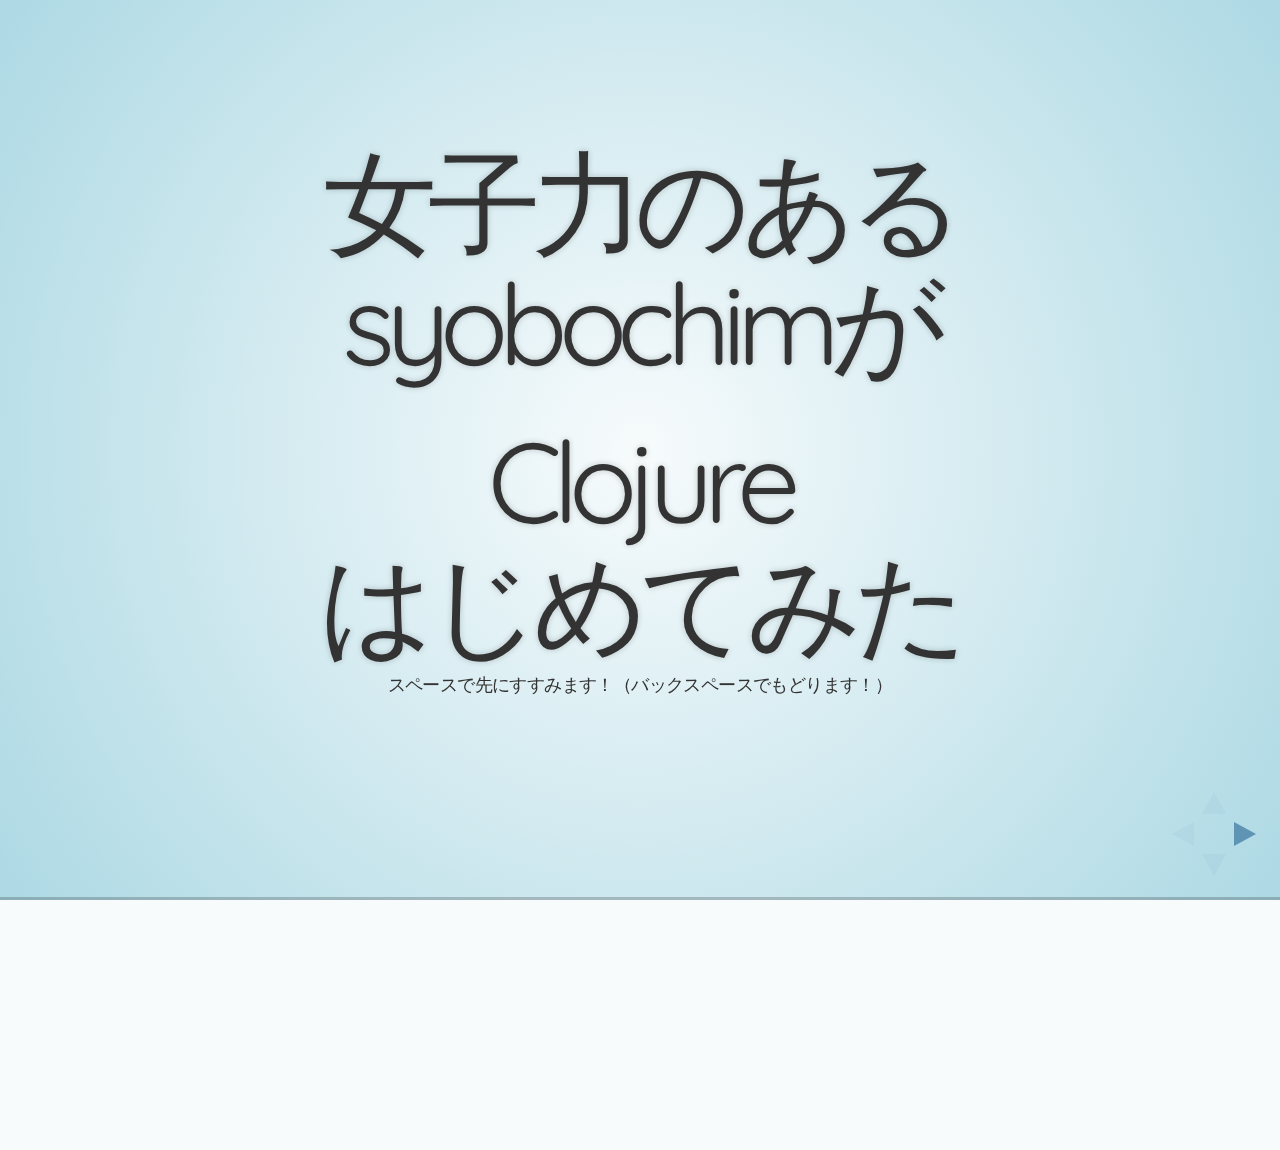
<file: 20141010_Clojure夜会/index.html>
<!doctype html>
<html lang="ja">
<head>
    <meta charset="utf-8">
    <meta name="description" content="A framework for easily creating beautiful presentations using HTML">
    <meta name="author" content="Hakim El Hattab">
    <meta name="apple-mobile-web-app-capable" content="yes">
    <meta name="apple-mobile-web-app-status-bar-style" content="black-translucent">
    <meta name="viewport" content="width=device-width, initial-scale=1.0, maximum-scale=1.0, user-scalable=no">
    <link rel="stylesheet" href="css/reveal.css">
    <link rel="stylesheet" href="css/theme/sky.css" id="theme">
    <link rel="stylesheet" href="lib/css/zenburn.css">
    <link rel="stylesheet" href="css/custom.css">
    <script>
        document.write('<link rel="stylesheet" href="css/print/' + ( window.location.search.match(/print-pdf/gi) ? 'pdf' : 'paper' ) + '.css" type="text/css" media="print">');
    </script>
    <!--[if lt IE 9]>
    <script src="lib/js/html5shiv.js"></script>
    <![endif]-->
</head>
<body>

<div class="reveal">
<div class="slides">


<section>
    <h1>女子力のある</h1>
    <h1>syobochimが</h1>
    <br>
    <h1>Clojure</h1>
    <h1>はじめてみた</h1>
    <small>スペースで先にすすみます！（バックスペースでもどります！）</small>
</section>

<section>
    <h2>こんばんは！</h2>

    <table style="margin-left: 200px;">
        <tr class="intro">
            <td>
                <img src="images/syobochim.jpeg"/>
            </td>
            <td>
                <ul>
                    <li><a href="https://twitter.com/syobochim">@syobochim</a></li>
                    <li>和田みずき</li>
                    <li>Clojure(ガチ)ビギナー</li>
                    <li>BDD(勉強会駆動開発)</li>
                </ul>
            </td>
        </tr>
    </table>
</section>


<section data-transition="fade">
    <h2>はじめに</h2>
    <br />
    <div class="fragment" data-markdown>
        ## みなさん、Twitterやってますか？
    </div>
    <br/>
    <div class="fragment">
        こちらに一言添えてメンションください＞＜
        <br /><br />
        @syobochim
    </div>
    <br />
    <div class="fragment" data-markdown>
        例）@syobochim Clojure夜会頑張ってね！
    </div>
</section>

<section>
    <section data-transition="fade" data-markdown>
    ## ところで
    ## みなさん Clojure やったことありますか？
    </section>
    <section data-transition="fade">
    <div class="fragment" data-markdown>
    ## Clojure はこうやって関数をかきます
    ![hello](images/hello.png)
    </div>
    <br />
    <div class="fragment" data-markdown>
    ## 実行結果するときはこんなかんじ
    ![hello](images/hellosyobochim.png)
    </div>
    </section>
    <section data-transition="fade" data-markdown>
    #  つまり
    </section>
    <section data-transition="fade">
    <div class="fragment" data-markdown>
    ## こうやって関数をかいてもおっけー
    ![hello](images/hello_2.png)
    </div>
    <br />
    <div class="fragment" data-markdown>
    ## 実行結果するときはこんなかんじ
    ![hello](images/hellosyobochim_2.png)
    </div>
    </section>
</section>

<section>
    <section data-transition="fade" data-markdown>
    ## Source Code
    ![clojure code](images/clojure_github.png)
    </section>
</section>

<section>
    <section data-transition="fade" data-markdown>
    ![mytwitter](images/mytwitter_before.png)
    </section>
    <section data-transition="fade" data-markdown>
    # ** ( ** mytwitter ** ) **
    </section>
    <section data-transition="fade" data-markdown>
    # ** ( ** •ॢ◡-ॢ ** ) **
    </section>
    <section data-transition="fade" data-markdown>
    ![mytwitter](images/mymention_before.png)
    </section>
    <section data-transition="fade" data-markdown>
    # ** ( ** mymention ** ) **
    </section>
    <section data-transition="fade" data-markdown>
    # ** ( ** ∩ˇωˇ∩ ** ) **
    </section>
    <section data-transition="fade" data-markdown>
    ![mytwitter](images/mentionInfo_before.png)
    </section>
    <section data-transition="fade" data-markdown>
    # ** ( ** mentionInfo ** ) **
    </section>
    <section data-transition="fade" data-markdown>
    # ** ( ** ╹◡╹ ** ) **
    </section>
    <section data-transition="fade" data-markdown>
    ![mytwitter](images/recent_before.png)
    </section>
    <section data-transition="fade" data-markdown>
    # ** ( ** resentmention ** ) **
    </section>
    <section data-transition="fade" data-markdown>
    # ** ( ** ฅ'ω'ฅ ** ) **
    </section>
    <section data-transition="fade" data-markdown>
    ![mytwitter](images/searchword_before.png)
    </section>
    <section data-transition="fade" data-markdown>
    # ** ( ** searchword ** ) **
    </section>
    <section data-transition="fade" data-markdown>
    # ** ( ** ºωº ** ) **
    </section>
    <section data-transition="fade" data-markdown>
    ![mytwitter](images/gettweet_before.png)
    </section>
    <section data-transition="fade" data-markdown>
    # ** ( ** getmytweet ** ) **
    </section>
    <section data-transition="fade" data-markdown>
    # ** ( ** ⑅ˊᵕˋ⑅ ** ) **
    </section>
</section>
<section>
    <section data-transition="fade" data-markdown>
    ## Source Code : After
    ![clojure code](images/clojure_github_3.png)
    </section>
</section>

<section data-transition="fade">
    <div class="fragment" data-markdown>
        # twitter bot
    </div>
    <br />
    <div class="fragment">
        <img src="images/syobochim_jyoshiryoku-bot.png" width="600px" height="200px" />
    </div>
    <br />
    <div class="fragment" data-markdown>
        ## [女子力bot](https://github.com/syobochim/jyoshiryoku-bot/tree/jyoshiryoku) (๑´ڡ`๑)
    </div>
</section>

<section data-transition="fade" data-markdown>
    ## 女子力bot で出来ること
    - 定期的にメンションを監視
    - メンションをもらう
    - メンションの最初の言葉をとってくる
    - @syobochim の最近のツイートから文章をつくる
    - メンションを返す
</section>

<section>
    <section data-transition="fade" data-markdown>
        ## Twitter
        - Twitter4jを使いました
        - Javaライブラリが簡単に使えて(・∀・) ｲｲ！
    </section>
    <section data-transition="fade" data-markdown>
    ## 文章をつくるところ
    ## マルコフ連鎖をつかった！
    </section>
    <section data-transition="fade" data-markdown>
    ## syobochimのツイートから言葉をとってきて
    ## 文章を組み立てる
    </section>
    <section data-transition="fade" data-markdown>
    ## すなわち
    </section>
    <section data-transition="fade">
    <h2> 女子力の高いツイート ＋ 女子力の高いツイート</h2>
    <br />
    <div class="fragment" data-markdown>
    ## ＝　女子力の高いツイート
    </div>
    </section>
</section>

<section>
    <section data-transition="fade" data-markdown>
    ## さて
    </section>
    <section data-transition="fade">
    <h2> そろそろ最初にいただいたメンションに</h2>
    <br />
    <h2>返信したころかな…？</h2>
    </section>
    <section data-markdown>
        # (๑´ڡ`๑)
    </section>
</section>

<section>
    <section data-transition="fade">
        <h1>Clojure</h1>
        <br />
        <h1>女子力高まる！！</h1>
        <br /><br />
        <h2> ('ω' ≡ 'ω' ≡ 'ω' ≡ 'ω')</h2>
    </section>
</section>

<section>
    <section data-transition="fade" data-markdown>
        ## ありがとうございました
    </section>
</section>

<script src="lib/js/head.min.js"></script>
<script src="js/reveal.min.js"></script>
<script>
    Reveal.initialize({
        controls: true,
        progress: true,
        history: true,
        center: true,
        theme: Reveal.getQueryHash().theme, // available themes are in /css/theme
        transition: Reveal.getQueryHash().transition || 'default', // default/cube/page/concave/zoom/linear/fade/fade
        // Optional libraries used to extend on reveal.js
        dependencies: [
            { src: 'lib/js/classList.js', condition: function () {
                return !document.body.classList;
            } },
            { src: 'plugin/markdown/marked.js', condition: function () {
                return !!document.querySelector('[data-markdown]');
            } },
            { src: 'plugin/markdown/markdown.js', condition: function () {
                return !!document.querySelector('[data-markdown]');
            } },
            { src: 'plugin/highlight/highlight.js', async: true, callback: function () {
                hljs.initHighlightingOnLoad();
            } },
            { src: 'plugin/zoom-js/zoom.js', async: true, condition: function () {
                return !!document.body.classList;
            } },
            { src: 'plugin/notes/notes.js', async: true, condition: function () {
                return !!document.body.classList;
            } }
        ],
        keyboard: {
            13: 'next' // go to the next slide when the ENTER key is pressed
        }
    });
</script>

</body>
</html>
</file>
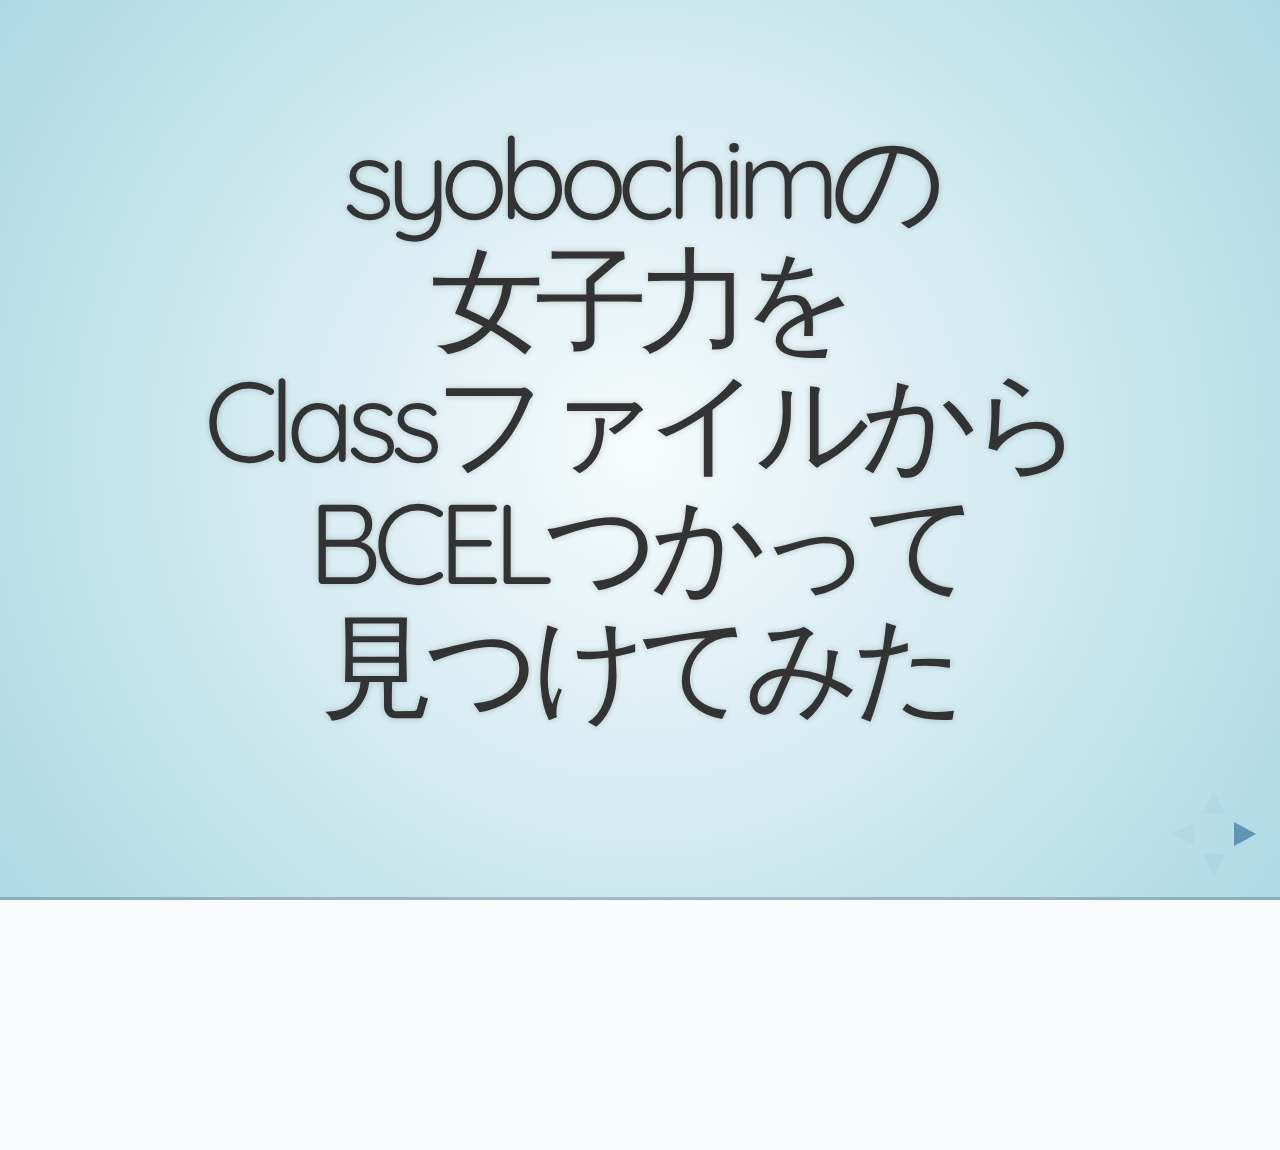
<file: 20141115_JJUGG_CCC/index.html>
<!doctype html>
<html lang="ja">
<head>
    <meta charset="utf-8">
    <meta name="description" content="A framework for easily creating beautiful presentations using HTML">
    <meta name="author" content="Hakim El Hattab">
    <meta name="apple-mobile-web-app-capable" content="yes">
    <meta name="apple-mobile-web-app-status-bar-style" content="black-translucent">
    <meta name="viewport" content="width=device-width, initial-scale=1.0, maximum-scale=1.0, user-scalable=no">
    <link rel="stylesheet" href="css/reveal.css">
    <link rel="stylesheet" href="css/theme/sky.css" id="theme">
    <link rel="stylesheet" href="lib/css/zenburn.css">
    <link rel="stylesheet" href="css/custom.css">
    <script>
        document.write('<link rel="stylesheet" href="css/print/' + ( window.location.search.match(/print-pdf/gi) ? 'pdf' : 'paper' ) + '.css" type="text/css" media="print">');
    </script>
    <!--[if lt IE 9]>
    <script src="lib/js/html5shiv.js"></script>
    <![endif]-->
</head>
<body>

<div class="reveal">
<div class="slides">


<section>
    <h1>syobochimの</h1>
    <h1>女子力を</h1>
    <h1>Classファイルから</h1>
    <h1>BCELつかって</h1>
    <h1>見つけてみた</h1>
</section>

<section>
    <h2>こんばんは！</h2>

    <table style="margin-left: 200px;">
        <tr class="intro">
            <td>
                <img src="images/syobochim.jpeg"/>
            </td>
            <td>
                <ul>
                    <li><a href="https://twitter.com/syobochim">@syobochim</a></li>
                    <li>和田みずき</li>
                </ul>
            </td>
        </tr>
    </table>
</section>

<section>
    <section data-transition="fade" data-markdown>
    ## syobochimの女子力みつからない
    ![gomi](images/2009-7-13-1.jpg)
    </section>
</section>

<section>
    <section data-transition="fade" data-markdown>
    ## あまりにも見つからないから
    ## Classファイルから女子力を探すことにしました。
    </section>
</section>

<section>
    <section data-transition="fade" data-markdown>
    # 自棄です
    </section>
</section>

<section>
    <section data-transition="fade" data-markdown>
    ## syobochimの女子力と仮定するもの
    ## Syobochimクラス
    ## jyoshiryokuメソッド
    ![sagasu](images/syobochim.png)
    </section>
</section>

<section>
    <section data-transition="fade" data-markdown>
    # しかし
    </section>
</section>

<section>
    <section data-transition="fade">
    <h2>Javaファイルのままだと</h2>
    <img src="./images/java.png" /> <br>
    メソッドが使われている場所をみても<br>
    どのクラスのメソッドかわからない<br><br>
    </section>
</section>

<section>
    <section data-transition="fade" data-markdown>
    IDE使えばいけるという元も子もない話はしない！！
    </section>
</section>

<section>
    <section data-transition="fade" data-markdown>
    # じゃあ
    # Classファイル
    # だっ！！！
    </section>
</section>

<section data-transition="fade">
    <div class="fragment">
    <h2>Hoge.java </h2>
    ↓ $ javac Hoge.java <br><br>
    <h2>Hoge.class</h2>
    </div>
</section>

<section data-transition="fade" data-markdown>
	## エディタで開くとこうなる
	![class](images/GenBonjovi_class.png)
</section>

<section data-transition="fade" data-markdown>
	# よめない
</section>

<section data-transition="fade">
	 <h2>ので、Classファイルを読むコマンドを使う</h2>
    <div class="fragment">
    <h2>Hoge.class </h2>
    <h2>$ javap -c -p Hoge </h2>
    </div>
</section>

<section>
    <section data-transition="fade" data-markdown>
    ![javap](images/javap1_txt.png)
    </section>
</section>

<section data-transition="fade" data-markdown>
	# よめる
</section>

<section data-transition="fade" data-markdown>
	## ちなみに、目的のメソッド呼び出しは
	## こう出力される
	![target](images/jyoshiryoku.png)
	## インスタンス生成でも
	## static呼び出しでも一緒で安心(๑´ڡ`๑)
</section>

<section data-transition="fade" data-markdown>
	## でも、これだと、
	## 毎回コマンド打たなければならない
</section>

<section data-transition="fade" data-markdown>
	## ファイルがいっぱいだとめんどくさい
	## そもそも出力結果に対して検索するの辛い
</section>

<section data-transition="fade">
    <h2>このままでは女子力がみつからない</h2>
    <img src="./images/nai.jpg" width="500">
</section>

<section data-transition="fade" data-markdown>
	## なので
	## Classファイルを
	## 静的解析しましょう
</section>

<section>
    <section data-transition="fade" data-markdown>
    ## つかったもの
    # BCEL
    http://commons.apache.org/proper/commons-bcel/
    </section>
</section>

<section>
    <section data-transition="fade" data-markdown>
    ## javaClassを宣言して
    ![javaClass](images/javaClass.png)
    </section>
</section>

<section>
    <section data-transition="fade" data-markdown>
    ## 解析していくことで
    ![hasJyoshiryoku](images/printClass.png)
    </section>
</section>

<section>
    <section data-transition="fade" data-markdown>
    ## javapしたときと同じ情報を取得することができる
    ![javap](images/log.png)
    </section>
</section>

<section>
    <section data-transition="fade" data-markdown>
    # なので
    </section>
</section>

<section>
    <section data-transition="fade">
    <h2>こうすれば女子力を見つけられる！！</h2>
    <img src="./images/hasJyoshiryoku.png" width="2000" />
    Java 8 の stream のおかげですごく簡単に書ける！！
    </section>
</section>

<section>
    <section data-transition="fade">
    <h2>実行結果</h2>
    <h2>女子力がないClassファイル</h2>
    <img src="./images/jyoshiryokunai.png" width="2000" />
    </section>
</section>

<section>
    <section data-transition="fade">
    <h2>実行結果</h2>
    <h2>女子力があるClassファイル</h2>
    <img src="./images/jyoshiryokuaru.png" width="2000" />
    </section>
</section>

<section>
    <section data-transition="fade" data-markdown>
    ## みつけた
    </section>
</section>

<section>
    <section data-transition="fade" data-markdown>
    ## これで女子力を見つけるのがはかどりますね！！
    </section>
</section>

<section>
    <section data-transition="fade" data-markdown>
    ただし、なぜか実行にすごく時間がかかる…。
    </section>
</section>

<section>
    <section data-transition="fade" data-markdown>
        ## ありがとうございました
    </section>
</section>

<script src="lib/js/head.min.js"></script>
<script src="js/reveal.min.js"></script>
<script>
    Reveal.initialize({
        controls: true,
        progress: true,
        history: true,
        center: true,
        theme: Reveal.getQueryHash().theme, // available themes are in /css/theme
        transition: Reveal.getQueryHash().transition || 'default', // default/cube/page/concave/zoom/linear/fade/fade
        // Optional libraries used to extend on reveal.js
        dependencies: [
            { src: 'lib/js/classList.js', condition: function () {
                return !document.body.classList;
            } },
            { src: 'plugin/markdown/marked.js', condition: function () {
                return !!document.querySelector('[data-markdown]');
            } },
            { src: 'plugin/markdown/markdown.js', condition: function () {
                return !!document.querySelector('[data-markdown]');
            } },
            { src: 'plugin/highlight/highlight.js', async: true, callback: function () {
                hljs.initHighlightingOnLoad();
            } },
            { src: 'plugin/zoom-js/zoom.js', async: true, condition: function () {
                return !!document.body.classList;
            } },
            { src: 'plugin/notes/notes.js', async: true, condition: function () {
                return !!document.body.classList;
            } }
        ],
        keyboard: {
            13: 'next' // go to the next slide when the ENTER key is pressed
        }
    });
</script>

</body>
</html>
</file>
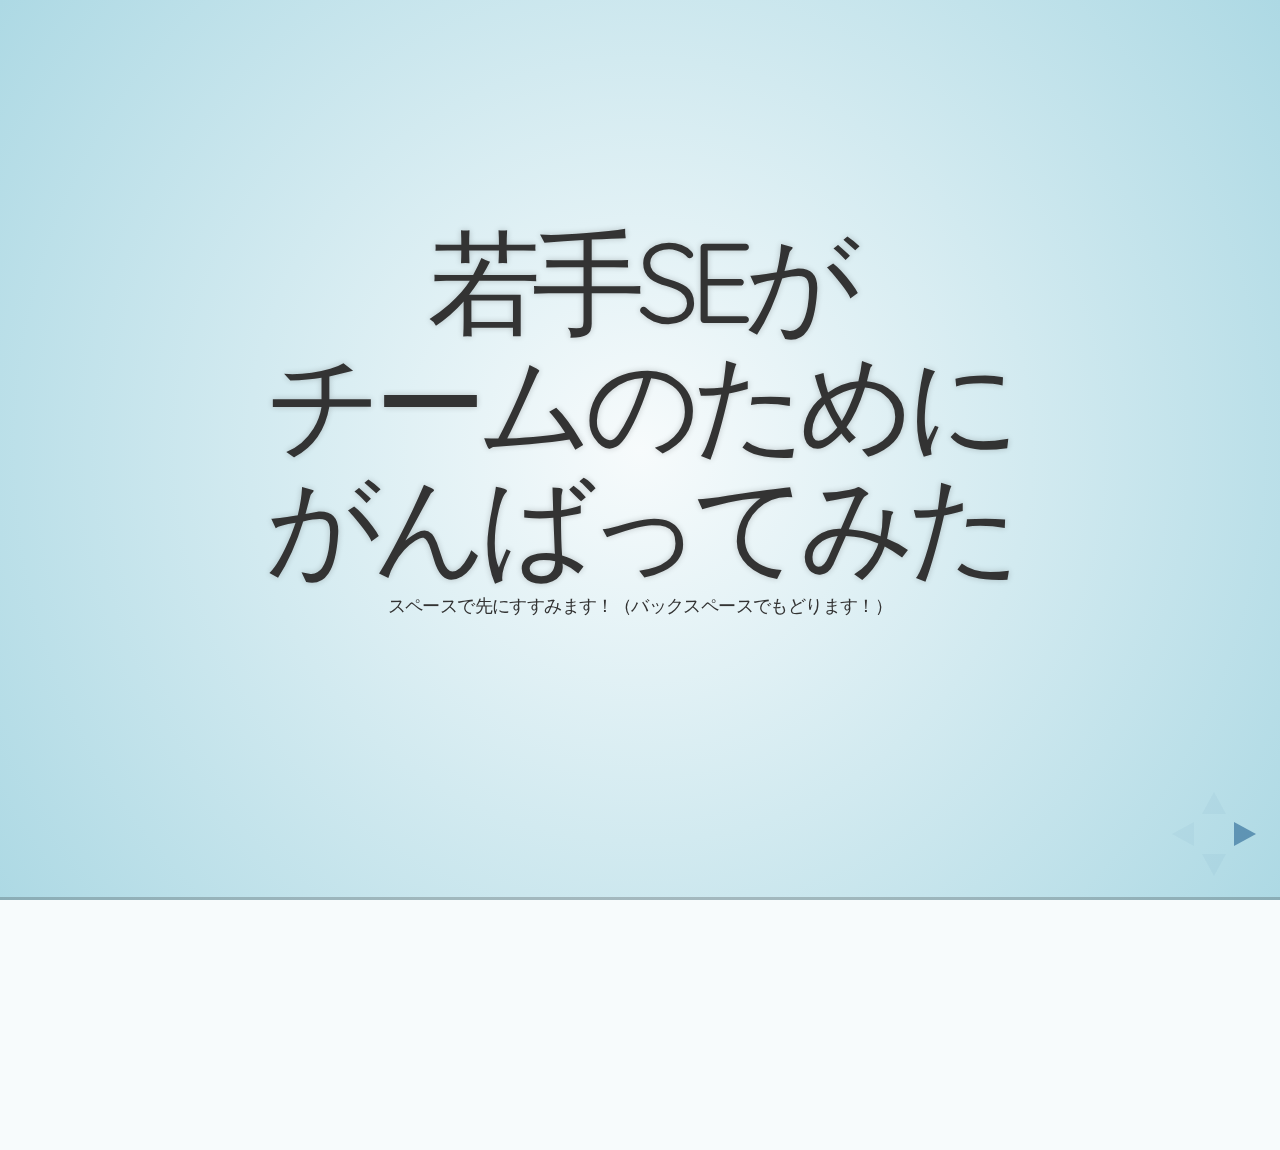
<file: 2014_DEVLOVE甲子園_LT/index.html>
<!doctype html>
<html lang="ja">
<head>
    <meta charset="utf-8">
    <meta name="description" content="A framework for easily creating beautiful presentations using HTML">
    <meta name="author" content="Hakim El Hattab">
    <meta name="apple-mobile-web-app-capable" content="yes">
    <meta name="apple-mobile-web-app-status-bar-style" content="black-translucent">
    <meta name="viewport" content="width=device-width, initial-scale=1.0, maximum-scale=1.0, user-scalable=no">
    <link rel="stylesheet" href="css/reveal.css">
    <link rel="stylesheet" href="css/theme/sky.css" id="theme">
    <link rel="stylesheet" href="lib/css/zenburn.css">
    <link rel="stylesheet" href="css/custom.css">
    <script>
        document.write('<link rel="stylesheet" href="css/print/' + ( window.location.search.match(/print-pdf/gi) ? 'pdf' : 'paper' ) + '.css" type="text/css" media="print">');
    </script>
    <!--[if lt IE 9]>
    <script src="lib/js/html5shiv.js"></script>
    <![endif]-->
</head>
<body>

<div class="reveal">
<div class="slides">


<section>
    <h1>若手SEが</h1>
    <h1>チームのために</h1>
     <h1>がんばってみた</h1>
    <small>スペースで先にすすみます！（バックスペースでもどります！）</small>
</section>

<section>
    <h2>自己紹介</h2>

    <table style="margin-left: 200px;">
        <tr class="intro">
            <td>
                <img src="images/syobochim.jpeg"/>
            </td>
            <td>
                <ul>
                    <li>和田みずき</li>
                    <li>社会人3年目</li>
                    <li>@syobochim</li>
                </ul>
            </td>
        </tr>
    </table>
</section>


<section>
    <section data-transition="fade" data-markdown>
        ## おしごと
        - 入社 〜 2014/06 ： 金融系企業のシステム保守・運用
        - 2014/07/01 〜 ： 金融系企業のシステム開発
    </section>
    <section data-transition="fade" data-markdown>
        ## このタイミングで参入
        ![ウォータフォール](images/flow.jpg)
    </section>
</section>

<section>
    <section data-transition="fade" data-markdown>
        ## 統合テストでやっていること
        - セキュアルーム(別室）からサーバーログをとる
        - iPad端末でテスト実施 ＋ **スクリーンショット** とログをとる
        - 自分の端末(windows7)で **エビデンス** づくり
    </section>
    <section data-transition="fade">
        <h2>統合テストパーティー</h2>
        新人さんからおじいちゃんまでいる
        <img src="images/party.jpg"/>
    </section>
    <section data-transition="fade">
        <h2>テスト実施時間</h2>

        <div class="fragment" data-markdown>
            - サーバーでのログ取り (5分)
            - iPad (5分)
            - エビデンス集め (10分)
            - エビデンス作り (40分)
        </div>
        <br/>

        <div class="fragment" data-markdown>
            ## 正常ケース１件：60分
        </div>
        <div class="fragment" data-markdown>
            ## 就業時間：8時間
        </div>
        <div class="fragment" data-markdown>
            ## つまり、１日に８ケースできる！
        </div>
        <div class="fragment" data-markdown>
            ## マネージャー「１日１５ケースできないとヤバい」
        </div>
    </section>
    <section data-transition="fade">
        <h1> ほぼ２倍 </h1>
        <br/>

        <h1> ＼(＾o＾)／</h1>
    </section>
    <section data-transition="fade">
        <h1>どうしますか</h1>
        <br/>
        <br/>
        <div class="fragment">
            <h2 style="text-align: left;margin-left: 200px">▶︎　倍速で動く</h2>
            <h2 style="text-align: left;margin-left: 200px">▶︎　分裂する</h2>
        </div>
    </section>
    <section data-transition="fade" data-markdown>
        # 自動化だっ！！！
    </section>
</section>


<section>
    <section data-transition="fade" data-markdown>
        ## 勝手にいじっても良い範囲
        - サーバー ← テスト環境なので平気っぽい
        - iPad, Mac ←他の部署のもちものなので無理っぽい
        - 自分の端末 ←なにやってもいい
    </section>
    <section data-transition="fade" data-markdown>
        ## つくったもの
        - Teraterm MACRO
        - VBA
    </section>
    <section data-transition="fade">
        <h2>Teraterm MACRO</h2>

        <div class="fragment" data-markdown>
            ## できるようにしたこと
        </div>
        <div class="fragment">
            <ul>
                <li>サーバログ取得をダブルクリックで全部できるように!!</li>
                <li>必要な時間分のログだけ取得できるからログ容量がかるい</li>
                <li>ログのダウンロードもさくさく</li>
            </ul>
        </div>
        <br/><br/>

        <div class="fragment" data-markdown>
            ## サーバログ取得 正常ケース　:　5分 ⇒ 5秒
            ## エビデンス集め 正常ケース　:　10分 ⇒ 5分
        </div>
    </section>

    <section data-transition="fade">
        <h2>VBA</h2>

        <div class="fragment" data-markdown>
            ## できるようにしたこと
        </div>
        <div class="fragment">
            <ul>
                <li>ポップアップの質問に答えればエビデンスがまるっとできる！</li>
                <li>あとは本来の仕事、確認観点のチェックだけすればOK</li>
            </ul>
        </div>
        <br/><br/>

        <div class="fragment" data-markdown>
            ## エビデンス作り 正常ケース　:　40分 ⇒ 10分
        </div>
    </section>
</section>

<section>
    <section data-transition="fade">
        <h2>お気づきだっただろうか</h2>
    </section>
    <section data-transition="fade">
        <ul>
            <li>サーバーでのログ取り：5分　⇒　5秒</li>
            <li>iPad：5分　⇒　5分</li>
            <li>エビデンス集め：10分　⇒　5分</li>
            <li>エビデンス作り：40分　⇒　10分</li>
        </ul>
        <br/><br/>

        <div class="fragment" data-markdown>
            **正常系ケース：60分　⇒　20分**
        </div>
        <br/>
        <div class="fragment" data-markdown>
            生産性約３倍！
            <br/>
        </div>
        <br/>
        <div class="fragment">
            <h2>１日１５ケースいける！！！！</h2>
        </div>
    </section>
    <section data-transition="fade">
        <img src="images/misawa.png">
    </section>
</section>

<section>
    <section data-transition="fade" data-markdown>
        # しかし
    </section>
    <section data-transition="fade" data-markdown>
        ## おじいちゃん「ツール使ってない」
        ![jiji](images/jiji.png)
    </section>
    <section data-transition="fade" data-markdown>
        # は？
    </section>
    <section data-transition="fade" data-markdown>
        ## おじいちゃん「使い方がわからん」「うごかん」
        ![jiji](images/jiji.png)
    </section>
    <section data-transition="fade" data-markdown>
        # ・・・( ﾟдﾟ )？
    </section>
</section>


<section>
    <section data-transition="fade" data-markdown>
        ## 手順書を読んでもらえなかった
        ## ツール使ってもらえなかった
    </section>
    <section data-transition="fade" data-markdown>
        ## どうやったら使ってもらえるんだろう
    </section>

    <section data-transition="fade">
        <h2>展開方法を考える</h2>

        <div class="fragment" data-markdown>
           ## **使い方とファイルパスをメールするだけではダメ**
        </div>
        <div class="fragment" data-markdown>
            - 使えてますかって声をかける
            - 困ってる感じだったら一回一緒に動かしてみる
            - 初めて動かしたときにエラーがおこると、二度と使われなくなる
        </div>
        <br/><br/>
        <div class="fragment">
            <strong>
            「よくわからないから使わない」　から <br/> <br/>
             「便利！つかおう！」　って思ってもらう
            </strong>
        </div>
    </section>
    <section data-transition="fade">
        <h2>ツールの使い方を考える</h2>
        <div class="fragment" data-markdown>
            ## **使い方を覚えてもらうのではなく**
            ## **なにも覚えなくても使えるように**
        </div>
        <div class="fragment" data-markdown>
            - ツールを使うターゲットは誰なのか考える
               * 今回作ったツールの使用者：新人さん〜おじいちゃん
            - 使用者のレベルにあわせて使用方法を決める
               * シェルスクリプトの実行は難しくて(←？)やってもらえない(^p^)
               * Teratermマクロならダブルクリックで済む
        </div>
        <br/>
        <div class="fragment">
            <strong>
            詳細な手順書がなくても直感的にツールが動くようにする
            </strong>
        </div>
    </section>
    <section data-transition="fade" data-markdown>
        ## 絶対便利だしみんな使ってくれるはず！
        ## って思っててもダメ
    </section>
    <section data-transition="fade">
        <h2>工夫をして、やっと使ってもらえるようになった</h2>

        <div class="fragment">
            <p class="small">昨日、統合テストが無事に完了しました！！</p>
        </div>
    </section>
</section>

<section>
    <section data-transition="fade">
        <h2>ツールを作ってみて</h2>
        <br/>
        <div class="fragment">
            承認欲求が満たされなくても自分が楽になるっていうのは励み <br/> <br/>
            <p class="small">なぜかツールを作ったのは先輩で私はツールの使い方説明おねえさんだと思われている…。 <br/></p>
            <p class="small">つらくない！！ <br/> ₍₍⁽⁽(ી(´・ᴗ・`)ʃ)₎₎⁾⁾</p>
        </div>
        <br/> <br/>
        <div class="fragment">
            空き時間にこそこそ作るのも、自分のためだとつらくない！！ <br/> <br/>
            <p class="small">仕事で頼まれた訳ではないので、昼休みとかちょっとした待ち時間に作った！</p>
            <p class="small">つらくない！！全然つらくないよ！！ <br/> ₍₍⁽⁽(ી(´・ᴗ・`)ʃ)₎₎⁾⁾</p>
        </div>
        <br/> <br/>
        <div class="fragment" data-markdown>
            なにより **ツールの作成から公開までの流れをまなぶことができた**
        </div>
    </section>
</section>


<section>
    <section data-transition="fade">
        <h2>テストのやり方を変えるには権力が必要</h2>

        <div class="fragment">
            <p class="small">正直、若手は上が決めたテスト方法に立ち向かう事しかできない</p>
        </div>
        <br/><br/>
    </section>
    <section data-transition="fade" data-markdown>
        ## でも、ツールを作るのは個人の自由！！
    </section>
    <section data-transition="fade" data-markdown>
        自分がなんとかできる範囲でなんとかして、つらさと闘っていく
    </section>
</section>

<section>
    <section data-transition="fade" data-markdown>
        # 最後に
    </section>
    <section data-transition="fade" data-markdown>
        ## エクセルは表計算ソフトです
    </section>
    <section data-transition="fade" data-markdown>
        ## ありがとうございました
    </section>
</section>

</div>
</div>

<script src="lib/js/head.min.js"></script>
<script src="js/reveal.min.js"></script>
<script>
    Reveal.initialize({
        controls: true,
        progress: true,
        history: true,
        center: true,
        theme: Reveal.getQueryHash().theme, // available themes are in /css/theme
        transition: Reveal.getQueryHash().transition || 'default', // default/cube/page/concave/zoom/linear/fade/fade
        // Optional libraries used to extend on reveal.js
        dependencies: [
            { src: 'lib/js/classList.js', condition: function () {
                return !document.body.classList;
            } },
            { src: 'plugin/markdown/marked.js', condition: function () {
                return !!document.querySelector('[data-markdown]');
            } },
            { src: 'plugin/markdown/markdown.js', condition: function () {
                return !!document.querySelector('[data-markdown]');
            } },
            { src: 'plugin/highlight/highlight.js', async: true, callback: function () {
                hljs.initHighlightingOnLoad();
            } },
            { src: 'plugin/zoom-js/zoom.js', async: true, condition: function () {
                return !!document.body.classList;
            } },
            { src: 'plugin/notes/notes.js', async: true, condition: function () {
                return !!document.body.classList;
            } }
        ],
        keyboard: {
            13: 'next' // go to the next slide when the ENTER key is pressed
        }
    });
</script>

</body>
</html>
</file>
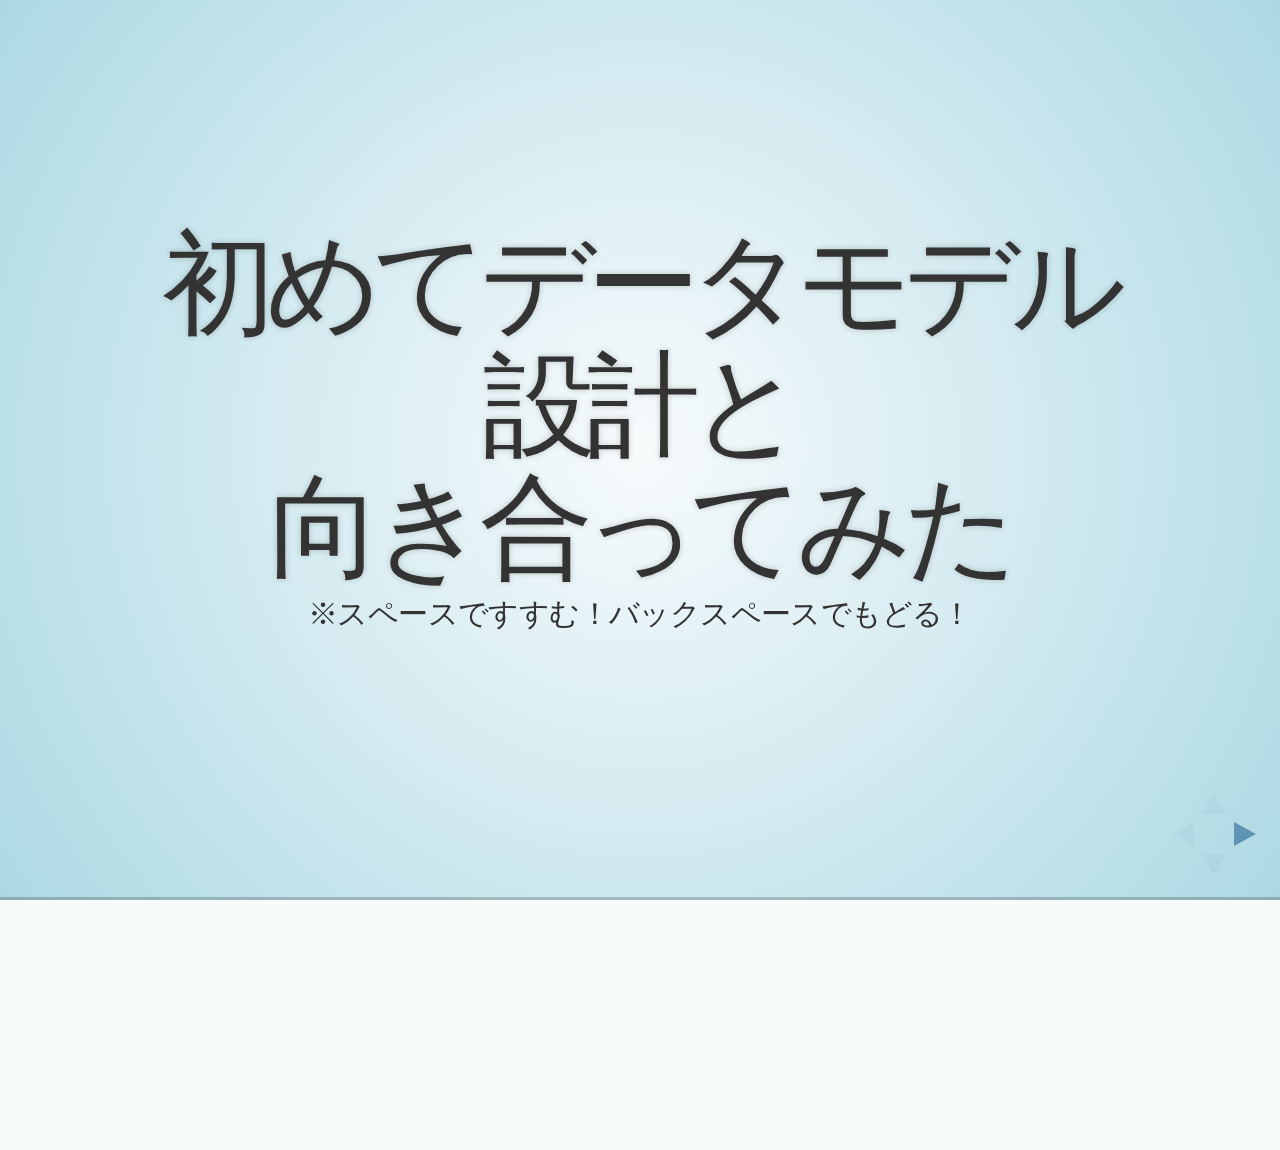
<file: 20150221_syoboben#1_データモデル/index.html>
<!doctype html>
<html lang="ja">
<head>
    <meta charset="utf-8">
    <meta name="description" content="A framework for easily creating beautiful presentations using HTML">
    <meta name="author" content="Hakim El Hattab">
    <meta name="apple-mobile-web-app-capable" content="yes">
    <meta name="apple-mobile-web-app-status-bar-style" content="black-translucent">
    <meta name="viewport" content="width=device-width, initial-scale=1.0, maximum-scale=1.0, user-scalable=no">
    <link rel="stylesheet" href="css/reveal.css">
    <link rel="stylesheet" href="css/theme/sky.css" id="theme">
    <link rel="stylesheet" href="lib/css/zenburn.css">
    <link rel="stylesheet" href="css/custom.css">
    <script>
        document.write('<link rel="stylesheet" href="css/print/' + ( window.location.search.match(/print-pdf/gi) ? 'pdf' : 'paper' ) + '.css" type="text/css" media="print">');
    </script>
    <!--[if lt IE 9]>
    <script src="lib/js/html5shiv.js"></script>
    <![endif]-->
</head>
<body>

<div class="reveal">
    <div class="slides">


        <section>
            <h1>初めてデータモデル</h1>
            <h1>設計と</h1>
            <h1>向き合ってみた</h1>
            ※スペースですすむ！バックスペースでもどる！
        </section>

        <section>
            <h2>こんにちは！</h2>

            <table style="margin-left: 200px;">
                <tr class="intro">
                    <td>
                        <img src="images/syobochim.jpeg"/>
                    </td>
                    <td>
                        <ul>
                            <li><a href="https://twitter.com/syobochim">@syobochim</a></li>
                            <li>和田みずき</li>
                        </ul>
                    </td>
                </tr>
            </table>
        </section>

        <section>
            <section data-transition="fade" data-markdown>
                # 突然ですが
            </section>
            <section data-transition="fade" data-markdown>
                # あなたのチームの
                # データモデル設計は
                # どうなってますか？
            </section>
            <section data-transition="fade" data-markdown>
                # チームの
                # 若手メンバーには
                # データモデル設計を
                # 任せられますか？
            </section>
        </section>

        <section>
            <section data-transition="fade" data-markdown>
                # これは
                # 某社にてあった
                # 事実を元にした
                # おはなし
            </section>
        </section>

        <section>
            <section data-transition="fade" data-markdown>
                ## しょぼちむ初めての開発チーム
            </section>
            <section data-transition="fade" data-markdown>
                ## チームリーダーからDBAを任される
            </section>
            <section data-transition="fade" data-markdown>
                ## (DBAってなんだろう…？データベース…？)
            </section>
            <section data-transition="fade" data-markdown>
                ## やっていた仕事
                1. チームメンバー「このテーブルにこの項目を追加して」
                2. しょぼちむ「おっけー」
                3. サブリーダー「確認した。承認した。」
                4. しょぼちむ：申請通りにER図をいじって設計書生成してコミット
                5. チームメンバー「反映されてる。オッケー」
            </section>
            <section data-transition="fade" data-markdown>
                ## (まためんどくさい雑用を押し付けられた！)Oo
                ## （´・ω・｀）
            </section>
            <section data-transition="fade" data-markdown>
                ## はい
            </section>
            <section data-transition="fade" data-markdown>
                ## データモデル設計の大切さ
                ## わかってなかった
            </section>
            <section data-transition="fade" data-markdown>
                ## そしてすすんでいく外部設計工程
            </section>
        </section>

        <section>
            <section data-transition="fade" data-markdown>
                ## そんなとき
            </section>
            <section data-transition="fade">
                <h2>てんてんさんがチームにアーキテクトして参入</h2>
                ･:*+.\\(( °ω° ))/.:+ <br/><br/>
                <img src="images/tenten.jpeg" width="200"/>　　　<img src="images/tenten2.jpeg" width="200"/>
            </section>
            <section data-transition="fade" data-markdown>
                ## そしてX Dayを迎える
            </section>
            <section data-transition="fade" data-markdown>
                ## そう、あれは、クリスマス、、、
            </section>
            <section data-transition="fade" data-markdown>
                ## 明日で今年の仕事も終わる。そんな冬の日。
            </section>
            <section data-transition="fade">
                <h2>てんてんさんがパートナーさんから相談をうける</h2>
                <ul>
                    <li class="fragment">パートナーさん「データの検索条件が複雑になっちゃう」</li>
                    <li class="fragment">てんてんさん「データモデル設計を見てみる」</li>
                    <li class="fragment">しょぼちむ「|дﾟ)ﾁﾗｯ」</li>
                    <li class="fragment">てんてんさん「これってFKとか設定してないの？」</li>
                    <li class="fragment">しょぼちむ「( ﾟдﾟ)ﾊｯ!!」</li>
                    <li class="fragment">てんてんさん「データの整合性チェックどうしてるの？」</li>
                    <li class="fragment">しょぼちむ「( ﾟдﾟ)ﾊｯ!!」</li>
                </ul>
            </section>
            <section data-transition="fade" data-markdown>
                # ( ﾟдﾟ)ﾊｯ !!
            </section>
            <section data-transition="fade" data-markdown>
                ## FK、そういえばそんなのあったな。 #あかん
            </section>
            <section data-transition="fade" data-markdown>
                ## ん？あれ？？あれ？？？
            </section>
            <section data-transition="fade" data-markdown>
                ## サブリーダーが作ってくれて
                ## チームリーダーが業務的な観点でレビューして
                ## パートナーさんがアーキテクトとしてレビューした
                ## そんなER図
            </section>
            <section data-transition="fade">
                <img src="images/edm1.png" width="740"/> <br/>
                ※業務で使用してるER図ではありません。
            </section>
            <section data-transition="fade">
                <img src="images/jyan1.jpg" width="740"/>
            </section>
            <section data-transition="fade">
                <img src="images/jyan2.jpg" width="740"/>
            </section>
            <section data-transition="fade">
                <img src="images/jyan3.jpg" width="740"/>
            </section>
            <section data-transition="fade" data-markdown>
                # ＿人人人人人人＿
                # ＞　ただの線　＜
                # ￣Y^Y^Y^Y^Y￣
            </section>
            <section data-transition="fade" data-markdown>
                ![tweet](images/tweet2.png)
            </section>
            <section data-transition="fade" data-markdown>
                ![tweet](images/tweet3.png)
            </section>
            <section data-transition="fade">
                <img src="images/jyan3.jpg" width="740"/> <br/>
            </section>
            <section data-transition="fade" data-markdown>
                ![tweet](images/tweet4.png)
            </section>
            <section data-transition="fade" data-markdown>
                # ＼(^o^)／
            </section>
            <section data-transition="fade" data-markdown>
                ![tweet](images/tweet5.png)
            </section>
            <section data-transition="fade" data-markdown>
                ![tweet](images/tweet6.png)
            </section>
            <section data-transition="fade" data-markdown>
                ![tweet](images/no.gif)
            </section>
        </section>

        <section>
            <section data-transition="fade" data-markdown>
                ## データモデルの修正をはじめた
            </section>
            <section data-transition="fade">
                リレーションシップをペロっとはればいいんでしょ！！ <br/> <br/>
                余裕余裕！！
            </section>
            <section data-transition="fade">
                <img src="images/edm3.png" width="740"/>
            </section>
            <section data-transition="fade">
                <img src="images/edm4.png" width="740"/> <br/>
                子テーブルのPKが増えた(・_・)
            </section>
            <section data-transition="fade" data-markdown>
                ## そもそも親テーブルがもつ項目はこれでいいの？
                ![oya](images/edm5.png)
            </section>
        </section>

        <section>
            <section data-transition="fade" data-markdown>
                ## 親テーブルの項目の見直すことに
                ## (´・ω・｀)
            </section>
            <section data-transition="fade">
                <table style="margin-left: 10px;">
                    <tr class="intro">
                        <td>
                            <img src="images/edm11-1.png" style="min-width: 260px; min-height: 501px;"/>
                        </td>
                        <td style="vertical-align: middle;">
                            <div style="margin-left: 10px;">
                                そもそもなんでPKに変更適用日時なるものが<br/>
                                入っているかというと
                            </div>
                        </td>
                    </tr>
                </table>
            </section>
            <section data-transition="fade">
                <img src="images/data1.png"/>
                <ul>
                    <li>ユーザ情報は画面から変更したい</li>
                    <li>変更した設定をいつから適用するか決めたい</li>
                    <li>過去にどんな設定だったのかを残したい</li>
                    <li>※いくつかの項目は登録以降は変更しない</li>
                </ul>
            </section>
            <section data-transition="fade">
                <table style="margin-left: 10px;">
                    <tr class="intro">
                        <td>
                            <img src="images/edm11.png" style="min-width: 260px; min-height: 501px;"/>
                        </td>
                        <td style="vertical-align: middle;">
                            <div style="margin-left: 10px;">親にしようとしていたテーブルは <br/>
                            マスタで設定変更履歴で設定変更予約だった。 <br/> <br/></div>
                        </td>
                    </tr>
                </table>
            </section>
            <section data-transition="fade">
                <table style="margin-left: 10px;">
                    <tr class="intro">
                        <td>
                            <img src="images/edm11-2.png" style="min-width: 260px; min-height: 501px;" />
                        </td>
                        <td style="vertical-align: middle;">
                            <div style="margin-left: 10px;">
                                さらにテーブルの項目に見直しをかけていくと、
                                <ul>
                                    <li>外部システムから参照するだけの項目があった</li>
                                    <li>ある特定の業務でしか参照＋更新しない項目があった</li>
                                </ul>
                            </div>
                        </td>
                    </tr>
                </table>
            </section>
            <section data-transition="fade">
                <table style="margin-left: 10px;">
                    <tr class="intro">
                        <td>
                            <img src="images/data2.png" style="min-width: 260px; min-height: 501px;" />
                        </td>
                        <td style="vertical-align: middle;">
                            <div style="margin-left: 10px;">
                                さらにテーブルの項目に見直しをかけていくと、
                                <ul>
                                    <li>外部システムから参照するだけの項目があった</li>
                                    <li>ある特定の業務でしか参照＋更新しない項目があった</li>
                                </ul>
                            </div>
                        </td>
                    </tr>
                </table>
            </section>
            <section data-transition="fade">
                <table style="margin-left: 10px;">
                    <tr class="intro">
                        <td>
                            <img src="images/edm11.png" style="min-width: 260px; min-height: 501px;" />
                        </td>
                        <td style="vertical-align: middle;">
                            <div style="margin-left: 10px;">
                                このままだと
                                <ul>
                                    <li>不変な項目をとる場合でもSQLに<br/>「1件を取得する」っていう条件を書かなきゃいけない</li>
                                    <li> 不変な項目でも毎回INSERTするときにデータを入れないといけない</li>
                                    <li>外部システムがデータを参照する場合にも<br/>「1件を取得する」っていう条件を書かなきゃいけない</li>
                                </ul>
                            </div>
                        </td>
                    </tr>
                </table>
            </section>
            <section data-transition="fade">
                テーブルを役割ごと＋業務ごとにわけてみると、<br/> <br/>
                    <img src="images/edm5.png" height="400" class="fragment"/>　　<img src="images/edm6.png" height="400" class="fragment"/>
            </section>
        </section>
        <section>
            <section data-transition="fade">
                <img src="images/edm6.png"/>
                <br/>
                <ul>
                    <li>ひとつひとつのテーブルがシンプルになった！</li>
                    <li>各業務で、余計な項目をとらなくてもよくなった！</li>
                    <li>不変な項目と変更可能な項目がわかりやすくなった！</li>
                </ul>
            </section>
            <section data-transition="fade">
                マスタテーブルからリレーションシップをつけてみる <br/>
                <img src="images/edm7.png" class="fragment"/>
            </section>
            <section data-transition="fade">
                <h1>つけられた</h1>
                <br/> <br/>
                ･:*+.\\(( °ω° ))/.:+
            </section>
            <section data-transition="fade">
                <img src="images/edm7.png" height="400">
                <ul>
                    <li>それぞれの関係が明確になった！</li>
                    <li>関係性がないのに線が引いてあったのを検知した！</li>
                </ul>
            </section>
            <section data-transition="fade">
                <h2>Before</h2>
                <img src="images/edm1.png" height="550"/>
            </section>
            <section data-transition="fade">
                <h2>After</h2>
                <img src="images/edm7.png" height="550"/>
            </section>
            <section data-transition="fade" data-markdown>
                ## さらに良かったこと
            </section>
            <section data-transition="fade">
                <h2>それぞれのエンティティが</h2>
                <h2>何対何の関係になっているのかを考えることで </h2>
                <h2>不明確になっていた要件を</h2>
                <h2>検知することができた！！</h2>
            </section>
            <section data-transition="fade">
                ユーザとユーザグループのカーディナリティは？
            </section>
            <section data-transition="fade">
                この２つのER図でシステムに差がでる <br/> <br/>
                <img src="images/edm8.png" height="450"/>　　　<img src="images/edm9.png" height="450"/>
            </section>
            <section data-transition="fade">
                <h2>最終的に</h2>
                <ul>
                    <li>ちゃんとデータの整合性を保つ仕組みがある(FK)</li>
                    <li>各エンティティ同士の関係性もパッと確認することができる</li>
                    <li>それぞれの項目の役割ごとにテーブルがわかれている</li>
                </ul>
                <img src="images/edm10.png" height="400"/>
            </section>
            <section data-transition="fade">
                <h2>くやしかったこと</h2>
                <ul class="fragment">
                    <li>自分の知識がなくて、ただの線に違和感をもてなかった</li>
                    <li>外部設計工程が終わってからの修正だったのでガッツリ修正はできなかった</li>
                </ul>
            </section>
            <section data-transition="fade">
                <h2>よかったこと</h2>
                <ul class="fragment">
                    <li>データモデル設計の大切さを知ることができた</li>
                    <li>データモデル修正で色々相談していたときに「遅延評価」とか、いままで知らなかったことを知ることができた</li>
                    <li>この勉強会をひらけた！！</li>
                </ul>
            </section>
            <section data-transition="fade">
                <h2>意識を改めなきゃいけないこと</h2>
                <ul>
                    <li>DBAは雑用なんかじゃない。大切なお仕事だった。</li>
                    <li>(本当にごめんなさい)</li>
                </ul>
            </section>
            <section data-transition="fade">
                <h2>たいせつなこと</h2>
                <h1 class="fragment">リレーションシップ</h1>
                <h1 class="fragment">ちゃんとつけよう。</h1>
            </section>
        </section>

        <section>
            <section data-transition="fade" data-markdown>
                ## ありがとうございました
                ![bye](images/bye.gif)
            </section>
        </section>

        <script src="lib/js/head.min.js"></script>
        <script src="js/reveal.min.js"></script>
        <script>
            Reveal.initialize({
                controls: true,
                progress: true,
                history: true,
                center: true,
                theme: Reveal.getQueryHash().theme, // available themes are in /css/theme
                transition: Reveal.getQueryHash().transition || 'default', // default/cube/page/concave/zoom/linear/fade/fade
                // Optional libraries used to extend on reveal.js
                dependencies: [
                    {
                        src: 'lib/js/classList.js', condition: function () {
                        return !document.body.classList;
                    }
                    },
                    {
                        src: 'plugin/markdown/marked.js', condition: function () {
                        return !!document.querySelector('[data-markdown]');
                    }
                    },
                    {
                        src: 'plugin/markdown/markdown.js', condition: function () {
                        return !!document.querySelector('[data-markdown]');
                    }
                    },
                    {
                        src: 'plugin/highlight/highlight.js', async: true, callback: function () {
                        hljs.initHighlightingOnLoad();
                    }
                    },
                    {
                        src: 'plugin/zoom-js/zoom.js', async: true, condition: function () {
                        return !!document.body.classList;
                    }
                    },
                    {
                        src: 'plugin/notes/notes.js', async: true, condition: function () {
                        return !!document.body.classList;
                    }
                    }
                ],
                keyboard: {
                    13: 'next' // go to the next slide when the ENTER key is pressed
                }
            });
        </script>

</body>
</html>
</file>
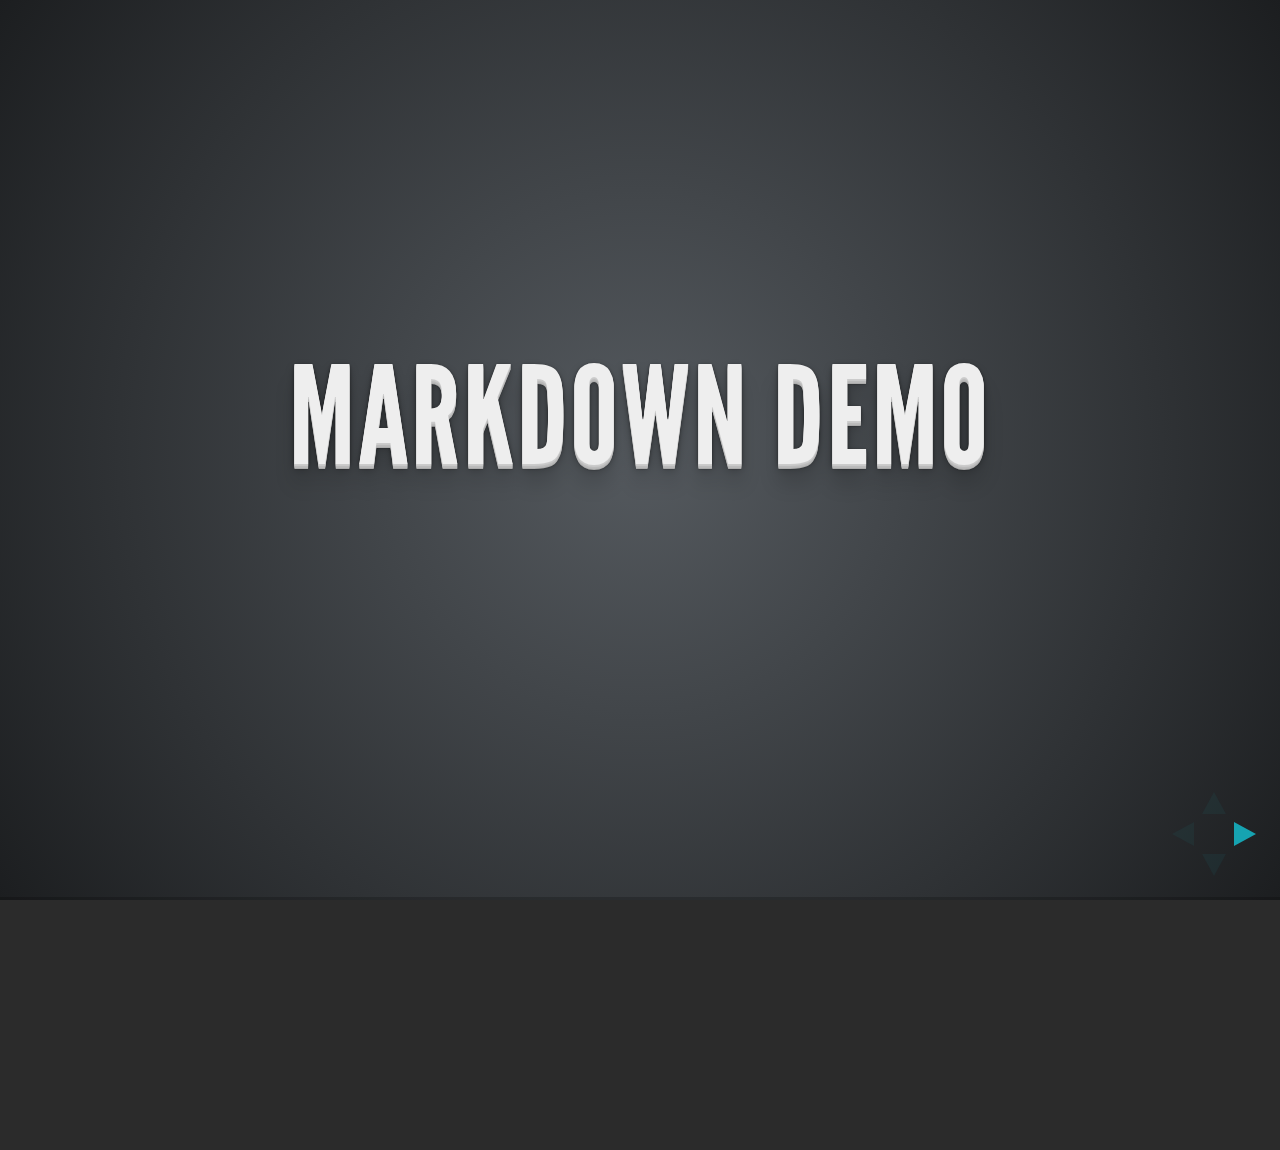
<file: 20141010_Clojure夜会/plugin/markdown/example.html>
<!doctype html>
<html lang="en">

	<head>
		<meta charset="utf-8">

		<title>reveal.js - Markdown Demo</title>

		<link rel="stylesheet" href="../../css/reveal.css">
		<link rel="stylesheet" href="../../css/theme/default.css" id="theme">
	</head>

	<body>

		<div class="reveal">

			<div class="slides">

                <!-- Use external markdown resource, separate slides by three newlines; vertical slides by two newlines -->
                <section data-markdown="example.md" data-separator="^\n\n\n" data-vertical="^\n\n"></section>

                <!-- Slides are separated by three dashes (quick 'n dirty regular expression) -->
                <section data-markdown data-separator="---">
                    <script type="text/template">
                        ## Demo 1
                        Slide 1
                        ---
                        ## Demo 1
                        Slide 2
                        ---
                        ## Demo 1
                        Slide 3
                    </script>
                </section>

                <!-- Slides are separated by newline + three dashes + newline, vertical slides identical but two dashes -->
                <section data-markdown data-separator="^\n---\n$" data-vertical="^\n--\n$">
                    <script type="text/template">
                        ## Demo 2
                        Slide 1.1

                        --

                        ## Demo 2
                        Slide 1.2

                        ---

                        ## Demo 2
                        Slide 2
                    </script>
                </section>

                <!-- No "extra" slides, since there are no separators defined (so they'll become horizontal rulers) -->
                <section data-markdown>
                    <script type="text/template">
                        A

                        ---

                        B

                        ---

                        C
                    </script>
                </section>

            </div>
		</div>

		<script src="../../lib/js/head.min.js"></script>
		<script src="../../js/reveal.js"></script>

		<script>

			Reveal.initialize({
				controls: true,
				progress: true,
				history: true,
				center: true,

				theme: Reveal.getQueryHash().theme,
				transition: Reveal.getQueryHash().transition || 'default',

				// Optional libraries used to extend on reveal.js
				dependencies: [
					{ src: '../../lib/js/classList.js', condition: function() { return !document.body.classList; } },
					{ src: 'marked.js', condition: function() { return !!document.querySelector( '[data-markdown]' ); } },
                    { src: 'markdown.js', condition: function() { return !!document.querySelector( '[data-markdown]' ); } },
					{ src: '../notes/notes.js' }
				]
			});

		</script>

	</body>
</html>
</file>
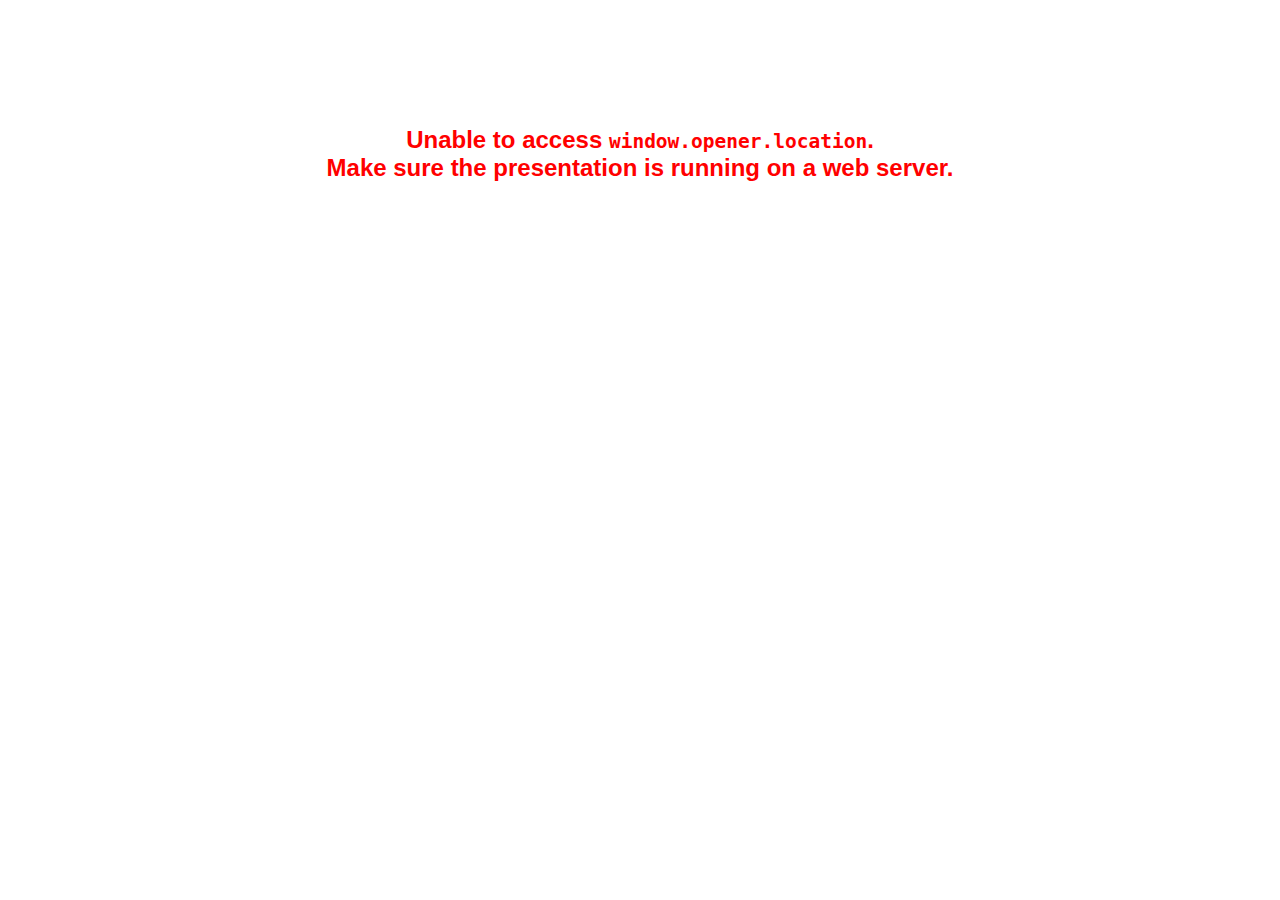
<file: 20141010_Clojure夜会/plugin/notes/notes.html>
<!doctype html>
<html lang="en">
	<head>
		<meta charset="utf-8">

		<title>reveal.js - Slide Notes</title>

		<style>
			body {
				font-family: Helvetica;
			}

			#notes {
				font-size: 24px;
				width: 640px;
				margin-top: 5px;
				clear: left;
			}

			#wrap-current-slide {
				width: 640px;
				height: 512px;
				float: left;
				overflow: hidden;
			}

			#current-slide {
				width: 1280px;
				height: 1024px;
				border: none;

				-webkit-transform-origin: 0 0;
				   -moz-transform-origin: 0 0;
					-ms-transform-origin: 0 0;
					 -o-transform-origin: 0 0;
						transform-origin: 0 0;

				-webkit-transform: scale(0.5);
				   -moz-transform: scale(0.5);
					-ms-transform: scale(0.5);
					 -o-transform: scale(0.5);
						transform: scale(0.5);
			}

			#wrap-next-slide {
				width: 448px;
				height: 358px;
				float: left;
				margin: 0 0 0 10px;
				overflow: hidden;
			}

			#next-slide {
				width: 1280px;
				height: 1024px;
				border: none;

				-webkit-transform-origin: 0 0;
				   -moz-transform-origin: 0 0;
					-ms-transform-origin: 0 0;
					 -o-transform-origin: 0 0;
						transform-origin: 0 0;

				-webkit-transform: scale(0.35);
				   -moz-transform: scale(0.35);
					-ms-transform: scale(0.35);
					 -o-transform: scale(0.35);
						transform: scale(0.35);
			}

			.slides {
				position: relative;
				margin-bottom: 10px;
				border: 1px solid black;
				border-radius: 2px;
				background: rgb(28, 30, 32);
			}

			.slides span {
				position: absolute;
				top: 3px;
				left: 3px;
				font-weight: bold;
				font-size: 14px;
				color: rgba( 255, 255, 255, 0.9 );
			}

			.error {
				font-weight: bold;
				color: red;
				font-size: 1.5em;
				text-align: center;
				margin-top: 10%;
			}

			.error code {
				font-family: monospace;
			}

			.time {
				width: 448px;
				margin: 30px 0 0 10px;
				float: left;
				text-align: center;
				opacity: 0;

				-webkit-transition: opacity 0.4s;
				   -moz-transition: opacity 0.4s;
				     -o-transition: opacity 0.4s;
				        transition: opacity 0.4s;
			}

			.elapsed,
			.clock {
				color: #333;
				font-size: 2em;
				text-align: center;
				display: inline-block;
				padding: 0.5em;
				background-color: #eee;
				border-radius: 10px;
			}

			.elapsed h2,
			.clock h2 {
				font-size: 0.8em;
				line-height: 100%;
				margin: 0;
				color: #aaa;
			}

			.elapsed .mute {
				color: #ddd;
			}

		</style>
	</head>

	<body>

		<div id="wrap-current-slide" class="slides">
			<script>document.write( '<iframe width="1280" height="1024" id="current-slide" src="'+ window.opener.location.href +'"></iframe>' );</script>
		</div>

		<div id="wrap-next-slide" class="slides">
			<script>document.write( '<iframe width="640" height="512" id="next-slide" src="'+ window.opener.location.href +'"></iframe>' );</script>
			<span>UPCOMING:</span>
		</div>

		<div class="time">
			<div class="clock">
				<h2>Time</h2>
				<span id="clock">0:00:00 AM</span>
			</div>
			<div class="elapsed">
				<h2>Elapsed</h2>
				<span id="hours">00</span><span id="minutes">:00</span><span id="seconds">:00</span>
			</div>
		</div>

		<div id="notes"></div>

		<script src="../../plugin/markdown/marked.js"></script>
		<script>

			window.addEventListener( 'load', function() {

				if( window.opener && window.opener.location && window.opener.location.href ) {

					var notes = document.getElementById( 'notes' ),
						currentSlide = document.getElementById( 'current-slide' ),
						nextSlide = document.getElementById( 'next-slide' ),
						silenced = false;

					window.addEventListener( 'message', function( event ) {
						var data = JSON.parse( event.data );

						// No need for updating the notes in case of fragment changes
						if ( data.notes !== undefined) {
							if( data.markdown ) {
								notes.innerHTML = marked( data.notes );
							}
							else {
								notes.innerHTML = data.notes;
							}
						}

						silenced = true;

						// Update the note slides
						currentSlide.contentWindow.Reveal.slide( data.indexh, data.indexv, data.indexf );
						nextSlide.contentWindow.Reveal.slide( data.nextindexh, data.nextindexv );

						silenced = false;

					}, false );

					var start = new Date(),
						timeEl = document.querySelector( '.time' ),
						clockEl = document.getElementById( 'clock' ),
						hoursEl = document.getElementById( 'hours' ),
						minutesEl = document.getElementById( 'minutes' ),
						secondsEl = document.getElementById( 'seconds' );

					setInterval( function() {

						timeEl.style.opacity = 1;

						var diff, hours, minutes, seconds,
							now = new Date();

						diff = now.getTime() - start.getTime();
						hours = Math.floor( diff / ( 1000 * 60 * 60 ) );
						minutes = Math.floor( ( diff / ( 1000 * 60 ) ) % 60 );
						seconds = Math.floor( ( diff / 1000 ) % 60 );

						clockEl.innerHTML = now.toLocaleTimeString();
						hoursEl.innerHTML = zeroPadInteger( hours );
						hoursEl.className = hours > 0 ? "" : "mute";
						minutesEl.innerHTML = ":" + zeroPadInteger( minutes );
						minutesEl.className = minutes > 0 ? "" : "mute";
						secondsEl.innerHTML = ":" + zeroPadInteger( seconds );

					}, 1000 );

					// Broadcasts the state of the notes window to synchronize
					// the main window
					function synchronizeMainWindow() {

						if( !silenced ) {
							var indices = currentSlide.contentWindow.Reveal.getIndices();
							window.opener.Reveal.slide( indices.h, indices.v, indices.f );
						}

					}

					// Navigate the main window when the notes slide changes
					currentSlide.contentWindow.Reveal.addEventListener( 'slidechanged', synchronizeMainWindow );
					currentSlide.contentWindow.Reveal.addEventListener( 'fragmentshown', synchronizeMainWindow );
					currentSlide.contentWindow.Reveal.addEventListener( 'fragmenthidden', synchronizeMainWindow );

				}
				else {

					document.body.innerHTML =  '<p class="error">Unable to access <code>window.opener.location</code>.<br>Make sure the presentation is running on a web server.</p>';

				}


			}, false );

			function zeroPadInteger( num ) {
				var str = "00" + parseInt( num );
				return str.substring( str.length - 2 );
			}

		</script>
	</body>
</html>
</file>
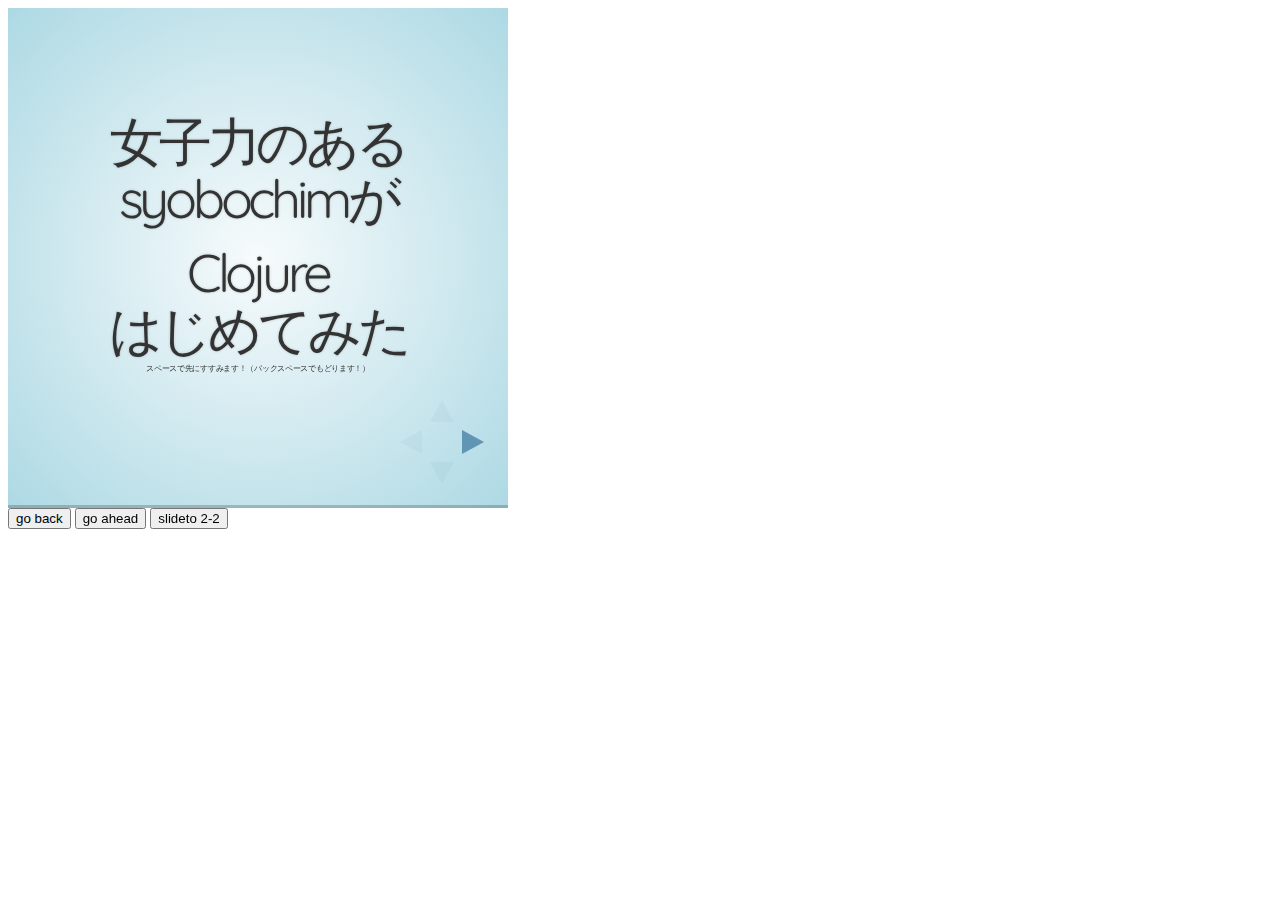
<file: 20141010_Clojure夜会/plugin/postmessage/example.html>
<html>
	<body>

		<iframe id="reveal" src="../../index.html" style="border: 0;" width="500" height="500"></iframe>

		<div>
			<input id="back" type="button" value="go back"/>
			<input id="ahead" type="button" value="go ahead"/>
			<input id="slideto" type="button" value="slideto 2-2"/>
		</div>

		<script>

			(function (){

				var back = document.getElementById( 'back' ),
						ahead = document.getElementById( 'ahead' ),
						slideto = document.getElementById( 'slideto' ),
						reveal =  window.frames[0];

					back.addEventListener( 'click', function () {
						
					reveal.postMessage( JSON.stringify({method: 'prev', args: []}), '*' );
				}, false );

				ahead.addEventListener( 'click', function (){
					reveal.postMessage( JSON.stringify({method: 'next', args: []}), '*' );
				}, false );

				slideto.addEventListener( 'click', function (){
					reveal.postMessage( JSON.stringify({method: 'slide', args: [2,2]}), '*' );
				}, false );

			}());

		</script>

	</body>
</html>
</file>
<file: 20141010_Clojure夜会/css/reveal.css>
@charset "UTF-8";

/*!
 * reveal.js
 * http://lab.hakim.se/reveal-js
 * MIT licensed
 *
 * Copyright (C) 2013 Hakim El Hattab, http://hakim.se
 */


/*********************************************
 * RESET STYLES
 *********************************************/

html, body, .reveal div, .reveal span, .reveal applet, .reveal object, .reveal iframe,
.reveal h1, .reveal h2, .reveal h3, .reveal h4, .reveal h5, .reveal h6, .reveal p, .reveal blockquote, .reveal pre,
.reveal a, .reveal abbr, .reveal acronym, .reveal address, .reveal big, .reveal cite, .reveal code,
.reveal del, .reveal dfn, .reveal em, .reveal img, .reveal ins, .reveal kbd, .reveal q, .reveal s, .reveal samp,
.reveal small, .reveal strike, .reveal strong, .reveal sub, .reveal sup, .reveal tt, .reveal var,
.reveal b, .reveal u, .reveal i, .reveal center,
.reveal dl, .reveal dt, .reveal dd, .reveal ol, .reveal ul, .reveal li,
.reveal fieldset, .reveal form, .reveal label, .reveal legend,
.reveal table, .reveal caption, .reveal tbody, .reveal tfoot, .reveal thead, .reveal tr, .reveal th, .reveal td,
.reveal article, .reveal aside, .reveal canvas, .reveal details, .reveal embed,
.reveal figure, .reveal figcaption, .reveal footer, .reveal header, .reveal hgroup,
.reveal menu, .reveal nav, .reveal output, .reveal ruby, .reveal section, .reveal summary,
.reveal time, .reveal mark, .reveal audio, video {
	margin: 0;
	padding: 0;
	border: 0;
	font-size: 100%;
	font: inherit;
	vertical-align: baseline;
}

.reveal article, .reveal aside, .reveal details, .reveal figcaption, .reveal figure,
.reveal footer, .reveal header, .reveal hgroup, .reveal menu, .reveal nav, .reveal section {
	display: block;
}


/*********************************************
 * GLOBAL STYLES
 *********************************************/

html,
body {
	width: 100%;
	height: 100%;
	overflow: hidden;
}

body {
	position: relative;
	line-height: 1;
}

::selection {
	background: #FF5E99;
	color: #fff;
	text-shadow: none;
}


/*********************************************
 * HEADERS
 *********************************************/

.reveal h1,
.reveal h2,
.reveal h3,
.reveal h4,
.reveal h5,
.reveal h6 {
	-webkit-hyphens: auto;
	   -moz-hyphens: auto;
	        hyphens: auto;

	word-wrap: break-word;
	line-height: 1;
}

.reveal h1 { font-size: 3.77em; }
.reveal h2 { font-size: 2.11em;	}
.reveal h3 { font-size: 1.55em;	}
.reveal h4 { font-size: 1em;	}


/*********************************************
 * VIEW FRAGMENTS
 *********************************************/

.reveal .slides section .fragment {
	opacity: 0;

	-webkit-transition: all .2s ease;
	   -moz-transition: all .2s ease;
	    -ms-transition: all .2s ease;
	     -o-transition: all .2s ease;
	        transition: all .2s ease;
}
	.reveal .slides section .fragment.visible {
		opacity: 1;
	}

.reveal .slides section .fragment.grow {
	opacity: 1;
}
	.reveal .slides section .fragment.grow.visible {
		-webkit-transform: scale( 1.3 );
		   -moz-transform: scale( 1.3 );
		    -ms-transform: scale( 1.3 );
		     -o-transform: scale( 1.3 );
		        transform: scale( 1.3 );
	}

.reveal .slides section .fragment.shrink {
	opacity: 1;
}
	.reveal .slides section .fragment.shrink.visible {
		-webkit-transform: scale( 0.7 );
		   -moz-transform: scale( 0.7 );
		    -ms-transform: scale( 0.7 );
		     -o-transform: scale( 0.7 );
		        transform: scale( 0.7 );
	}

.reveal .slides section .fragment.zoom-in {
	opacity: 0;

	-webkit-transform: scale( 0.1 );
	   -moz-transform: scale( 0.1 );
	    -ms-transform: scale( 0.1 );
	     -o-transform: scale( 0.1 );
	        transform: scale( 0.1 );
}

	.reveal .slides section .fragment.zoom-in.visible {
		opacity: 1;

		-webkit-transform: scale( 1 );
		   -moz-transform: scale( 1 );
		    -ms-transform: scale( 1 );
		     -o-transform: scale( 1 );
		        transform: scale( 1 );
	}

.reveal .slides section .fragment.roll-in {
	opacity: 0;

	-webkit-transform: rotateX( 90deg );
	   -moz-transform: rotateX( 90deg );
	    -ms-transform: rotateX( 90deg );
	     -o-transform: rotateX( 90deg );
	        transform: rotateX( 90deg );
}
	.reveal .slides section .fragment.roll-in.visible {
		opacity: 1;

		-webkit-transform: rotateX( 0 );
		   -moz-transform: rotateX( 0 );
		    -ms-transform: rotateX( 0 );
		     -o-transform: rotateX( 0 );
		        transform: rotateX( 0 );
	}

.reveal .slides section .fragment.fade-out {
	opacity: 1;
}
	.reveal .slides section .fragment.fade-out.visible {
		opacity: 0;
	}

.reveal .slides section .fragment.semi-fade-out {
	opacity: 1;
}
	.reveal .slides section .fragment.semi-fade-out.visible {
		opacity: 0.5;
	}

.reveal .slides section .fragment.highlight-red,
.reveal .slides section .fragment.highlight-green,
.reveal .slides section .fragment.highlight-blue {
	opacity: 1;
}
	.reveal .slides section .fragment.highlight-red.visible {
		color: #ff2c2d
	}
	.reveal .slides section .fragment.highlight-green.visible {
		color: #17ff2e;
	}
	.reveal .slides section .fragment.highlight-blue.visible {
		color: #1b91ff;
	}


/*********************************************
 * DEFAULT ELEMENT STYLES
 *********************************************/

/* Fixes issue in Chrome where italic fonts did not appear when printing to PDF */
.reveal:after {
  content: '';
  font-style: italic;
}

.reveal iframe {
	z-index: 1;
}

/* Ensure certain elements are never larger than the slide itself */
.reveal img,
.reveal video,
.reveal iframe {
	max-width: 95%;
	max-height: 95%;
}

/** Prevents layering issues in certain browser/transition combinations */
.reveal a {
	position: relative;
}

.reveal strong,
.reveal b {
	font-weight: bold;
}

.reveal em,
.reveal i {
	font-style: italic;
}

.reveal ol,
.reveal ul {
	display: inline-block;

	text-align: left;
	margin: 0 0 0 1em;
}

.reveal ol {
	list-style-type: decimal;
}

.reveal ul {
	list-style-type: disc;
}

.reveal ul ul {
	list-style-type: square;
}

.reveal ul ul ul {
	list-style-type: circle;
}

.reveal ul ul,
.reveal ul ol,
.reveal ol ol,
.reveal ol ul {
	display: block;
	margin-left: 40px;
}

.reveal p {
	margin-bottom: 10px;
	line-height: 1.2em;
}

.reveal q,
.reveal blockquote {
	quotes: none;
}

.reveal blockquote {
	display: block;
	position: relative;
	width: 70%;
	margin: 5px auto;
	padding: 5px;

	font-style: italic;
	background: rgba(255, 255, 255, 0.05);
	box-shadow: 0px 0px 2px rgba(0,0,0,0.2);
}
	.reveal blockquote p:first-child,
	.reveal blockquote p:last-child {
		display: inline-block;
	}

.reveal q {
	font-style: italic;
}

.reveal pre {
	display: block;
	position: relative;
	width: 90%;
	margin: 15px auto;

	text-align: left;
	font-size: 0.55em;
	font-family: monospace;
	line-height: 1.2em;

	word-wrap: break-word;

	box-shadow: 0px 0px 6px rgba(0,0,0,0.3);
}
.reveal code {
	font-family: monospace;
}
.reveal pre code {
	padding: 5px;
	overflow: auto;
	max-height: 400px;
	word-wrap: normal;
}
.reveal pre.stretch code {
	height: 100%;
	max-height: 100%;

	-webkit-box-sizing: border-box;
	   -moz-box-sizing: border-box;
	        box-sizing: border-box;
}

.reveal table th,
.reveal table td {
	text-align: left;
	padding-right: .3em;
}

.reveal table th {
	text-shadow: rgb(255,255,255) 1px 1px 2px;
}

.reveal sup {
	vertical-align: super;
}
.reveal sub {
	vertical-align: sub;
}

.reveal small {
	display: inline-block;
	font-size: 0.6em;
	line-height: 1.2em;
	vertical-align: top;
}

.reveal small * {
	vertical-align: top;
}

.reveal .stretch {
	max-width: none;
	max-height: none;
}


/*********************************************
 * CONTROLS
 *********************************************/

.reveal .controls {
	display: none;
	position: fixed;
	width: 110px;
	height: 110px;
	z-index: 30;
	right: 10px;
	bottom: 10px;
}

.reveal .controls div {
	position: absolute;
	opacity: 0.05;
	width: 0;
	height: 0;
	border: 12px solid transparent;

	-moz-transform: scale(.9999);

	-webkit-transition: all 0.2s ease;
	   -moz-transition: all 0.2s ease;
	    -ms-transition: all 0.2s ease;
	     -o-transition: all 0.2s ease;
	        transition: all 0.2s ease;
}

.reveal .controls div.enabled {
	opacity: 0.7;
	cursor: pointer;
}

.reveal .controls div.enabled:active {
	margin-top: 1px;
}

	.reveal .controls div.navigate-left {
		top: 42px;

		border-right-width: 22px;
		border-right-color: #eee;
	}
		.reveal .controls div.navigate-left.fragmented {
			opacity: 0.3;
		}

	.reveal .controls div.navigate-right {
		left: 74px;
		top: 42px;

		border-left-width: 22px;
		border-left-color: #eee;
	}
		.reveal .controls div.navigate-right.fragmented {
			opacity: 0.3;
		}

	.reveal .controls div.navigate-up {
		left: 42px;

		border-bottom-width: 22px;
		border-bottom-color: #eee;
	}
		.reveal .controls div.navigate-up.fragmented {
			opacity: 0.3;
		}

	.reveal .controls div.navigate-down {
		left: 42px;
		top: 74px;

		border-top-width: 22px;
		border-top-color: #eee;
	}
		.reveal .controls div.navigate-down.fragmented {
			opacity: 0.3;
		}


/*********************************************
 * PROGRESS BAR
 *********************************************/

.reveal .progress {
	position: fixed;
	display: none;
	height: 3px;
	width: 100%;
	bottom: 0;
	left: 0;
	z-index: 10;
}
	.reveal .progress:after {
		content: '';
		display: 'block';
		position: absolute;
		height: 20px;
		width: 100%;
		top: -20px;
	}
	.reveal .progress span {
		display: block;
		height: 100%;
		width: 0px;

		-webkit-transition: width 800ms cubic-bezier(0.260, 0.860, 0.440, 0.985);
		   -moz-transition: width 800ms cubic-bezier(0.260, 0.860, 0.440, 0.985);
		    -ms-transition: width 800ms cubic-bezier(0.260, 0.860, 0.440, 0.985);
		     -o-transition: width 800ms cubic-bezier(0.260, 0.860, 0.440, 0.985);
		        transition: width 800ms cubic-bezier(0.260, 0.860, 0.440, 0.985);
	}


/*********************************************
 * SLIDES
 *********************************************/

.reveal {
	position: relative;
	width: 100%;
	height: 100%;

	-ms-touch-action: none;
}

.reveal .slides {
	position: absolute;
	width: 100%;
	height: 100%;
	left: 50%;
	top: 50%;

	overflow: visible;
	z-index: 1;
	text-align: center;

	-webkit-transition: -webkit-perspective .4s ease;
	   -moz-transition: -moz-perspective .4s ease;
	    -ms-transition: -ms-perspective .4s ease;
	     -o-transition: -o-perspective .4s ease;
	        transition: perspective .4s ease;

	-webkit-perspective: 600px;
	   -moz-perspective: 600px;
	    -ms-perspective: 600px;
	        perspective: 600px;

	-webkit-perspective-origin: 0px -100px;
	   -moz-perspective-origin: 0px -100px;
	    -ms-perspective-origin: 0px -100px;
	        perspective-origin: 0px -100px;
}

.reveal .slides>section,
.reveal .slides>section>section {
	display: none;
	position: absolute;
	width: 100%;
	padding: 20px 0px;

	z-index: 10;
	line-height: 1.2em;
	font-weight: normal;

	-webkit-transform-style: preserve-3d;
	   -moz-transform-style: preserve-3d;
	    -ms-transform-style: preserve-3d;
	        transform-style: preserve-3d;

	-webkit-transition: -webkit-transform-origin 800ms cubic-bezier(0.260, 0.860, 0.440, 0.985),
						-webkit-transform 800ms cubic-bezier(0.260, 0.860, 0.440, 0.985),
						visibility 800ms cubic-bezier(0.260, 0.860, 0.440, 0.985),
						opacity 800ms cubic-bezier(0.260, 0.860, 0.440, 0.985);
	   -moz-transition: -moz-transform-origin 800ms cubic-bezier(0.260, 0.860, 0.440, 0.985),
						-moz-transform 800ms cubic-bezier(0.260, 0.860, 0.440, 0.985),
						visibility 800ms cubic-bezier(0.260, 0.860, 0.440, 0.985),
						opacity 800ms cubic-bezier(0.260, 0.860, 0.440, 0.985);
	    -ms-transition: -ms-transform-origin 800ms cubic-bezier(0.260, 0.860, 0.440, 0.985),
						-ms-transform 800ms cubic-bezier(0.260, 0.860, 0.440, 0.985),
						visibility 800ms cubic-bezier(0.260, 0.860, 0.440, 0.985),
						opacity 800ms cubic-bezier(0.260, 0.860, 0.440, 0.985);
	     -o-transition: -o-transform-origin 800ms cubic-bezier(0.260, 0.860, 0.440, 0.985),
						-o-transform 800ms cubic-bezier(0.260, 0.860, 0.440, 0.985),
						visibility 800ms cubic-bezier(0.260, 0.860, 0.440, 0.985),
						opacity 800ms cubic-bezier(0.260, 0.860, 0.440, 0.985);
	        transition: transform-origin 800ms cubic-bezier(0.260, 0.860, 0.440, 0.985),
						transform 800ms cubic-bezier(0.260, 0.860, 0.440, 0.985),
						visibility 800ms cubic-bezier(0.260, 0.860, 0.440, 0.985),
						opacity 800ms cubic-bezier(0.260, 0.860, 0.440, 0.985);
}

/* Global transition speed settings */
.reveal[data-transition-speed="fast"] .slides section {
	-webkit-transition-duration: 400ms;
	   -moz-transition-duration: 400ms;
	    -ms-transition-duration: 400ms;
	        transition-duration: 400ms;
}
.reveal[data-transition-speed="slow"] .slides section {
	-webkit-transition-duration: 1200ms;
	   -moz-transition-duration: 1200ms;
	    -ms-transition-duration: 1200ms;
	        transition-duration: 1200ms;
}

/* Slide-specific transition speed overrides */
.reveal .slides section[data-transition-speed="fast"] {
	-webkit-transition-duration: 400ms;
	   -moz-transition-duration: 400ms;
	    -ms-transition-duration: 400ms;
	        transition-duration: 400ms;
}
.reveal .slides section[data-transition-speed="slow"] {
	-webkit-transition-duration: 1200ms;
	   -moz-transition-duration: 1200ms;
	    -ms-transition-duration: 1200ms;
	        transition-duration: 1200ms;
}

.reveal .slides>section {
	left: -50%;
	top: -50%;
}

.reveal .slides>section.stack {
	padding-top: 0;
	padding-bottom: 0;
}

.reveal .slides>section.present,
.reveal .slides>section>section.present {
	display: block;
	z-index: 11;
	opacity: 1;
}

.reveal.center,
.reveal.center .slides,
.reveal.center .slides section {
	min-height: auto !important;
}

/* Don't allow interaction with invisible slides */
.reveal .slides>section.future,
.reveal .slides>section>section.future,
.reveal .slides>section.past,
.reveal .slides>section>section.past {
	pointer-events: none;
}

.reveal.overview .slides>section,
.reveal.overview .slides>section>section {
	pointer-events: auto;
}



/*********************************************
 * DEFAULT TRANSITION
 *********************************************/

.reveal .slides>section[data-transition=default].past,
.reveal .slides>section.past {
	display: block;
	opacity: 0;

	-webkit-transform: translate3d(-100%, 0, 0) rotateY(-90deg) translate3d(-100%, 0, 0);
	   -moz-transform: translate3d(-100%, 0, 0) rotateY(-90deg) translate3d(-100%, 0, 0);
	    -ms-transform: translate3d(-100%, 0, 0) rotateY(-90deg) translate3d(-100%, 0, 0);
	        transform: translate3d(-100%, 0, 0) rotateY(-90deg) translate3d(-100%, 0, 0);
}
.reveal .slides>section[data-transition=default].future,
.reveal .slides>section.future {
	display: block;
	opacity: 0;

	-webkit-transform: translate3d(100%, 0, 0) rotateY(90deg) translate3d(100%, 0, 0);
	   -moz-transform: translate3d(100%, 0, 0) rotateY(90deg) translate3d(100%, 0, 0);
	    -ms-transform: translate3d(100%, 0, 0) rotateY(90deg) translate3d(100%, 0, 0);
	        transform: translate3d(100%, 0, 0) rotateY(90deg) translate3d(100%, 0, 0);
}

.reveal .slides>section>section[data-transition=default].past,
.reveal .slides>section>section.past {
	display: block;
	opacity: 0;

	-webkit-transform: translate3d(0, -300px, 0) rotateX(70deg) translate3d(0, -300px, 0);
	   -moz-transform: translate3d(0, -300px, 0) rotateX(70deg) translate3d(0, -300px, 0);
	    -ms-transform: translate3d(0, -300px, 0) rotateX(70deg) translate3d(0, -300px, 0);
	        transform: translate3d(0, -300px, 0) rotateX(70deg) translate3d(0, -300px, 0);
}
.reveal .slides>section>section[data-transition=default].future,
.reveal .slides>section>section.future {
	display: block;
	opacity: 0;

	-webkit-transform: translate3d(0, 300px, 0) rotateX(-70deg) translate3d(0, 300px, 0);
	   -moz-transform: translate3d(0, 300px, 0) rotateX(-70deg) translate3d(0, 300px, 0);
	    -ms-transform: translate3d(0, 300px, 0) rotateX(-70deg) translate3d(0, 300px, 0);
	        transform: translate3d(0, 300px, 0) rotateX(-70deg) translate3d(0, 300px, 0);
}


/*********************************************
 * CONCAVE TRANSITION
 *********************************************/

.reveal .slides>section[data-transition=concave].past,
.reveal.concave  .slides>section.past {
	-webkit-transform: translate3d(-100%, 0, 0) rotateY(90deg) translate3d(-100%, 0, 0);
	   -moz-transform: translate3d(-100%, 0, 0) rotateY(90deg) translate3d(-100%, 0, 0);
	    -ms-transform: translate3d(-100%, 0, 0) rotateY(90deg) translate3d(-100%, 0, 0);
	        transform: translate3d(-100%, 0, 0) rotateY(90deg) translate3d(-100%, 0, 0);
}
.reveal .slides>section[data-transition=concave].future,
.reveal.concave .slides>section.future {
	-webkit-transform: translate3d(100%, 0, 0) rotateY(-90deg) translate3d(100%, 0, 0);
	   -moz-transform: translate3d(100%, 0, 0) rotateY(-90deg) translate3d(100%, 0, 0);
	    -ms-transform: translate3d(100%, 0, 0) rotateY(-90deg) translate3d(100%, 0, 0);
	        transform: translate3d(100%, 0, 0) rotateY(-90deg) translate3d(100%, 0, 0);
}

.reveal .slides>section>section[data-transition=concave].past,
.reveal.concave .slides>section>section.past {
	-webkit-transform: translate3d(0, -80%, 0) rotateX(-70deg) translate3d(0, -80%, 0);
	   -moz-transform: translate3d(0, -80%, 0) rotateX(-70deg) translate3d(0, -80%, 0);
	    -ms-transform: translate3d(0, -80%, 0) rotateX(-70deg) translate3d(0, -80%, 0);
	        transform: translate3d(0, -80%, 0) rotateX(-70deg) translate3d(0, -80%, 0);
}
.reveal .slides>section>section[data-transition=concave].future,
.reveal.concave .slides>section>section.future {
	-webkit-transform: translate3d(0, 80%, 0) rotateX(70deg) translate3d(0, 80%, 0);
	   -moz-transform: translate3d(0, 80%, 0) rotateX(70deg) translate3d(0, 80%, 0);
	    -ms-transform: translate3d(0, 80%, 0) rotateX(70deg) translate3d(0, 80%, 0);
	        transform: translate3d(0, 80%, 0) rotateX(70deg) translate3d(0, 80%, 0);
}


/*********************************************
 * ZOOM TRANSITION
 *********************************************/

.reveal .slides>section[data-transition=zoom].past,
.reveal.zoom .slides>section.past {
	opacity: 0;
	visibility: hidden;

	-webkit-transform: scale(16);
	   -moz-transform: scale(16);
	    -ms-transform: scale(16);
	     -o-transform: scale(16);
	        transform: scale(16);
}
.reveal .slides>section[data-transition=zoom].future,
.reveal.zoom .slides>section.future {
	opacity: 0;
	visibility: hidden;

	-webkit-transform: scale(0.2);
	   -moz-transform: scale(0.2);
	    -ms-transform: scale(0.2);
	     -o-transform: scale(0.2);
	        transform: scale(0.2);
}

.reveal .slides>section>section[data-transition=zoom].past,
.reveal.zoom .slides>section>section.past {
	-webkit-transform: translate(0, -150%);
	   -moz-transform: translate(0, -150%);
	    -ms-transform: translate(0, -150%);
	     -o-transform: translate(0, -150%);
	        transform: translate(0, -150%);
}
.reveal .slides>section>section[data-transition=zoom].future,
.reveal.zoom .slides>section>section.future {
	-webkit-transform: translate(0, 150%);
	   -moz-transform: translate(0, 150%);
	    -ms-transform: translate(0, 150%);
	     -o-transform: translate(0, 150%);
	        transform: translate(0, 150%);
}


/*********************************************
 * LINEAR TRANSITION
 *********************************************/

.reveal.linear section {
	-webkit-backface-visibility: hidden;
	   -moz-backface-visibility: hidden;
	    -ms-backface-visibility: hidden;
	        backface-visibility: hidden;
}

.reveal .slides>section[data-transition=linear].past,
.reveal.linear .slides>section.past {
	-webkit-transform: translate(-150%, 0);
	   -moz-transform: translate(-150%, 0);
	    -ms-transform: translate(-150%, 0);
	     -o-transform: translate(-150%, 0);
	        transform: translate(-150%, 0);
}
.reveal .slides>section[data-transition=linear].future,
.reveal.linear .slides>section.future {
	-webkit-transform: translate(150%, 0);
	   -moz-transform: translate(150%, 0);
	    -ms-transform: translate(150%, 0);
	     -o-transform: translate(150%, 0);
	        transform: translate(150%, 0);
}

.reveal .slides>section>section[data-transition=linear].past,
.reveal.linear .slides>section>section.past {
	-webkit-transform: translate(0, -150%);
	   -moz-transform: translate(0, -150%);
	    -ms-transform: translate(0, -150%);
	     -o-transform: translate(0, -150%);
	        transform: translate(0, -150%);
}
.reveal .slides>section>section[data-transition=linear].future,
.reveal.linear .slides>section>section.future {
	-webkit-transform: translate(0, 150%);
	   -moz-transform: translate(0, 150%);
	    -ms-transform: translate(0, 150%);
	     -o-transform: translate(0, 150%);
	        transform: translate(0, 150%);
}


/*********************************************
 * CUBE TRANSITION
 *********************************************/

.reveal.cube .slides {
	-webkit-perspective: 1300px;
	   -moz-perspective: 1300px;
	    -ms-perspective: 1300px;
	        perspective: 1300px;
}

.reveal.cube .slides section {
	padding: 30px;
	min-height: 700px;

	-webkit-backface-visibility: hidden;
	   -moz-backface-visibility: hidden;
	    -ms-backface-visibility: hidden;
	        backface-visibility: hidden;

	-webkit-box-sizing: border-box;
	   -moz-box-sizing: border-box;
	        box-sizing: border-box;
}
	.reveal.center.cube .slides section {
		min-height: auto;
	}
	.reveal.cube .slides section:not(.stack):before {
		content: '';
		position: absolute;
		display: block;
		width: 100%;
		height: 100%;
		left: 0;
		top: 0;
		background: rgba(0,0,0,0.1);
		border-radius: 4px;

		-webkit-transform: translateZ( -20px );
		   -moz-transform: translateZ( -20px );
		    -ms-transform: translateZ( -20px );
		     -o-transform: translateZ( -20px );
		        transform: translateZ( -20px );
	}
	.reveal.cube .slides section:not(.stack):after {
		content: '';
		position: absolute;
		display: block;
		width: 90%;
		height: 30px;
		left: 5%;
		bottom: 0;
		background: none;
		z-index: 1;

		border-radius: 4px;
		box-shadow: 0px 95px 25px rgba(0,0,0,0.2);

		-webkit-transform: translateZ(-90px) rotateX( 65deg );
		   -moz-transform: translateZ(-90px) rotateX( 65deg );
		    -ms-transform: translateZ(-90px) rotateX( 65deg );
		     -o-transform: translateZ(-90px) rotateX( 65deg );
		        transform: translateZ(-90px) rotateX( 65deg );
	}

.reveal.cube .slides>section.stack {
	padding: 0;
	background: none;
}

.reveal.cube .slides>section.past {
	-webkit-transform-origin: 100% 0%;
	   -moz-transform-origin: 100% 0%;
	    -ms-transform-origin: 100% 0%;
	        transform-origin: 100% 0%;

	-webkit-transform: translate3d(-100%, 0, 0) rotateY(-90deg);
	   -moz-transform: translate3d(-100%, 0, 0) rotateY(-90deg);
	    -ms-transform: translate3d(-100%, 0, 0) rotateY(-90deg);
	        transform: translate3d(-100%, 0, 0) rotateY(-90deg);
}

.reveal.cube .slides>section.future {
	-webkit-transform-origin: 0% 0%;
	   -moz-transform-origin: 0% 0%;
	    -ms-transform-origin: 0% 0%;
	        transform-origin: 0% 0%;

	-webkit-transform: translate3d(100%, 0, 0) rotateY(90deg);
	   -moz-transform: translate3d(100%, 0, 0) rotateY(90deg);
	    -ms-transform: translate3d(100%, 0, 0) rotateY(90deg);
	        transform: translate3d(100%, 0, 0) rotateY(90deg);
}

.reveal.cube .slides>section>section.past {
	-webkit-transform-origin: 0% 100%;
	   -moz-transform-origin: 0% 100%;
	    -ms-transform-origin: 0% 100%;
	        transform-origin: 0% 100%;

	-webkit-transform: translate3d(0, -100%, 0) rotateX(90deg);
	   -moz-transform: translate3d(0, -100%, 0) rotateX(90deg);
	    -ms-transform: translate3d(0, -100%, 0) rotateX(90deg);
	        transform: translate3d(0, -100%, 0) rotateX(90deg);
}

.reveal.cube .slides>section>section.future {
	-webkit-transform-origin: 0% 0%;
	   -moz-transform-origin: 0% 0%;
	    -ms-transform-origin: 0% 0%;
	        transform-origin: 0% 0%;

	-webkit-transform: translate3d(0, 100%, 0) rotateX(-90deg);
	   -moz-transform: translate3d(0, 100%, 0) rotateX(-90deg);
	    -ms-transform: translate3d(0, 100%, 0) rotateX(-90deg);
	        transform: translate3d(0, 100%, 0) rotateX(-90deg);
}


/*********************************************
 * PAGE TRANSITION
 *********************************************/

.reveal.page .slides {
	-webkit-perspective-origin: 0% 50%;
	   -moz-perspective-origin: 0% 50%;
	    -ms-perspective-origin: 0% 50%;
	        perspective-origin: 0% 50%;

	-webkit-perspective: 3000px;
	   -moz-perspective: 3000px;
	    -ms-perspective: 3000px;
	        perspective: 3000px;
}

.reveal.page .slides section {
	padding: 30px;
	min-height: 700px;

	-webkit-box-sizing: border-box;
	   -moz-box-sizing: border-box;
	        box-sizing: border-box;
}
	.reveal.page .slides section.past {
		z-index: 12;
	}
	.reveal.page .slides section:not(.stack):before {
		content: '';
		position: absolute;
		display: block;
		width: 100%;
		height: 100%;
		left: 0;
		top: 0;
		background: rgba(0,0,0,0.1);

		-webkit-transform: translateZ( -20px );
		   -moz-transform: translateZ( -20px );
		    -ms-transform: translateZ( -20px );
		     -o-transform: translateZ( -20px );
		        transform: translateZ( -20px );
	}
	.reveal.page .slides section:not(.stack):after {
		content: '';
		position: absolute;
		display: block;
		width: 90%;
		height: 30px;
		left: 5%;
		bottom: 0;
		background: none;
		z-index: 1;

		border-radius: 4px;
		box-shadow: 0px 95px 25px rgba(0,0,0,0.2);

		-webkit-transform: translateZ(-90px) rotateX( 65deg );
	}

.reveal.page .slides>section.stack {
	padding: 0;
	background: none;
}

.reveal.page .slides>section.past {
	-webkit-transform-origin: 0% 0%;
	   -moz-transform-origin: 0% 0%;
	    -ms-transform-origin: 0% 0%;
	        transform-origin: 0% 0%;

	-webkit-transform: translate3d(-40%, 0, 0) rotateY(-80deg);
	   -moz-transform: translate3d(-40%, 0, 0) rotateY(-80deg);
	    -ms-transform: translate3d(-40%, 0, 0) rotateY(-80deg);
	        transform: translate3d(-40%, 0, 0) rotateY(-80deg);
}

.reveal.page .slides>section.future {
	-webkit-transform-origin: 100% 0%;
	   -moz-transform-origin: 100% 0%;
	    -ms-transform-origin: 100% 0%;
	        transform-origin: 100% 0%;

	-webkit-transform: translate3d(0, 0, 0);
	   -moz-transform: translate3d(0, 0, 0);
	    -ms-transform: translate3d(0, 0, 0);
	        transform: translate3d(0, 0, 0);
}

.reveal.page .slides>section>section.past {
	-webkit-transform-origin: 0% 0%;
	   -moz-transform-origin: 0% 0%;
	    -ms-transform-origin: 0% 0%;
	        transform-origin: 0% 0%;

	-webkit-transform: translate3d(0, -40%, 0) rotateX(80deg);
	   -moz-transform: translate3d(0, -40%, 0) rotateX(80deg);
	    -ms-transform: translate3d(0, -40%, 0) rotateX(80deg);
	        transform: translate3d(0, -40%, 0) rotateX(80deg);
}

.reveal.page .slides>section>section.future {
	-webkit-transform-origin: 0% 100%;
	   -moz-transform-origin: 0% 100%;
	    -ms-transform-origin: 0% 100%;
	        transform-origin: 0% 100%;

	-webkit-transform: translate3d(0, 0, 0);
	   -moz-transform: translate3d(0, 0, 0);
	    -ms-transform: translate3d(0, 0, 0);
	        transform: translate3d(0, 0, 0);
}


/*********************************************
 * FADE TRANSITION
 *********************************************/

.reveal .slides section[data-transition=fade],
.reveal.fade .slides section,
.reveal.fade .slides>section>section {
    -webkit-transform: none;
	   -moz-transform: none;
	    -ms-transform: none;
	     -o-transform: none;
	        transform: none;

	-webkit-transition: opacity 0.5s;
	   -moz-transition: opacity 0.5s;
	    -ms-transition: opacity 0.5s;
	     -o-transition: opacity 0.5s;
	        transition: opacity 0.5s;
}


.reveal.fade.overview .slides section,
.reveal.fade.overview .slides>section>section,
.reveal.fade.exit-overview .slides section,
.reveal.fade.exit-overview .slides>section>section {
	-webkit-transition: none;
	   -moz-transition: none;
	    -ms-transition: none;
	     -o-transition: none;
	        transition: none;
}


/*********************************************
 * NO TRANSITION
 *********************************************/

.reveal .slides section[data-transition=none],
.reveal.none .slides section {
	-webkit-transform: none;
	   -moz-transform: none;
	    -ms-transform: none;
	     -o-transform: none;
	        transform: none;

	-webkit-transition: none;
	   -moz-transition: none;
	    -ms-transition: none;
	     -o-transition: none;
	        transition: none;
}


/*********************************************
 * OVERVIEW
 *********************************************/

.reveal.overview .slides {
	-webkit-perspective-origin: 0% 0%;
	   -moz-perspective-origin: 0% 0%;
	    -ms-perspective-origin: 0% 0%;
	        perspective-origin: 0% 0%;

	-webkit-perspective: 700px;
	   -moz-perspective: 700px;
	    -ms-perspective: 700px;
	        perspective: 700px;
}

.reveal.overview .slides section {
	height: 600px;
	top: -300px !important;
	overflow: hidden;
	opacity: 1 !important;
	visibility: visible !important;
	cursor: pointer;
	background: rgba(0,0,0,0.1);
}
.reveal.overview .slides section .fragment {
	opacity: 1;
}
.reveal.overview .slides section:after,
.reveal.overview .slides section:before {
	display: none !important;
}
.reveal.overview .slides section>section {
	opacity: 1;
	cursor: pointer;
}
	.reveal.overview .slides section:hover {
		background: rgba(0,0,0,0.3);
	}
	.reveal.overview .slides section.present {
		background: rgba(0,0,0,0.3);
	}
.reveal.overview .slides>section.stack {
	padding: 0;
	top: 0 !important;
	background: none;
	overflow: visible;
}


/*********************************************
 * PAUSED MODE
 *********************************************/

.reveal .pause-overlay {
	position: absolute;
	top: 0;
	left: 0;
	width: 100%;
	height: 100%;
	background: black;
	visibility: hidden;
	opacity: 0;
	z-index: 100;

	-webkit-transition: all 1s ease;
	   -moz-transition: all 1s ease;
	    -ms-transition: all 1s ease;
	     -o-transition: all 1s ease;
	        transition: all 1s ease;
}
.reveal.paused .pause-overlay {
	visibility: visible;
	opacity: 1;
}


/*********************************************
 * FALLBACK
 *********************************************/

.no-transforms {
	overflow-y: auto;
}

.no-transforms .reveal .slides {
	position: relative;
	width: 80%;
	height: auto !important;
	top: 0;
	left: 50%;
	margin: 0;
	text-align: center;
}

.no-transforms .reveal .controls,
.no-transforms .reveal .progress {
	display: none !important;
}

.no-transforms .reveal .slides section {
	display: block !important;
	opacity: 1 !important;
	position: relative !important;
	height: auto;
	min-height: auto;
	top: 0;
	left: -50%;
	margin: 70px 0;

	-webkit-transform: none;
	   -moz-transform: none;
	    -ms-transform: none;
	     -o-transform: none;
	        transform: none;
}

.no-transforms .reveal .slides section section {
	left: 0;
}

.reveal .no-transition,
.reveal .no-transition * {
	-webkit-transition: none !important;
	   -moz-transition: none !important;
	    -ms-transition: none !important;
	     -o-transition: none !important;
	        transition: none !important;
}


/*********************************************
 * BACKGROUND STATES [DEPRECATED]
 *********************************************/

.reveal .state-background {
	position: absolute;
	width: 100%;
	height: 100%;
	background: rgba( 0, 0, 0, 0 );

	-webkit-transition: background 800ms ease;
	   -moz-transition: background 800ms ease;
	    -ms-transition: background 800ms ease;
	     -o-transition: background 800ms ease;
	        transition: background 800ms ease;
}
.alert .reveal .state-background {
	background: rgba( 200, 50, 30, 0.6 );
}
.soothe .reveal .state-background {
	background: rgba( 50, 200, 90, 0.4 );
}
.blackout .reveal .state-background {
	background: rgba( 0, 0, 0, 0.6 );
}
.whiteout .reveal .state-background {
	background: rgba( 255, 255, 255, 0.6 );
}
.cobalt .reveal .state-background {
	background: rgba( 22, 152, 213, 0.6 );
}
.mint .reveal .state-background {
	background: rgba( 22, 213, 75, 0.6 );
}
.submerge .reveal .state-background {
	background: rgba( 12, 25, 77, 0.6);
}
.lila .reveal .state-background {
	background: rgba( 180, 50, 140, 0.6 );
}
.sunset .reveal .state-background {
	background: rgba( 255, 122, 0, 0.6 );
}


/*********************************************
 * PER-SLIDE BACKGROUNDS
 *********************************************/

.reveal>.backgrounds {
	position: absolute;
	width: 100%;
	height: 100%;
}
	.reveal .slide-background {
		position: absolute;
		width: 100%;
		height: 100%;
		opacity: 0;
		visibility: hidden;

		background-color: rgba( 0, 0, 0, 0 );
		background-position: 50% 50%;
		background-repeat: no-repeat;
		background-size: cover;

		-webkit-transition: all 600ms cubic-bezier(0.260, 0.860, 0.440, 0.985);
		   -moz-transition: all 600ms cubic-bezier(0.260, 0.860, 0.440, 0.985);
		    -ms-transition: all 600ms cubic-bezier(0.260, 0.860, 0.440, 0.985);
		     -o-transition: all 600ms cubic-bezier(0.260, 0.860, 0.440, 0.985);
		        transition: all 600ms cubic-bezier(0.260, 0.860, 0.440, 0.985);
	}
	.reveal .slide-background.present {
		opacity: 1;
		visibility: visible;
	}

	.print-pdf .reveal .slide-background {
		opacity: 1 !important;
		visibility: visible !important;
	}

/* Immediate transition style */
.reveal[data-background-transition=none]>.backgrounds .slide-background,
.reveal>.backgrounds .slide-background[data-background-transition=none] {
	-webkit-transition: none;
	   -moz-transition: none;
	    -ms-transition: none;
	     -o-transition: none;
	        transition: none;
}

/* Linear sliding transition style */
.reveal[data-background-transition=slide]>.backgrounds .slide-background,
.reveal>.backgrounds .slide-background[data-background-transition=slide] {
	opacity: 1;

	-webkit-backface-visibility: hidden;
	   -moz-backface-visibility: hidden;
	    -ms-backface-visibility: hidden;
	        backface-visibility: hidden;

	-webkit-transition-duration: 800ms;
	   -moz-transition-duration: 800ms;
	    -ms-transition-duration: 800ms;
	     -o-transition-duration: 800ms;
	        transition-duration: 800ms;
}
	.reveal[data-background-transition=slide]>.backgrounds .slide-background.past,
	.reveal>.backgrounds .slide-background.past[data-background-transition=slide] {
		-webkit-transform: translate(-100%, 0);
		   -moz-transform: translate(-100%, 0);
		    -ms-transform: translate(-100%, 0);
		     -o-transform: translate(-100%, 0);
		        transform: translate(-100%, 0);
	}
	.reveal[data-background-transition=slide]>.backgrounds .slide-background.future,
	.reveal>.backgrounds .slide-background.future[data-background-transition=slide] {
		-webkit-transform: translate(100%, 0);
		   -moz-transform: translate(100%, 0);
		    -ms-transform: translate(100%, 0);
		     -o-transform: translate(100%, 0);
		        transform: translate(100%, 0);
	}

	.reveal[data-background-transition=slide]>.backgrounds .slide-background>.slide-background.past,
	.reveal>.backgrounds .slide-background>.slide-background.past[data-background-transition=slide] {
		-webkit-transform: translate(0, -100%);
		   -moz-transform: translate(0, -100%);
		    -ms-transform: translate(0, -100%);
		     -o-transform: translate(0, -100%);
		        transform: translate(0, -100%);
	}
	.reveal[data-background-transition=slide]>.backgrounds .slide-background>.slide-background.future,
	.reveal>.backgrounds .slide-background>.slide-background.future[data-background-transition=slide] {
		-webkit-transform: translate(0, 100%);
		   -moz-transform: translate(0, 100%);
		    -ms-transform: translate(0, 100%);
		     -o-transform: translate(0, 100%);
		        transform: translate(0, 100%);
	}


/* Global transition speed settings */
.reveal[data-transition-speed="fast"]>.backgrounds .slide-background {
	-webkit-transition-duration: 400ms;
	   -moz-transition-duration: 400ms;
	    -ms-transition-duration: 400ms;
	        transition-duration: 400ms;
}
.reveal[data-transition-speed="slow"]>.backgrounds .slide-background {
	-webkit-transition-duration: 1200ms;
	   -moz-transition-duration: 1200ms;
	    -ms-transition-duration: 1200ms;
	        transition-duration: 1200ms;
}


/*********************************************
 * RTL SUPPORT
 *********************************************/

.reveal.rtl .slides,
.reveal.rtl .slides h1,
.reveal.rtl .slides h2,
.reveal.rtl .slides h3,
.reveal.rtl .slides h4,
.reveal.rtl .slides h5,
.reveal.rtl .slides h6 {
	direction: rtl;
	font-family: sans-serif;
}

.reveal.rtl pre,
.reveal.rtl code {
	direction: ltr;
}

.reveal.rtl ol,
.reveal.rtl ul {
	text-align: right;
}

.reveal.rtl .progress span {
	float: right
}


/*********************************************
 * LINK PREVIEW OVERLAY
 *********************************************/

 .reveal .preview-link-overlay {
 	position: absolute;
 	top: 0;
 	left: 0;
 	width: 100%;
 	height: 100%;
 	z-index: 1000;
 	background: rgba( 0, 0, 0, 0.9 );
 	opacity: 0;
 	visibility: hidden;

 	-webkit-transition: all 0.3s ease;
 	   -moz-transition: all 0.3s ease;
 	    -ms-transition: all 0.3s ease;
 	        transition: all 0.3s ease;
 }
 	.reveal .preview-link-overlay.visible {
 		opacity: 1;
 		visibility: visible;
 	}

 	.reveal .preview-link-overlay .spinner {
 		position: absolute;
 		display: block;
 		top: 50%;
 		left: 50%;
 		width: 32px;
 		height: 32px;
 		margin: -16px 0 0 -16px;
 		z-index: 10;
 		background-image: url([data-uri]%2F%2F%2F6%2Bvr8nJybW1tcDAwOjo6Nvb26ioqKOjo7Ozs%2FLy8vz8%2FAAAAAAAAAAAACH%2FC05FVFNDQVBFMi4wAwEAAAAh%2FhpDcmVhdGVkIHdpdGggYWpheGxvYWQuaW5mbwAh%[base64]%2FV%2FnmOM82XiHRLYKhKP1oZmADdEAAAh%2BQQJCgAAACwAAAAAIAAgAAAE6hDISWlZpOrNp1lGNRSdRpDUolIGw5RUYhhHukqFu8DsrEyqnWThGvAmhVlteBvojpTDDBUEIFwMFBRAmBkSgOrBFZogCASwBDEY%2FCZSg7GSE0gSCjQBMVG023xWBhklAnoEdhQEfyNqMIcKjhRsjEdnezB%2BA4k8gTwJhFuiW4dokXiloUepBAp5qaKpp6%2BHo7aWW54wl7obvEe0kRuoplCGepwSx2jJvqHEmGt6whJpGpfJCHmOoNHKaHx61WiSR92E4lbFoq%2BB6QDtuetcaBPnW6%2BO7wDHpIiK9SaVK5GgV543tzjgGcghAgAh%[base64]%2B%2BG%2Bw48edZPK%2BM6hLJpQg484enXIdQFSS1u6UhksENEQAAIfkECQoAAAAsAAAAACAAIAAABOcQyEmpGKLqzWcZRVUQnZYg1aBSh2GUVEIQ2aQOE%2BG%2BcD4ntpWkZQj1JIiZIogDFFyHI0UxQwFugMSOFIPJftfVAEoZLBbcLEFhlQiqGp1Vd140AUklUN3eCA51C1EWMzMCezCBBmkxVIVHBWd3HHl9JQOIJSdSnJ0TDKChCwUJjoWMPaGqDKannasMo6WnM562R5YluZRwur0wpgqZE7NKUm%2BFNRPIhjBJxKZteWuIBMN4zRMIVIhffcgojwCF117i4nlLnY5ztRLsnOk%2BaV%2BoJY7V7m76PdkS4trKcdg0Zc0tTcKkRAAAIfkECQoAAAAsAAAAACAAIAAABO4QyEkpKqjqzScpRaVkXZWQEximw1BSCUEIlDohrft6cpKCk5xid5MNJTaAIkekKGQkWyKHkvhKsR7ARmitkAYDYRIbUQRQjWBwJRzChi9CRlBcY1UN4g0%[base64]%[base64]%2BE71SRQeyqUToLA7VxF0JDyIQh%2FMVVPMt1ECZlfcjZJ9mIKoaTl1MRIl5o4CUKXOwmyrCInCKqcWtvadL2SYhyASyNDJ0uIiRMDjI0Fd30%2FiI2UA5GSS5UDj2l6NoqgOgN4gksEBgYFf0FDqKgHnyZ9OX8HrgYHdHpcHQULXAS2qKpENRg7eAMLC7kTBaixUYFkKAzWAAnLC7FLVxLWDBLKCwaKTULgEwbLA4hJtOkSBNqITT3xEgfLpBtzE%2FjiuL04RGEBgwWhShRgQExHBAAh%2BQQJCgAAACwAAAAAIAAgAAAE7xDISWlSqerNpyJKhWRdlSAVoVLCWk6JKlAqAavhO9UkUHsqlE6CwO1cRdCQ8iEIfzFVTzLdRAmZX3I2SfZiCqGk5dTESJeaOAlClzsJsqwiJwiqnFrb2nS9kmIcgEsjQydLiIlHehhpejaIjzh9eomSjZR%[base64]%2BE71SRQeyqUToLA7VxF0JDyIQh%[base64]%2BE71SRQeyqUToLA7VxF0JDyIQh%2FMVVPMt1ECZlfcjZJ9mIKoaTl1MRIl5o4CUKXOwmyrCInCKqcWtvadL2SYhyASyNDJ0uIiUd6GAULDJCRiXo1CpGXDJOUjY%2BYip9DhToJA4RBLwMLCwVDfRgbBAaqqoZ1XBMHswsHtxtFaH1iqaoGNgAIxRpbFAgfPQSqpbgGBqUD1wBXeCYp1AYZ19JJOYgH1KwA4UBvQwXUBxPqVD9L3sbp2BNk2xvvFPJd%2BMFCN6HAAIKgNggY0KtEBAAh%[base64]%2BvsYMDAzZQPC9VCNkDWUhGkuE5PxJNwiUK4UfLzOlD4WvzAHaoG9nxPi5d%2BjYUqfAhhykOFwJWiAAAIfkECQoAAAAsAAAAACAAIAAABPAQyElpUqnqzaciSoVkXVUMFaFSwlpOCcMYlErAavhOMnNLNo8KsZsMZItJEIDIFSkLGQoQTNhIsFehRww2CQLKF0tYGKYSg%2BygsZIuNqJksKgbfgIGepNo2cIUB3V1B3IvNiBYNQaDSTtfhhx0CwVPI0UJe0%2Bbm4g5VgcGoqOcnjmjqDSdnhgEoamcsZuXO1aWQy8KAwOAuTYYGwi7w5h%2BKr0SJ8MFihpNbx%2B4Erq7BYBuzsdiH1jCAzoSfl0rVirNbRXlBBlLX%2BBP0XJLAPGzTkAuAOqb0WT5AH7OcdCm5B8TgRwSRKIHQtaLCwg1RAAAOwAAAAAAAAAAAA%3D%3D);

 		visibility: visible;
 		opacity: 0.6;

 		-webkit-transition: all 0.3s ease;
 		   -moz-transition: all 0.3s ease;
 		    -ms-transition: all 0.3s ease;
 		        transition: all 0.3s ease;
 	}

 	.reveal .preview-link-overlay header {
 		position: absolute;
 		left: 0;
 		top: 0;
 		width: 100%;
 		height: 40px;
 		z-index: 2;
 		border-bottom: 1px solid #222;
 	}
 		.reveal .preview-link-overlay header a {
 			display: inline-block;
 			width: 40px;
 			height: 40px;
 			padding: 0 10px;
 			float: right;
 			opacity: 0.6;

 			box-sizing: border-box;
 		}
 			.reveal .preview-link-overlay header a:hover {
 				opacity: 1;
 			}
 			.reveal .preview-link-overlay header a .icon {
 				display: inline-block;
 				width: 20px;
 				height: 20px;

 				background-position: 50% 50%;
 				background-size: 100%;
 				background-repeat: no-repeat;
 			}
 			.reveal .preview-link-overlay header a.close .icon {
 				background-image: url([data-uri]);
 			}
 			.reveal .preview-link-overlay header a.external .icon {
 				background-image: url([data-uri]);
 			}

 	.reveal .preview-link-overlay .viewport {
 		position: absolute;
 		top: 40px;
 		right: 0;
 		bottom: 0;
 		left: 0;
 	}

 	.reveal .preview-link-overlay .viewport iframe {
 		width: 100%;
 		height: 100%;
 		max-width: 100%;
 		max-height: 100%;
 		border: 0;

 		opacity: 0;
 		visibility: hidden;

 		-webkit-transition: all 0.3s ease;
 		   -moz-transition: all 0.3s ease;
 		    -ms-transition: all 0.3s ease;
 		        transition: all 0.3s ease;
 	}

 	.reveal .preview-link-overlay.loaded .viewport iframe {
 		opacity: 1;
 		visibility: visible;
 	}

 	.reveal .preview-link-overlay.loaded .spinner {
 		opacity: 0;
 		visibility: hidden;

 		-webkit-transform: scale(0.2);
 		   -moz-transform: scale(0.2);
 		    -ms-transform: scale(0.2);
 		        transform: scale(0.2);
 	}


/*********************************************
 * ROLLING LINKS
 *********************************************/

.reveal .roll {
	display: inline-block;
	line-height: 1.2;
	overflow: hidden;

	vertical-align: top;

	-webkit-perspective: 400px;
	   -moz-perspective: 400px;
	    -ms-perspective: 400px;
	        perspective: 400px;

	-webkit-perspective-origin: 50% 50%;
	   -moz-perspective-origin: 50% 50%;
	    -ms-perspective-origin: 50% 50%;
	        perspective-origin: 50% 50%;
}
	.reveal .roll:hover {
		background: none;
		text-shadow: none;
	}
.reveal .roll span {
	display: block;
	position: relative;
	padding: 0 2px;

	pointer-events: none;

	-webkit-transition: all 400ms ease;
	   -moz-transition: all 400ms ease;
	    -ms-transition: all 400ms ease;
	        transition: all 400ms ease;

	-webkit-transform-origin: 50% 0%;
	   -moz-transform-origin: 50% 0%;
	    -ms-transform-origin: 50% 0%;
	        transform-origin: 50% 0%;

	-webkit-transform-style: preserve-3d;
	   -moz-transform-style: preserve-3d;
	    -ms-transform-style: preserve-3d;
	        transform-style: preserve-3d;

	-webkit-backface-visibility: hidden;
	   -moz-backface-visibility: hidden;
	        backface-visibility: hidden;
}
	.reveal .roll:hover span {
	    background: rgba(0,0,0,0.5);

	    -webkit-transform: translate3d( 0px, 0px, -45px ) rotateX( 90deg );
	       -moz-transform: translate3d( 0px, 0px, -45px ) rotateX( 90deg );
	        -ms-transform: translate3d( 0px, 0px, -45px ) rotateX( 90deg );
	            transform: translate3d( 0px, 0px, -45px ) rotateX( 90deg );
	}
.reveal .roll span:after {
	content: attr(data-title);

	display: block;
	position: absolute;
	left: 0;
	top: 0;
	padding: 0 2px;

	-webkit-backface-visibility: hidden;
	   -moz-backface-visibility: hidden;
	        backface-visibility: hidden;

	-webkit-transform-origin: 50% 0%;
	   -moz-transform-origin: 50% 0%;
	    -ms-transform-origin: 50% 0%;
	        transform-origin: 50% 0%;

	-webkit-transform: translate3d( 0px, 110%, 0px ) rotateX( -90deg );
	   -moz-transform: translate3d( 0px, 110%, 0px ) rotateX( -90deg );
	    -ms-transform: translate3d( 0px, 110%, 0px ) rotateX( -90deg );
	        transform: translate3d( 0px, 110%, 0px ) rotateX( -90deg );
}


/*********************************************
 * SPEAKER NOTES
 *********************************************/

.reveal aside.notes {
	display: none;
}


/*********************************************
 * ZOOM PLUGIN
 *********************************************/

.zoomed .reveal *,
.zoomed .reveal *:before,
.zoomed .reveal *:after {
	-webkit-transform: none !important;
	   -moz-transform: none !important;
	    -ms-transform: none !important;
	        transform: none !important;

	-webkit-backface-visibility: visible !important;
	   -moz-backface-visibility: visible !important;
	    -ms-backface-visibility: visible !important;
	        backface-visibility: visible !important;
}

.zoomed .reveal .progress,
.zoomed .reveal .controls {
	opacity: 0;
}

.zoomed .reveal .roll span {
	background: none;
}

.zoomed .reveal .roll span:after {
	visibility: hidden;
}
</file>
<file: 20141010_Clojure夜会/css/theme/sky.css>
@import url(https://fonts.googleapis.com/css?family=Quicksand:400,700,400italic,700italic);
@import url(https://fonts.googleapis.com/css?family=Open+Sans:400italic,700italic,400,700);
/**
 * Sky theme for reveal.js.
 *
 * Copyright (C) 2011-2012 Hakim El Hattab, http://hakim.se
 */
.reveal a:not(.image) {
  line-height: 1.3em; }

/*********************************************
 * GLOBAL STYLES
 *********************************************/
body {
  background: #add9e4;
  background: -moz-radial-gradient(center, circle cover, #f7fbfc 0%, #add9e4 100%);
  background: -webkit-gradient(radial, center center, 0px, center center, 100%, color-stop(0%, #f7fbfc), color-stop(100%, #add9e4));
  background: -webkit-radial-gradient(center, circle cover, #f7fbfc 0%, #add9e4 100%);
  background: -o-radial-gradient(center, circle cover, #f7fbfc 0%, #add9e4 100%);
  background: -ms-radial-gradient(center, circle cover, #f7fbfc 0%, #add9e4 100%);
  background: radial-gradient(center, circle cover, #f7fbfc 0%, #add9e4 100%);
  background-color: #f7fbfc; }

.reveal {
  font-family: "Open Sans", sans-serif;
  font-size: 36px;
  font-weight: 200;
  letter-spacing: -0.02em;
  color: #333333; }

::selection {
  color: white;
  background: #134674;
  text-shadow: none; }

/*********************************************
 * HEADERS
 *********************************************/
.reveal h1,
.reveal h2,
.reveal h3,
.reveal h4,
.reveal h5,
.reveal h6 {
  margin: 0 0 20px 0;
  color: #333333;
  font-family: "Quicksand", sans-serif;
  line-height: 0.9em;
  letter-spacing: -0.08em;
  text-transform: uppercase;
  text-shadow: none; }

.reveal h1 {
  text-shadow: 0px 0px 6px rgba(0, 0, 0, 0.2); }

/*********************************************
 * LINKS
 *********************************************/
.reveal a:not(.image) {
  color: #3b759e;
  text-decoration: none;
  -webkit-transition: color .15s ease;
  -moz-transition: color .15s ease;
  -ms-transition: color .15s ease;
  -o-transition: color .15s ease;
  transition: color .15s ease; }

.reveal a:not(.image):hover {
  color: #74a7cb;
  text-shadow: none;
  border: none; }

.reveal .roll span:after {
  color: #fff;
  background: #264c66; }

/*********************************************
 * IMAGES
 *********************************************/
.reveal section img {
  margin: 15px 0px;
  background: rgba(255, 255, 255, 0.12);
  border: 4px solid #333333;
  box-shadow: 0 0 10px rgba(0, 0, 0, 0.15);
  -webkit-transition: all .2s linear;
  -moz-transition: all .2s linear;
  -ms-transition: all .2s linear;
  -o-transition: all .2s linear;
  transition: all .2s linear; }

.reveal a:hover img {
  background: rgba(255, 255, 255, 0.2);
  border-color: #3b759e;
  box-shadow: 0 0 20px rgba(0, 0, 0, 0.55); }

/*********************************************
 * NAVIGATION CONTROLS
 *********************************************/
.reveal .controls div.navigate-left,
.reveal .controls div.navigate-left.enabled {
  border-right-color: #3b759e; }

.reveal .controls div.navigate-right,
.reveal .controls div.navigate-right.enabled {
  border-left-color: #3b759e; }

.reveal .controls div.navigate-up,
.reveal .controls div.navigate-up.enabled {
  border-bottom-color: #3b759e; }

.reveal .controls div.navigate-down,
.reveal .controls div.navigate-down.enabled {
  border-top-color: #3b759e; }

.reveal .controls div.navigate-left.enabled:hover {
  border-right-color: #74a7cb; }

.reveal .controls div.navigate-right.enabled:hover {
  border-left-color: #74a7cb; }

.reveal .controls div.navigate-up.enabled:hover {
  border-bottom-color: #74a7cb; }

.reveal .controls div.navigate-down.enabled:hover {
  border-top-color: #74a7cb; }

/*********************************************
 * PROGRESS BAR
 *********************************************/
.reveal .progress {
  background: rgba(0, 0, 0, 0.2); }

.reveal .progress span {
  background: #3b759e;
  -webkit-transition: width 800ms cubic-bezier(0.26, 0.86, 0.44, 0.985);
  -moz-transition: width 800ms cubic-bezier(0.26, 0.86, 0.44, 0.985);
  -ms-transition: width 800ms cubic-bezier(0.26, 0.86, 0.44, 0.985);
  -o-transition: width 800ms cubic-bezier(0.26, 0.86, 0.44, 0.985);
  transition: width 800ms cubic-bezier(0.26, 0.86, 0.44, 0.985); }
</file>
<file: 20141010_Clojure夜会/lib/css/zenburn.css>
/*

Zenburn style from voldmar.ru (c) Vladimir Epifanov <voldmar@voldmar.ru>
based on dark.css by Ivan Sagalaev

*/

pre code {
  display: block; padding: 0.5em;
  background: #3F3F3F;
  color: #DCDCDC;
}

pre .keyword,
pre .tag,
pre .django .tag,
pre .django .keyword,
pre .css .class,
pre .css .id,
pre .lisp .title {
  color: #E3CEAB;
}

pre .django .template_tag,
pre .django .variable,
pre .django .filter .argument {
  color: #DCDCDC;
}

pre .number,
pre .date {
  color: #8CD0D3;
}

pre .dos .envvar,
pre .dos .stream,
pre .variable,
pre .apache .sqbracket {
  color: #EFDCBC;
}

pre .dos .flow,
pre .diff .change,
pre .python .exception,
pre .python .built_in,
pre .literal,
pre .tex .special {
  color: #EFEFAF;
}

pre .diff .chunk,
pre .ruby .subst {
  color: #8F8F8F;
}

pre .dos .keyword,
pre .python .decorator,
pre .class .title,
pre .haskell .label,
pre .function .title,
pre .ini .title,
pre .diff .header,
pre .ruby .class .parent,
pre .apache .tag,
pre .nginx .built_in,
pre .tex .command,
pre .input_number {
    color: #efef8f;
}

pre .dos .winutils,
pre .ruby .symbol,
pre .ruby .symbol .string,
pre .ruby .symbol .keyword,
pre .ruby .symbol .keymethods,
pre .ruby .string,
pre .ruby .instancevar {
  color: #DCA3A3;
}

pre .diff .deletion,
pre .string,
pre .tag .value,
pre .preprocessor,
pre .built_in,
pre .sql .aggregate,
pre .javadoc,
pre .smalltalk .class,
pre .smalltalk .localvars,
pre .smalltalk .array,
pre .css .rules .value,
pre .attr_selector,
pre .pseudo,
pre .apache .cbracket,
pre .tex .formula {
  color: #CC9393;
}

pre .shebang,
pre .diff .addition,
pre .comment,
pre .java .annotation,
pre .template_comment,
pre .pi,
pre .doctype {
  color: #7F9F7F;
}

pre .xml .css,
pre .xml .javascript,
pre .xml .vbscript,
pre .tex .formula {
  opacity: 0.5;
}
</file>
<file: 20141010_Clojure夜会/css/custom.css>
.reveal {
  font-size: 30px;
}
.reveal .slides>section[data-background],
.reveal .slides>section>section[data-background] {
  background-color: rgba(255,255,255,0.6);
  padding: 30px;
}
.reveal .slides>section li {
  margin-top: 0.8em;
}
.reveal .slides h1,
.reveal .slides h2,
.reveal .slides h3 {
  text-transform: none;
}
.reveal .slides h2 {
  font-size: 1.5em;
  margin-bottom: 1.0em;
}
.reveal .slides h3 {
  font-size: 2.8em;
}
.reveal .slides #top h2 {
  font-size: 2.3em;
  margin-bottom: 0.5em;
}
.reveal .slides #top h3 {
  font-size: 1.5em;
  margin-bottom: 1.0em;
}
.reveal .slides #top p {
  font-size: 0.8em;
}
.reveal .slides .em1 {
  font-size: 2.8em;
}
.reveal .slides .em2 {
  font-size: 1.5em;
}
.reveal .slides img {
  border: none;
}
.reveal .slides .chart {
  background: transparent;
  box-shadow: none;
}

.reveal ul ul {
    list-style-type: circle;
    font-size: 80%;
}

.intro td {
  vertical-align: top;
}

.reveal .small {
    font-size: 0.8em;
}
</file>
<file: 20141115_JJUGG_CCC/css/reveal.css>
@charset "UTF-8";

/*!
 * reveal.js
 * http://lab.hakim.se/reveal-js
 * MIT licensed
 *
 * Copyright (C) 2013 Hakim El Hattab, http://hakim.se
 */


/*********************************************
 * RESET STYLES
 *********************************************/

html, body, .reveal div, .reveal span, .reveal applet, .reveal object, .reveal iframe,
.reveal h1, .reveal h2, .reveal h3, .reveal h4, .reveal h5, .reveal h6, .reveal p, .reveal blockquote, .reveal pre,
.reveal a, .reveal abbr, .reveal acronym, .reveal address, .reveal big, .reveal cite, .reveal code,
.reveal del, .reveal dfn, .reveal em, .reveal img, .reveal ins, .reveal kbd, .reveal q, .reveal s, .reveal samp,
.reveal small, .reveal strike, .reveal strong, .reveal sub, .reveal sup, .reveal tt, .reveal var,
.reveal b, .reveal u, .reveal i, .reveal center,
.reveal dl, .reveal dt, .reveal dd, .reveal ol, .reveal ul, .reveal li,
.reveal fieldset, .reveal form, .reveal label, .reveal legend,
.reveal table, .reveal caption, .reveal tbody, .reveal tfoot, .reveal thead, .reveal tr, .reveal th, .reveal td,
.reveal article, .reveal aside, .reveal canvas, .reveal details, .reveal embed,
.reveal figure, .reveal figcaption, .reveal footer, .reveal header, .reveal hgroup,
.reveal menu, .reveal nav, .reveal output, .reveal ruby, .reveal section, .reveal summary,
.reveal time, .reveal mark, .reveal audio, video {
	margin: 0;
	padding: 0;
	border: 0;
	font-size: 100%;
	font: inherit;
	vertical-align: baseline;
}

.reveal article, .reveal aside, .reveal details, .reveal figcaption, .reveal figure,
.reveal footer, .reveal header, .reveal hgroup, .reveal menu, .reveal nav, .reveal section {
	display: block;
}


/*********************************************
 * GLOBAL STYLES
 *********************************************/

html,
body {
	width: 100%;
	height: 100%;
	overflow: hidden;
}

body {
	position: relative;
	line-height: 1;
}

::selection {
	background: #FF5E99;
	color: #fff;
	text-shadow: none;
}


/*********************************************
 * HEADERS
 *********************************************/

.reveal h1,
.reveal h2,
.reveal h3,
.reveal h4,
.reveal h5,
.reveal h6 {
	-webkit-hyphens: auto;
	   -moz-hyphens: auto;
	        hyphens: auto;

	word-wrap: break-word;
	line-height: 1;
}

.reveal h1 { font-size: 3.77em; }
.reveal h2 { font-size: 2.11em;	}
.reveal h3 { font-size: 1.55em;	}
.reveal h4 { font-size: 1em;	}


/*********************************************
 * VIEW FRAGMENTS
 *********************************************/

.reveal .slides section .fragment {
	opacity: 0;

	-webkit-transition: all .2s ease;
	   -moz-transition: all .2s ease;
	    -ms-transition: all .2s ease;
	     -o-transition: all .2s ease;
	        transition: all .2s ease;
}
	.reveal .slides section .fragment.visible {
		opacity: 1;
	}

.reveal .slides section .fragment.grow {
	opacity: 1;
}
	.reveal .slides section .fragment.grow.visible {
		-webkit-transform: scale( 1.3 );
		   -moz-transform: scale( 1.3 );
		    -ms-transform: scale( 1.3 );
		     -o-transform: scale( 1.3 );
		        transform: scale( 1.3 );
	}

.reveal .slides section .fragment.shrink {
	opacity: 1;
}
	.reveal .slides section .fragment.shrink.visible {
		-webkit-transform: scale( 0.7 );
		   -moz-transform: scale( 0.7 );
		    -ms-transform: scale( 0.7 );
		     -o-transform: scale( 0.7 );
		        transform: scale( 0.7 );
	}

.reveal .slides section .fragment.zoom-in {
	opacity: 0;

	-webkit-transform: scale( 0.1 );
	   -moz-transform: scale( 0.1 );
	    -ms-transform: scale( 0.1 );
	     -o-transform: scale( 0.1 );
	        transform: scale( 0.1 );
}

	.reveal .slides section .fragment.zoom-in.visible {
		opacity: 1;

		-webkit-transform: scale( 1 );
		   -moz-transform: scale( 1 );
		    -ms-transform: scale( 1 );
		     -o-transform: scale( 1 );
		        transform: scale( 1 );
	}

.reveal .slides section .fragment.roll-in {
	opacity: 0;

	-webkit-transform: rotateX( 90deg );
	   -moz-transform: rotateX( 90deg );
	    -ms-transform: rotateX( 90deg );
	     -o-transform: rotateX( 90deg );
	        transform: rotateX( 90deg );
}
	.reveal .slides section .fragment.roll-in.visible {
		opacity: 1;

		-webkit-transform: rotateX( 0 );
		   -moz-transform: rotateX( 0 );
		    -ms-transform: rotateX( 0 );
		     -o-transform: rotateX( 0 );
		        transform: rotateX( 0 );
	}

.reveal .slides section .fragment.fade-out {
	opacity: 1;
}
	.reveal .slides section .fragment.fade-out.visible {
		opacity: 0;
	}

.reveal .slides section .fragment.semi-fade-out {
	opacity: 1;
}
	.reveal .slides section .fragment.semi-fade-out.visible {
		opacity: 0.5;
	}

.reveal .slides section .fragment.highlight-red,
.reveal .slides section .fragment.highlight-green,
.reveal .slides section .fragment.highlight-blue {
	opacity: 1;
}
	.reveal .slides section .fragment.highlight-red.visible {
		color: #ff2c2d
	}
	.reveal .slides section .fragment.highlight-green.visible {
		color: #17ff2e;
	}
	.reveal .slides section .fragment.highlight-blue.visible {
		color: #1b91ff;
	}


/*********************************************
 * DEFAULT ELEMENT STYLES
 *********************************************/

/* Fixes issue in Chrome where italic fonts did not appear when printing to PDF */
.reveal:after {
  content: '';
  font-style: italic;
}

.reveal iframe {
	z-index: 1;
}

/* Ensure certain elements are never larger than the slide itself */
.reveal img,
.reveal video,
.reveal iframe {
	max-width: 95%;
	max-height: 95%;
}

/** Prevents layering issues in certain browser/transition combinations */
.reveal a {
	position: relative;
}

.reveal strong,
.reveal b {
	font-weight: bold;
}

.reveal em,
.reveal i {
	font-style: italic;
}

.reveal ol,
.reveal ul {
	display: inline-block;

	text-align: left;
	margin: 0 0 0 1em;
}

.reveal ol {
	list-style-type: decimal;
}

.reveal ul {
	list-style-type: disc;
}

.reveal ul ul {
	list-style-type: square;
}

.reveal ul ul ul {
	list-style-type: circle;
}

.reveal ul ul,
.reveal ul ol,
.reveal ol ol,
.reveal ol ul {
	display: block;
	margin-left: 40px;
}

.reveal p {
	margin-bottom: 10px;
	line-height: 1.2em;
}

.reveal q,
.reveal blockquote {
	quotes: none;
}

.reveal blockquote {
	display: block;
	position: relative;
	width: 70%;
	margin: 5px auto;
	padding: 5px;

	font-style: italic;
	background: rgba(255, 255, 255, 0.05);
	box-shadow: 0px 0px 2px rgba(0,0,0,0.2);
}
	.reveal blockquote p:first-child,
	.reveal blockquote p:last-child {
		display: inline-block;
	}

.reveal q {
	font-style: italic;
}

.reveal pre {
	display: block;
	position: relative;
	width: 90%;
	margin: 15px auto;

	text-align: left;
	font-size: 0.55em;
	font-family: monospace;
	line-height: 1.2em;

	word-wrap: break-word;

	box-shadow: 0px 0px 6px rgba(0,0,0,0.3);
}
.reveal code {
	font-family: monospace;
}
.reveal pre code {
	padding: 5px;
	overflow: auto;
	max-height: 400px;
	word-wrap: normal;
}
.reveal pre.stretch code {
	height: 100%;
	max-height: 100%;

	-webkit-box-sizing: border-box;
	   -moz-box-sizing: border-box;
	        box-sizing: border-box;
}

.reveal table th,
.reveal table td {
	text-align: left;
	padding-right: .3em;
}

.reveal table th {
	text-shadow: rgb(255,255,255) 1px 1px 2px;
}

.reveal sup {
	vertical-align: super;
}
.reveal sub {
	vertical-align: sub;
}

.reveal small {
	display: inline-block;
	font-size: 0.6em;
	line-height: 1.2em;
	vertical-align: top;
}

.reveal small * {
	vertical-align: top;
}

.reveal .stretch {
	max-width: none;
	max-height: none;
}


/*********************************************
 * CONTROLS
 *********************************************/

.reveal .controls {
	display: none;
	position: fixed;
	width: 110px;
	height: 110px;
	z-index: 30;
	right: 10px;
	bottom: 10px;
}

.reveal .controls div {
	position: absolute;
	opacity: 0.05;
	width: 0;
	height: 0;
	border: 12px solid transparent;

	-moz-transform: scale(.9999);

	-webkit-transition: all 0.2s ease;
	   -moz-transition: all 0.2s ease;
	    -ms-transition: all 0.2s ease;
	     -o-transition: all 0.2s ease;
	        transition: all 0.2s ease;
}

.reveal .controls div.enabled {
	opacity: 0.7;
	cursor: pointer;
}

.reveal .controls div.enabled:active {
	margin-top: 1px;
}

	.reveal .controls div.navigate-left {
		top: 42px;

		border-right-width: 22px;
		border-right-color: #eee;
	}
		.reveal .controls div.navigate-left.fragmented {
			opacity: 0.3;
		}

	.reveal .controls div.navigate-right {
		left: 74px;
		top: 42px;

		border-left-width: 22px;
		border-left-color: #eee;
	}
		.reveal .controls div.navigate-right.fragmented {
			opacity: 0.3;
		}

	.reveal .controls div.navigate-up {
		left: 42px;

		border-bottom-width: 22px;
		border-bottom-color: #eee;
	}
		.reveal .controls div.navigate-up.fragmented {
			opacity: 0.3;
		}

	.reveal .controls div.navigate-down {
		left: 42px;
		top: 74px;

		border-top-width: 22px;
		border-top-color: #eee;
	}
		.reveal .controls div.navigate-down.fragmented {
			opacity: 0.3;
		}


/*********************************************
 * PROGRESS BAR
 *********************************************/

.reveal .progress {
	position: fixed;
	display: none;
	height: 3px;
	width: 100%;
	bottom: 0;
	left: 0;
	z-index: 10;
}
	.reveal .progress:after {
		content: '';
		display: 'block';
		position: absolute;
		height: 20px;
		width: 100%;
		top: -20px;
	}
	.reveal .progress span {
		display: block;
		height: 100%;
		width: 0px;

		-webkit-transition: width 800ms cubic-bezier(0.260, 0.860, 0.440, 0.985);
		   -moz-transition: width 800ms cubic-bezier(0.260, 0.860, 0.440, 0.985);
		    -ms-transition: width 800ms cubic-bezier(0.260, 0.860, 0.440, 0.985);
		     -o-transition: width 800ms cubic-bezier(0.260, 0.860, 0.440, 0.985);
		        transition: width 800ms cubic-bezier(0.260, 0.860, 0.440, 0.985);
	}


/*********************************************
 * SLIDES
 *********************************************/

.reveal {
	position: relative;
	width: 100%;
	height: 100%;

	-ms-touch-action: none;
}

.reveal .slides {
	position: absolute;
	width: 100%;
	height: 100%;
	left: 50%;
	top: 50%;

	overflow: visible;
	z-index: 1;
	text-align: center;

	-webkit-transition: -webkit-perspective .4s ease;
	   -moz-transition: -moz-perspective .4s ease;
	    -ms-transition: -ms-perspective .4s ease;
	     -o-transition: -o-perspective .4s ease;
	        transition: perspective .4s ease;

	-webkit-perspective: 600px;
	   -moz-perspective: 600px;
	    -ms-perspective: 600px;
	        perspective: 600px;

	-webkit-perspective-origin: 0px -100px;
	   -moz-perspective-origin: 0px -100px;
	    -ms-perspective-origin: 0px -100px;
	        perspective-origin: 0px -100px;
}

.reveal .slides>section,
.reveal .slides>section>section {
	display: none;
	position: absolute;
	width: 100%;
	padding: 20px 0px;

	z-index: 10;
	line-height: 1.2em;
	font-weight: normal;

	-webkit-transform-style: preserve-3d;
	   -moz-transform-style: preserve-3d;
	    -ms-transform-style: preserve-3d;
	        transform-style: preserve-3d;

	-webkit-transition: -webkit-transform-origin 800ms cubic-bezier(0.260, 0.860, 0.440, 0.985),
						-webkit-transform 800ms cubic-bezier(0.260, 0.860, 0.440, 0.985),
						visibility 800ms cubic-bezier(0.260, 0.860, 0.440, 0.985),
						opacity 800ms cubic-bezier(0.260, 0.860, 0.440, 0.985);
	   -moz-transition: -moz-transform-origin 800ms cubic-bezier(0.260, 0.860, 0.440, 0.985),
						-moz-transform 800ms cubic-bezier(0.260, 0.860, 0.440, 0.985),
						visibility 800ms cubic-bezier(0.260, 0.860, 0.440, 0.985),
						opacity 800ms cubic-bezier(0.260, 0.860, 0.440, 0.985);
	    -ms-transition: -ms-transform-origin 800ms cubic-bezier(0.260, 0.860, 0.440, 0.985),
						-ms-transform 800ms cubic-bezier(0.260, 0.860, 0.440, 0.985),
						visibility 800ms cubic-bezier(0.260, 0.860, 0.440, 0.985),
						opacity 800ms cubic-bezier(0.260, 0.860, 0.440, 0.985);
	     -o-transition: -o-transform-origin 800ms cubic-bezier(0.260, 0.860, 0.440, 0.985),
						-o-transform 800ms cubic-bezier(0.260, 0.860, 0.440, 0.985),
						visibility 800ms cubic-bezier(0.260, 0.860, 0.440, 0.985),
						opacity 800ms cubic-bezier(0.260, 0.860, 0.440, 0.985);
	        transition: transform-origin 800ms cubic-bezier(0.260, 0.860, 0.440, 0.985),
						transform 800ms cubic-bezier(0.260, 0.860, 0.440, 0.985),
						visibility 800ms cubic-bezier(0.260, 0.860, 0.440, 0.985),
						opacity 800ms cubic-bezier(0.260, 0.860, 0.440, 0.985);
}

/* Global transition speed settings */
.reveal[data-transition-speed="fast"] .slides section {
	-webkit-transition-duration: 400ms;
	   -moz-transition-duration: 400ms;
	    -ms-transition-duration: 400ms;
	        transition-duration: 400ms;
}
.reveal[data-transition-speed="slow"] .slides section {
	-webkit-transition-duration: 1200ms;
	   -moz-transition-duration: 1200ms;
	    -ms-transition-duration: 1200ms;
	        transition-duration: 1200ms;
}

/* Slide-specific transition speed overrides */
.reveal .slides section[data-transition-speed="fast"] {
	-webkit-transition-duration: 400ms;
	   -moz-transition-duration: 400ms;
	    -ms-transition-duration: 400ms;
	        transition-duration: 400ms;
}
.reveal .slides section[data-transition-speed="slow"] {
	-webkit-transition-duration: 1200ms;
	   -moz-transition-duration: 1200ms;
	    -ms-transition-duration: 1200ms;
	        transition-duration: 1200ms;
}

.reveal .slides>section {
	left: -50%;
	top: -50%;
}

.reveal .slides>section.stack {
	padding-top: 0;
	padding-bottom: 0;
}

.reveal .slides>section.present,
.reveal .slides>section>section.present {
	display: block;
	z-index: 11;
	opacity: 1;
}

.reveal.center,
.reveal.center .slides,
.reveal.center .slides section {
	min-height: auto !important;
}

/* Don't allow interaction with invisible slides */
.reveal .slides>section.future,
.reveal .slides>section>section.future,
.reveal .slides>section.past,
.reveal .slides>section>section.past {
	pointer-events: none;
}

.reveal.overview .slides>section,
.reveal.overview .slides>section>section {
	pointer-events: auto;
}



/*********************************************
 * DEFAULT TRANSITION
 *********************************************/

.reveal .slides>section[data-transition=default].past,
.reveal .slides>section.past {
	display: block;
	opacity: 0;

	-webkit-transform: translate3d(-100%, 0, 0) rotateY(-90deg) translate3d(-100%, 0, 0);
	   -moz-transform: translate3d(-100%, 0, 0) rotateY(-90deg) translate3d(-100%, 0, 0);
	    -ms-transform: translate3d(-100%, 0, 0) rotateY(-90deg) translate3d(-100%, 0, 0);
	        transform: translate3d(-100%, 0, 0) rotateY(-90deg) translate3d(-100%, 0, 0);
}
.reveal .slides>section[data-transition=default].future,
.reveal .slides>section.future {
	display: block;
	opacity: 0;

	-webkit-transform: translate3d(100%, 0, 0) rotateY(90deg) translate3d(100%, 0, 0);
	   -moz-transform: translate3d(100%, 0, 0) rotateY(90deg) translate3d(100%, 0, 0);
	    -ms-transform: translate3d(100%, 0, 0) rotateY(90deg) translate3d(100%, 0, 0);
	        transform: translate3d(100%, 0, 0) rotateY(90deg) translate3d(100%, 0, 0);
}

.reveal .slides>section>section[data-transition=default].past,
.reveal .slides>section>section.past {
	display: block;
	opacity: 0;

	-webkit-transform: translate3d(0, -300px, 0) rotateX(70deg) translate3d(0, -300px, 0);
	   -moz-transform: translate3d(0, -300px, 0) rotateX(70deg) translate3d(0, -300px, 0);
	    -ms-transform: translate3d(0, -300px, 0) rotateX(70deg) translate3d(0, -300px, 0);
	        transform: translate3d(0, -300px, 0) rotateX(70deg) translate3d(0, -300px, 0);
}
.reveal .slides>section>section[data-transition=default].future,
.reveal .slides>section>section.future {
	display: block;
	opacity: 0;

	-webkit-transform: translate3d(0, 300px, 0) rotateX(-70deg) translate3d(0, 300px, 0);
	   -moz-transform: translate3d(0, 300px, 0) rotateX(-70deg) translate3d(0, 300px, 0);
	    -ms-transform: translate3d(0, 300px, 0) rotateX(-70deg) translate3d(0, 300px, 0);
	        transform: translate3d(0, 300px, 0) rotateX(-70deg) translate3d(0, 300px, 0);
}


/*********************************************
 * CONCAVE TRANSITION
 *********************************************/

.reveal .slides>section[data-transition=concave].past,
.reveal.concave  .slides>section.past {
	-webkit-transform: translate3d(-100%, 0, 0) rotateY(90deg) translate3d(-100%, 0, 0);
	   -moz-transform: translate3d(-100%, 0, 0) rotateY(90deg) translate3d(-100%, 0, 0);
	    -ms-transform: translate3d(-100%, 0, 0) rotateY(90deg) translate3d(-100%, 0, 0);
	        transform: translate3d(-100%, 0, 0) rotateY(90deg) translate3d(-100%, 0, 0);
}
.reveal .slides>section[data-transition=concave].future,
.reveal.concave .slides>section.future {
	-webkit-transform: translate3d(100%, 0, 0) rotateY(-90deg) translate3d(100%, 0, 0);
	   -moz-transform: translate3d(100%, 0, 0) rotateY(-90deg) translate3d(100%, 0, 0);
	    -ms-transform: translate3d(100%, 0, 0) rotateY(-90deg) translate3d(100%, 0, 0);
	        transform: translate3d(100%, 0, 0) rotateY(-90deg) translate3d(100%, 0, 0);
}

.reveal .slides>section>section[data-transition=concave].past,
.reveal.concave .slides>section>section.past {
	-webkit-transform: translate3d(0, -80%, 0) rotateX(-70deg) translate3d(0, -80%, 0);
	   -moz-transform: translate3d(0, -80%, 0) rotateX(-70deg) translate3d(0, -80%, 0);
	    -ms-transform: translate3d(0, -80%, 0) rotateX(-70deg) translate3d(0, -80%, 0);
	        transform: translate3d(0, -80%, 0) rotateX(-70deg) translate3d(0, -80%, 0);
}
.reveal .slides>section>section[data-transition=concave].future,
.reveal.concave .slides>section>section.future {
	-webkit-transform: translate3d(0, 80%, 0) rotateX(70deg) translate3d(0, 80%, 0);
	   -moz-transform: translate3d(0, 80%, 0) rotateX(70deg) translate3d(0, 80%, 0);
	    -ms-transform: translate3d(0, 80%, 0) rotateX(70deg) translate3d(0, 80%, 0);
	        transform: translate3d(0, 80%, 0) rotateX(70deg) translate3d(0, 80%, 0);
}


/*********************************************
 * ZOOM TRANSITION
 *********************************************/

.reveal .slides>section[data-transition=zoom].past,
.reveal.zoom .slides>section.past {
	opacity: 0;
	visibility: hidden;

	-webkit-transform: scale(16);
	   -moz-transform: scale(16);
	    -ms-transform: scale(16);
	     -o-transform: scale(16);
	        transform: scale(16);
}
.reveal .slides>section[data-transition=zoom].future,
.reveal.zoom .slides>section.future {
	opacity: 0;
	visibility: hidden;

	-webkit-transform: scale(0.2);
	   -moz-transform: scale(0.2);
	    -ms-transform: scale(0.2);
	     -o-transform: scale(0.2);
	        transform: scale(0.2);
}

.reveal .slides>section>section[data-transition=zoom].past,
.reveal.zoom .slides>section>section.past {
	-webkit-transform: translate(0, -150%);
	   -moz-transform: translate(0, -150%);
	    -ms-transform: translate(0, -150%);
	     -o-transform: translate(0, -150%);
	        transform: translate(0, -150%);
}
.reveal .slides>section>section[data-transition=zoom].future,
.reveal.zoom .slides>section>section.future {
	-webkit-transform: translate(0, 150%);
	   -moz-transform: translate(0, 150%);
	    -ms-transform: translate(0, 150%);
	     -o-transform: translate(0, 150%);
	        transform: translate(0, 150%);
}


/*********************************************
 * LINEAR TRANSITION
 *********************************************/

.reveal.linear section {
	-webkit-backface-visibility: hidden;
	   -moz-backface-visibility: hidden;
	    -ms-backface-visibility: hidden;
	        backface-visibility: hidden;
}

.reveal .slides>section[data-transition=linear].past,
.reveal.linear .slides>section.past {
	-webkit-transform: translate(-150%, 0);
	   -moz-transform: translate(-150%, 0);
	    -ms-transform: translate(-150%, 0);
	     -o-transform: translate(-150%, 0);
	        transform: translate(-150%, 0);
}
.reveal .slides>section[data-transition=linear].future,
.reveal.linear .slides>section.future {
	-webkit-transform: translate(150%, 0);
	   -moz-transform: translate(150%, 0);
	    -ms-transform: translate(150%, 0);
	     -o-transform: translate(150%, 0);
	        transform: translate(150%, 0);
}

.reveal .slides>section>section[data-transition=linear].past,
.reveal.linear .slides>section>section.past {
	-webkit-transform: translate(0, -150%);
	   -moz-transform: translate(0, -150%);
	    -ms-transform: translate(0, -150%);
	     -o-transform: translate(0, -150%);
	        transform: translate(0, -150%);
}
.reveal .slides>section>section[data-transition=linear].future,
.reveal.linear .slides>section>section.future {
	-webkit-transform: translate(0, 150%);
	   -moz-transform: translate(0, 150%);
	    -ms-transform: translate(0, 150%);
	     -o-transform: translate(0, 150%);
	        transform: translate(0, 150%);
}


/*********************************************
 * CUBE TRANSITION
 *********************************************/

.reveal.cube .slides {
	-webkit-perspective: 1300px;
	   -moz-perspective: 1300px;
	    -ms-perspective: 1300px;
	        perspective: 1300px;
}

.reveal.cube .slides section {
	padding: 30px;
	min-height: 700px;

	-webkit-backface-visibility: hidden;
	   -moz-backface-visibility: hidden;
	    -ms-backface-visibility: hidden;
	        backface-visibility: hidden;

	-webkit-box-sizing: border-box;
	   -moz-box-sizing: border-box;
	        box-sizing: border-box;
}
	.reveal.center.cube .slides section {
		min-height: auto;
	}
	.reveal.cube .slides section:not(.stack):before {
		content: '';
		position: absolute;
		display: block;
		width: 100%;
		height: 100%;
		left: 0;
		top: 0;
		background: rgba(0,0,0,0.1);
		border-radius: 4px;

		-webkit-transform: translateZ( -20px );
		   -moz-transform: translateZ( -20px );
		    -ms-transform: translateZ( -20px );
		     -o-transform: translateZ( -20px );
		        transform: translateZ( -20px );
	}
	.reveal.cube .slides section:not(.stack):after {
		content: '';
		position: absolute;
		display: block;
		width: 90%;
		height: 30px;
		left: 5%;
		bottom: 0;
		background: none;
		z-index: 1;

		border-radius: 4px;
		box-shadow: 0px 95px 25px rgba(0,0,0,0.2);

		-webkit-transform: translateZ(-90px) rotateX( 65deg );
		   -moz-transform: translateZ(-90px) rotateX( 65deg );
		    -ms-transform: translateZ(-90px) rotateX( 65deg );
		     -o-transform: translateZ(-90px) rotateX( 65deg );
		        transform: translateZ(-90px) rotateX( 65deg );
	}

.reveal.cube .slides>section.stack {
	padding: 0;
	background: none;
}

.reveal.cube .slides>section.past {
	-webkit-transform-origin: 100% 0%;
	   -moz-transform-origin: 100% 0%;
	    -ms-transform-origin: 100% 0%;
	        transform-origin: 100% 0%;

	-webkit-transform: translate3d(-100%, 0, 0) rotateY(-90deg);
	   -moz-transform: translate3d(-100%, 0, 0) rotateY(-90deg);
	    -ms-transform: translate3d(-100%, 0, 0) rotateY(-90deg);
	        transform: translate3d(-100%, 0, 0) rotateY(-90deg);
}

.reveal.cube .slides>section.future {
	-webkit-transform-origin: 0% 0%;
	   -moz-transform-origin: 0% 0%;
	    -ms-transform-origin: 0% 0%;
	        transform-origin: 0% 0%;

	-webkit-transform: translate3d(100%, 0, 0) rotateY(90deg);
	   -moz-transform: translate3d(100%, 0, 0) rotateY(90deg);
	    -ms-transform: translate3d(100%, 0, 0) rotateY(90deg);
	        transform: translate3d(100%, 0, 0) rotateY(90deg);
}

.reveal.cube .slides>section>section.past {
	-webkit-transform-origin: 0% 100%;
	   -moz-transform-origin: 0% 100%;
	    -ms-transform-origin: 0% 100%;
	        transform-origin: 0% 100%;

	-webkit-transform: translate3d(0, -100%, 0) rotateX(90deg);
	   -moz-transform: translate3d(0, -100%, 0) rotateX(90deg);
	    -ms-transform: translate3d(0, -100%, 0) rotateX(90deg);
	        transform: translate3d(0, -100%, 0) rotateX(90deg);
}

.reveal.cube .slides>section>section.future {
	-webkit-transform-origin: 0% 0%;
	   -moz-transform-origin: 0% 0%;
	    -ms-transform-origin: 0% 0%;
	        transform-origin: 0% 0%;

	-webkit-transform: translate3d(0, 100%, 0) rotateX(-90deg);
	   -moz-transform: translate3d(0, 100%, 0) rotateX(-90deg);
	    -ms-transform: translate3d(0, 100%, 0) rotateX(-90deg);
	        transform: translate3d(0, 100%, 0) rotateX(-90deg);
}


/*********************************************
 * PAGE TRANSITION
 *********************************************/

.reveal.page .slides {
	-webkit-perspective-origin: 0% 50%;
	   -moz-perspective-origin: 0% 50%;
	    -ms-perspective-origin: 0% 50%;
	        perspective-origin: 0% 50%;

	-webkit-perspective: 3000px;
	   -moz-perspective: 3000px;
	    -ms-perspective: 3000px;
	        perspective: 3000px;
}

.reveal.page .slides section {
	padding: 30px;
	min-height: 700px;

	-webkit-box-sizing: border-box;
	   -moz-box-sizing: border-box;
	        box-sizing: border-box;
}
	.reveal.page .slides section.past {
		z-index: 12;
	}
	.reveal.page .slides section:not(.stack):before {
		content: '';
		position: absolute;
		display: block;
		width: 100%;
		height: 100%;
		left: 0;
		top: 0;
		background: rgba(0,0,0,0.1);

		-webkit-transform: translateZ( -20px );
		   -moz-transform: translateZ( -20px );
		    -ms-transform: translateZ( -20px );
		     -o-transform: translateZ( -20px );
		        transform: translateZ( -20px );
	}
	.reveal.page .slides section:not(.stack):after {
		content: '';
		position: absolute;
		display: block;
		width: 90%;
		height: 30px;
		left: 5%;
		bottom: 0;
		background: none;
		z-index: 1;

		border-radius: 4px;
		box-shadow: 0px 95px 25px rgba(0,0,0,0.2);

		-webkit-transform: translateZ(-90px) rotateX( 65deg );
	}

.reveal.page .slides>section.stack {
	padding: 0;
	background: none;
}

.reveal.page .slides>section.past {
	-webkit-transform-origin: 0% 0%;
	   -moz-transform-origin: 0% 0%;
	    -ms-transform-origin: 0% 0%;
	        transform-origin: 0% 0%;

	-webkit-transform: translate3d(-40%, 0, 0) rotateY(-80deg);
	   -moz-transform: translate3d(-40%, 0, 0) rotateY(-80deg);
	    -ms-transform: translate3d(-40%, 0, 0) rotateY(-80deg);
	        transform: translate3d(-40%, 0, 0) rotateY(-80deg);
}

.reveal.page .slides>section.future {
	-webkit-transform-origin: 100% 0%;
	   -moz-transform-origin: 100% 0%;
	    -ms-transform-origin: 100% 0%;
	        transform-origin: 100% 0%;

	-webkit-transform: translate3d(0, 0, 0);
	   -moz-transform: translate3d(0, 0, 0);
	    -ms-transform: translate3d(0, 0, 0);
	        transform: translate3d(0, 0, 0);
}

.reveal.page .slides>section>section.past {
	-webkit-transform-origin: 0% 0%;
	   -moz-transform-origin: 0% 0%;
	    -ms-transform-origin: 0% 0%;
	        transform-origin: 0% 0%;

	-webkit-transform: translate3d(0, -40%, 0) rotateX(80deg);
	   -moz-transform: translate3d(0, -40%, 0) rotateX(80deg);
	    -ms-transform: translate3d(0, -40%, 0) rotateX(80deg);
	        transform: translate3d(0, -40%, 0) rotateX(80deg);
}

.reveal.page .slides>section>section.future {
	-webkit-transform-origin: 0% 100%;
	   -moz-transform-origin: 0% 100%;
	    -ms-transform-origin: 0% 100%;
	        transform-origin: 0% 100%;

	-webkit-transform: translate3d(0, 0, 0);
	   -moz-transform: translate3d(0, 0, 0);
	    -ms-transform: translate3d(0, 0, 0);
	        transform: translate3d(0, 0, 0);
}


/*********************************************
 * FADE TRANSITION
 *********************************************/

.reveal .slides section[data-transition=fade],
.reveal.fade .slides section,
.reveal.fade .slides>section>section {
    -webkit-transform: none;
	   -moz-transform: none;
	    -ms-transform: none;
	     -o-transform: none;
	        transform: none;

	-webkit-transition: opacity 0.5s;
	   -moz-transition: opacity 0.5s;
	    -ms-transition: opacity 0.5s;
	     -o-transition: opacity 0.5s;
	        transition: opacity 0.5s;
}


.reveal.fade.overview .slides section,
.reveal.fade.overview .slides>section>section,
.reveal.fade.exit-overview .slides section,
.reveal.fade.exit-overview .slides>section>section {
	-webkit-transition: none;
	   -moz-transition: none;
	    -ms-transition: none;
	     -o-transition: none;
	        transition: none;
}


/*********************************************
 * NO TRANSITION
 *********************************************/

.reveal .slides section[data-transition=none],
.reveal.none .slides section {
	-webkit-transform: none;
	   -moz-transform: none;
	    -ms-transform: none;
	     -o-transform: none;
	        transform: none;

	-webkit-transition: none;
	   -moz-transition: none;
	    -ms-transition: none;
	     -o-transition: none;
	        transition: none;
}


/*********************************************
 * OVERVIEW
 *********************************************/

.reveal.overview .slides {
	-webkit-perspective-origin: 0% 0%;
	   -moz-perspective-origin: 0% 0%;
	    -ms-perspective-origin: 0% 0%;
	        perspective-origin: 0% 0%;

	-webkit-perspective: 700px;
	   -moz-perspective: 700px;
	    -ms-perspective: 700px;
	        perspective: 700px;
}

.reveal.overview .slides section {
	height: 600px;
	top: -300px !important;
	overflow: hidden;
	opacity: 1 !important;
	visibility: visible !important;
	cursor: pointer;
	background: rgba(0,0,0,0.1);
}
.reveal.overview .slides section .fragment {
	opacity: 1;
}
.reveal.overview .slides section:after,
.reveal.overview .slides section:before {
	display: none !important;
}
.reveal.overview .slides section>section {
	opacity: 1;
	cursor: pointer;
}
	.reveal.overview .slides section:hover {
		background: rgba(0,0,0,0.3);
	}
	.reveal.overview .slides section.present {
		background: rgba(0,0,0,0.3);
	}
.reveal.overview .slides>section.stack {
	padding: 0;
	top: 0 !important;
	background: none;
	overflow: visible;
}


/*********************************************
 * PAUSED MODE
 *********************************************/

.reveal .pause-overlay {
	position: absolute;
	top: 0;
	left: 0;
	width: 100%;
	height: 100%;
	background: black;
	visibility: hidden;
	opacity: 0;
	z-index: 100;

	-webkit-transition: all 1s ease;
	   -moz-transition: all 1s ease;
	    -ms-transition: all 1s ease;
	     -o-transition: all 1s ease;
	        transition: all 1s ease;
}
.reveal.paused .pause-overlay {
	visibility: visible;
	opacity: 1;
}


/*********************************************
 * FALLBACK
 *********************************************/

.no-transforms {
	overflow-y: auto;
}

.no-transforms .reveal .slides {
	position: relative;
	width: 80%;
	height: auto !important;
	top: 0;
	left: 50%;
	margin: 0;
	text-align: center;
}

.no-transforms .reveal .controls,
.no-transforms .reveal .progress {
	display: none !important;
}

.no-transforms .reveal .slides section {
	display: block !important;
	opacity: 1 !important;
	position: relative !important;
	height: auto;
	min-height: auto;
	top: 0;
	left: -50%;
	margin: 70px 0;

	-webkit-transform: none;
	   -moz-transform: none;
	    -ms-transform: none;
	     -o-transform: none;
	        transform: none;
}

.no-transforms .reveal .slides section section {
	left: 0;
}

.reveal .no-transition,
.reveal .no-transition * {
	-webkit-transition: none !important;
	   -moz-transition: none !important;
	    -ms-transition: none !important;
	     -o-transition: none !important;
	        transition: none !important;
}


/*********************************************
 * BACKGROUND STATES [DEPRECATED]
 *********************************************/

.reveal .state-background {
	position: absolute;
	width: 100%;
	height: 100%;
	background: rgba( 0, 0, 0, 0 );

	-webkit-transition: background 800ms ease;
	   -moz-transition: background 800ms ease;
	    -ms-transition: background 800ms ease;
	     -o-transition: background 800ms ease;
	        transition: background 800ms ease;
}
.alert .reveal .state-background {
	background: rgba( 200, 50, 30, 0.6 );
}
.soothe .reveal .state-background {
	background: rgba( 50, 200, 90, 0.4 );
}
.blackout .reveal .state-background {
	background: rgba( 0, 0, 0, 0.6 );
}
.whiteout .reveal .state-background {
	background: rgba( 255, 255, 255, 0.6 );
}
.cobalt .reveal .state-background {
	background: rgba( 22, 152, 213, 0.6 );
}
.mint .reveal .state-background {
	background: rgba( 22, 213, 75, 0.6 );
}
.submerge .reveal .state-background {
	background: rgba( 12, 25, 77, 0.6);
}
.lila .reveal .state-background {
	background: rgba( 180, 50, 140, 0.6 );
}
.sunset .reveal .state-background {
	background: rgba( 255, 122, 0, 0.6 );
}


/*********************************************
 * PER-SLIDE BACKGROUNDS
 *********************************************/

.reveal>.backgrounds {
	position: absolute;
	width: 100%;
	height: 100%;
}
	.reveal .slide-background {
		position: absolute;
		width: 100%;
		height: 100%;
		opacity: 0;
		visibility: hidden;

		background-color: rgba( 0, 0, 0, 0 );
		background-position: 50% 50%;
		background-repeat: no-repeat;
		background-size: cover;

		-webkit-transition: all 600ms cubic-bezier(0.260, 0.860, 0.440, 0.985);
		   -moz-transition: all 600ms cubic-bezier(0.260, 0.860, 0.440, 0.985);
		    -ms-transition: all 600ms cubic-bezier(0.260, 0.860, 0.440, 0.985);
		     -o-transition: all 600ms cubic-bezier(0.260, 0.860, 0.440, 0.985);
		        transition: all 600ms cubic-bezier(0.260, 0.860, 0.440, 0.985);
	}
	.reveal .slide-background.present {
		opacity: 1;
		visibility: visible;
	}

	.print-pdf .reveal .slide-background {
		opacity: 1 !important;
		visibility: visible !important;
	}

/* Immediate transition style */
.reveal[data-background-transition=none]>.backgrounds .slide-background,
.reveal>.backgrounds .slide-background[data-background-transition=none] {
	-webkit-transition: none;
	   -moz-transition: none;
	    -ms-transition: none;
	     -o-transition: none;
	        transition: none;
}

/* Linear sliding transition style */
.reveal[data-background-transition=slide]>.backgrounds .slide-background,
.reveal>.backgrounds .slide-background[data-background-transition=slide] {
	opacity: 1;

	-webkit-backface-visibility: hidden;
	   -moz-backface-visibility: hidden;
	    -ms-backface-visibility: hidden;
	        backface-visibility: hidden;

	-webkit-transition-duration: 800ms;
	   -moz-transition-duration: 800ms;
	    -ms-transition-duration: 800ms;
	     -o-transition-duration: 800ms;
	        transition-duration: 800ms;
}
	.reveal[data-background-transition=slide]>.backgrounds .slide-background.past,
	.reveal>.backgrounds .slide-background.past[data-background-transition=slide] {
		-webkit-transform: translate(-100%, 0);
		   -moz-transform: translate(-100%, 0);
		    -ms-transform: translate(-100%, 0);
		     -o-transform: translate(-100%, 0);
		        transform: translate(-100%, 0);
	}
	.reveal[data-background-transition=slide]>.backgrounds .slide-background.future,
	.reveal>.backgrounds .slide-background.future[data-background-transition=slide] {
		-webkit-transform: translate(100%, 0);
		   -moz-transform: translate(100%, 0);
		    -ms-transform: translate(100%, 0);
		     -o-transform: translate(100%, 0);
		        transform: translate(100%, 0);
	}

	.reveal[data-background-transition=slide]>.backgrounds .slide-background>.slide-background.past,
	.reveal>.backgrounds .slide-background>.slide-background.past[data-background-transition=slide] {
		-webkit-transform: translate(0, -100%);
		   -moz-transform: translate(0, -100%);
		    -ms-transform: translate(0, -100%);
		     -o-transform: translate(0, -100%);
		        transform: translate(0, -100%);
	}
	.reveal[data-background-transition=slide]>.backgrounds .slide-background>.slide-background.future,
	.reveal>.backgrounds .slide-background>.slide-background.future[data-background-transition=slide] {
		-webkit-transform: translate(0, 100%);
		   -moz-transform: translate(0, 100%);
		    -ms-transform: translate(0, 100%);
		     -o-transform: translate(0, 100%);
		        transform: translate(0, 100%);
	}


/* Global transition speed settings */
.reveal[data-transition-speed="fast"]>.backgrounds .slide-background {
	-webkit-transition-duration: 400ms;
	   -moz-transition-duration: 400ms;
	    -ms-transition-duration: 400ms;
	        transition-duration: 400ms;
}
.reveal[data-transition-speed="slow"]>.backgrounds .slide-background {
	-webkit-transition-duration: 1200ms;
	   -moz-transition-duration: 1200ms;
	    -ms-transition-duration: 1200ms;
	        transition-duration: 1200ms;
}


/*********************************************
 * RTL SUPPORT
 *********************************************/

.reveal.rtl .slides,
.reveal.rtl .slides h1,
.reveal.rtl .slides h2,
.reveal.rtl .slides h3,
.reveal.rtl .slides h4,
.reveal.rtl .slides h5,
.reveal.rtl .slides h6 {
	direction: rtl;
	font-family: sans-serif;
}

.reveal.rtl pre,
.reveal.rtl code {
	direction: ltr;
}

.reveal.rtl ol,
.reveal.rtl ul {
	text-align: right;
}

.reveal.rtl .progress span {
	float: right
}


/*********************************************
 * LINK PREVIEW OVERLAY
 *********************************************/

 .reveal .preview-link-overlay {
 	position: absolute;
 	top: 0;
 	left: 0;
 	width: 100%;
 	height: 100%;
 	z-index: 1000;
 	background: rgba( 0, 0, 0, 0.9 );
 	opacity: 0;
 	visibility: hidden;

 	-webkit-transition: all 0.3s ease;
 	   -moz-transition: all 0.3s ease;
 	    -ms-transition: all 0.3s ease;
 	        transition: all 0.3s ease;
 }
 	.reveal .preview-link-overlay.visible {
 		opacity: 1;
 		visibility: visible;
 	}

 	.reveal .preview-link-overlay .spinner {
 		position: absolute;
 		display: block;
 		top: 50%;
 		left: 50%;
 		width: 32px;
 		height: 32px;
 		margin: -16px 0 0 -16px;
 		z-index: 10;
 		background-image: url([data-uri]%2F%2F%2F6%2Bvr8nJybW1tcDAwOjo6Nvb26ioqKOjo7Ozs%2FLy8vz8%2FAAAAAAAAAAAACH%2FC05FVFNDQVBFMi4wAwEAAAAh%2FhpDcmVhdGVkIHdpdGggYWpheGxvYWQuaW5mbwAh%[base64]%2FV%2FnmOM82XiHRLYKhKP1oZmADdEAAAh%2BQQJCgAAACwAAAAAIAAgAAAE6hDISWlZpOrNp1lGNRSdRpDUolIGw5RUYhhHukqFu8DsrEyqnWThGvAmhVlteBvojpTDDBUEIFwMFBRAmBkSgOrBFZogCASwBDEY%2FCZSg7GSE0gSCjQBMVG023xWBhklAnoEdhQEfyNqMIcKjhRsjEdnezB%2BA4k8gTwJhFuiW4dokXiloUepBAp5qaKpp6%2BHo7aWW54wl7obvEe0kRuoplCGepwSx2jJvqHEmGt6whJpGpfJCHmOoNHKaHx61WiSR92E4lbFoq%2BB6QDtuetcaBPnW6%2BO7wDHpIiK9SaVK5GgV543tzjgGcghAgAh%[base64]%2B%2BG%2Bw48edZPK%2BM6hLJpQg484enXIdQFSS1u6UhksENEQAAIfkECQoAAAAsAAAAACAAIAAABOcQyEmpGKLqzWcZRVUQnZYg1aBSh2GUVEIQ2aQOE%2BG%2BcD4ntpWkZQj1JIiZIogDFFyHI0UxQwFugMSOFIPJftfVAEoZLBbcLEFhlQiqGp1Vd140AUklUN3eCA51C1EWMzMCezCBBmkxVIVHBWd3HHl9JQOIJSdSnJ0TDKChCwUJjoWMPaGqDKannasMo6WnM562R5YluZRwur0wpgqZE7NKUm%2BFNRPIhjBJxKZteWuIBMN4zRMIVIhffcgojwCF117i4nlLnY5ztRLsnOk%2BaV%2BoJY7V7m76PdkS4trKcdg0Zc0tTcKkRAAAIfkECQoAAAAsAAAAACAAIAAABO4QyEkpKqjqzScpRaVkXZWQEximw1BSCUEIlDohrft6cpKCk5xid5MNJTaAIkekKGQkWyKHkvhKsR7ARmitkAYDYRIbUQRQjWBwJRzChi9CRlBcY1UN4g0%[base64]%[base64]%2BE71SRQeyqUToLA7VxF0JDyIQh%2FMVVPMt1ECZlfcjZJ9mIKoaTl1MRIl5o4CUKXOwmyrCInCKqcWtvadL2SYhyASyNDJ0uIiRMDjI0Fd30%2FiI2UA5GSS5UDj2l6NoqgOgN4gksEBgYFf0FDqKgHnyZ9OX8HrgYHdHpcHQULXAS2qKpENRg7eAMLC7kTBaixUYFkKAzWAAnLC7FLVxLWDBLKCwaKTULgEwbLA4hJtOkSBNqITT3xEgfLpBtzE%2FjiuL04RGEBgwWhShRgQExHBAAh%2BQQJCgAAACwAAAAAIAAgAAAE7xDISWlSqerNpyJKhWRdlSAVoVLCWk6JKlAqAavhO9UkUHsqlE6CwO1cRdCQ8iEIfzFVTzLdRAmZX3I2SfZiCqGk5dTESJeaOAlClzsJsqwiJwiqnFrb2nS9kmIcgEsjQydLiIlHehhpejaIjzh9eomSjZR%[base64]%2BE71SRQeyqUToLA7VxF0JDyIQh%[base64]%2BE71SRQeyqUToLA7VxF0JDyIQh%2FMVVPMt1ECZlfcjZJ9mIKoaTl1MRIl5o4CUKXOwmyrCInCKqcWtvadL2SYhyASyNDJ0uIiUd6GAULDJCRiXo1CpGXDJOUjY%2BYip9DhToJA4RBLwMLCwVDfRgbBAaqqoZ1XBMHswsHtxtFaH1iqaoGNgAIxRpbFAgfPQSqpbgGBqUD1wBXeCYp1AYZ19JJOYgH1KwA4UBvQwXUBxPqVD9L3sbp2BNk2xvvFPJd%2BMFCN6HAAIKgNggY0KtEBAAh%[base64]%2BvsYMDAzZQPC9VCNkDWUhGkuE5PxJNwiUK4UfLzOlD4WvzAHaoG9nxPi5d%2BjYUqfAhhykOFwJWiAAAIfkECQoAAAAsAAAAACAAIAAABPAQyElpUqnqzaciSoVkXVUMFaFSwlpOCcMYlErAavhOMnNLNo8KsZsMZItJEIDIFSkLGQoQTNhIsFehRww2CQLKF0tYGKYSg%2BygsZIuNqJksKgbfgIGepNo2cIUB3V1B3IvNiBYNQaDSTtfhhx0CwVPI0UJe0%2Bbm4g5VgcGoqOcnjmjqDSdnhgEoamcsZuXO1aWQy8KAwOAuTYYGwi7w5h%2BKr0SJ8MFihpNbx%2B4Erq7BYBuzsdiH1jCAzoSfl0rVirNbRXlBBlLX%2BBP0XJLAPGzTkAuAOqb0WT5AH7OcdCm5B8TgRwSRKIHQtaLCwg1RAAAOwAAAAAAAAAAAA%3D%3D);

 		visibility: visible;
 		opacity: 0.6;

 		-webkit-transition: all 0.3s ease;
 		   -moz-transition: all 0.3s ease;
 		    -ms-transition: all 0.3s ease;
 		        transition: all 0.3s ease;
 	}

 	.reveal .preview-link-overlay header {
 		position: absolute;
 		left: 0;
 		top: 0;
 		width: 100%;
 		height: 40px;
 		z-index: 2;
 		border-bottom: 1px solid #222;
 	}
 		.reveal .preview-link-overlay header a {
 			display: inline-block;
 			width: 40px;
 			height: 40px;
 			padding: 0 10px;
 			float: right;
 			opacity: 0.6;

 			box-sizing: border-box;
 		}
 			.reveal .preview-link-overlay header a:hover {
 				opacity: 1;
 			}
 			.reveal .preview-link-overlay header a .icon {
 				display: inline-block;
 				width: 20px;
 				height: 20px;

 				background-position: 50% 50%;
 				background-size: 100%;
 				background-repeat: no-repeat;
 			}
 			.reveal .preview-link-overlay header a.close .icon {
 				background-image: url([data-uri]);
 			}
 			.reveal .preview-link-overlay header a.external .icon {
 				background-image: url([data-uri]);
 			}

 	.reveal .preview-link-overlay .viewport {
 		position: absolute;
 		top: 40px;
 		right: 0;
 		bottom: 0;
 		left: 0;
 	}

 	.reveal .preview-link-overlay .viewport iframe {
 		width: 100%;
 		height: 100%;
 		max-width: 100%;
 		max-height: 100%;
 		border: 0;

 		opacity: 0;
 		visibility: hidden;

 		-webkit-transition: all 0.3s ease;
 		   -moz-transition: all 0.3s ease;
 		    -ms-transition: all 0.3s ease;
 		        transition: all 0.3s ease;
 	}

 	.reveal .preview-link-overlay.loaded .viewport iframe {
 		opacity: 1;
 		visibility: visible;
 	}

 	.reveal .preview-link-overlay.loaded .spinner {
 		opacity: 0;
 		visibility: hidden;

 		-webkit-transform: scale(0.2);
 		   -moz-transform: scale(0.2);
 		    -ms-transform: scale(0.2);
 		        transform: scale(0.2);
 	}


/*********************************************
 * ROLLING LINKS
 *********************************************/

.reveal .roll {
	display: inline-block;
	line-height: 1.2;
	overflow: hidden;

	vertical-align: top;

	-webkit-perspective: 400px;
	   -moz-perspective: 400px;
	    -ms-perspective: 400px;
	        perspective: 400px;

	-webkit-perspective-origin: 50% 50%;
	   -moz-perspective-origin: 50% 50%;
	    -ms-perspective-origin: 50% 50%;
	        perspective-origin: 50% 50%;
}
	.reveal .roll:hover {
		background: none;
		text-shadow: none;
	}
.reveal .roll span {
	display: block;
	position: relative;
	padding: 0 2px;

	pointer-events: none;

	-webkit-transition: all 400ms ease;
	   -moz-transition: all 400ms ease;
	    -ms-transition: all 400ms ease;
	        transition: all 400ms ease;

	-webkit-transform-origin: 50% 0%;
	   -moz-transform-origin: 50% 0%;
	    -ms-transform-origin: 50% 0%;
	        transform-origin: 50% 0%;

	-webkit-transform-style: preserve-3d;
	   -moz-transform-style: preserve-3d;
	    -ms-transform-style: preserve-3d;
	        transform-style: preserve-3d;

	-webkit-backface-visibility: hidden;
	   -moz-backface-visibility: hidden;
	        backface-visibility: hidden;
}
	.reveal .roll:hover span {
	    background: rgba(0,0,0,0.5);

	    -webkit-transform: translate3d( 0px, 0px, -45px ) rotateX( 90deg );
	       -moz-transform: translate3d( 0px, 0px, -45px ) rotateX( 90deg );
	        -ms-transform: translate3d( 0px, 0px, -45px ) rotateX( 90deg );
	            transform: translate3d( 0px, 0px, -45px ) rotateX( 90deg );
	}
.reveal .roll span:after {
	content: attr(data-title);

	display: block;
	position: absolute;
	left: 0;
	top: 0;
	padding: 0 2px;

	-webkit-backface-visibility: hidden;
	   -moz-backface-visibility: hidden;
	        backface-visibility: hidden;

	-webkit-transform-origin: 50% 0%;
	   -moz-transform-origin: 50% 0%;
	    -ms-transform-origin: 50% 0%;
	        transform-origin: 50% 0%;

	-webkit-transform: translate3d( 0px, 110%, 0px ) rotateX( -90deg );
	   -moz-transform: translate3d( 0px, 110%, 0px ) rotateX( -90deg );
	    -ms-transform: translate3d( 0px, 110%, 0px ) rotateX( -90deg );
	        transform: translate3d( 0px, 110%, 0px ) rotateX( -90deg );
}


/*********************************************
 * SPEAKER NOTES
 *********************************************/

.reveal aside.notes {
	display: none;
}


/*********************************************
 * ZOOM PLUGIN
 *********************************************/

.zoomed .reveal *,
.zoomed .reveal *:before,
.zoomed .reveal *:after {
	-webkit-transform: none !important;
	   -moz-transform: none !important;
	    -ms-transform: none !important;
	        transform: none !important;

	-webkit-backface-visibility: visible !important;
	   -moz-backface-visibility: visible !important;
	    -ms-backface-visibility: visible !important;
	        backface-visibility: visible !important;
}

.zoomed .reveal .progress,
.zoomed .reveal .controls {
	opacity: 0;
}

.zoomed .reveal .roll span {
	background: none;
}

.zoomed .reveal .roll span:after {
	visibility: hidden;
}
</file>
<file: 20141115_JJUGG_CCC/css/theme/sky.css>
@import url(https://fonts.googleapis.com/css?family=Quicksand:400,700,400italic,700italic);
@import url(https://fonts.googleapis.com/css?family=Open+Sans:400italic,700italic,400,700);
/**
 * Sky theme for reveal.js.
 *
 * Copyright (C) 2011-2012 Hakim El Hattab, http://hakim.se
 */
.reveal a:not(.image) {
  line-height: 1.3em; }

/*********************************************
 * GLOBAL STYLES
 *********************************************/
body {
  background: #add9e4;
  background: -moz-radial-gradient(center, circle cover, #f7fbfc 0%, #add9e4 100%);
  background: -webkit-gradient(radial, center center, 0px, center center, 100%, color-stop(0%, #f7fbfc), color-stop(100%, #add9e4));
  background: -webkit-radial-gradient(center, circle cover, #f7fbfc 0%, #add9e4 100%);
  background: -o-radial-gradient(center, circle cover, #f7fbfc 0%, #add9e4 100%);
  background: -ms-radial-gradient(center, circle cover, #f7fbfc 0%, #add9e4 100%);
  background: radial-gradient(center, circle cover, #f7fbfc 0%, #add9e4 100%);
  background-color: #f7fbfc; }

.reveal {
  font-family: "Open Sans", sans-serif;
  font-size: 36px;
  font-weight: 200;
  letter-spacing: -0.02em;
  color: #333333; }

::selection {
  color: white;
  background: #134674;
  text-shadow: none; }

/*********************************************
 * HEADERS
 *********************************************/
.reveal h1,
.reveal h2,
.reveal h3,
.reveal h4,
.reveal h5,
.reveal h6 {
  margin: 0 0 20px 0;
  color: #333333;
  font-family: "Quicksand", sans-serif;
  line-height: 0.9em;
  letter-spacing: -0.08em;
  text-transform: uppercase;
  text-shadow: none; }

.reveal h1 {
  text-shadow: 0px 0px 6px rgba(0, 0, 0, 0.2); }

/*********************************************
 * LINKS
 *********************************************/
.reveal a:not(.image) {
  color: #3b759e;
  text-decoration: none;
  -webkit-transition: color .15s ease;
  -moz-transition: color .15s ease;
  -ms-transition: color .15s ease;
  -o-transition: color .15s ease;
  transition: color .15s ease; }

.reveal a:not(.image):hover {
  color: #74a7cb;
  text-shadow: none;
  border: none; }

.reveal .roll span:after {
  color: #fff;
  background: #264c66; }

/*********************************************
 * IMAGES
 *********************************************/
.reveal section img {
  margin: 15px 0px;
  background: rgba(255, 255, 255, 0.12);
  border: 4px solid #333333;
  box-shadow: 0 0 10px rgba(0, 0, 0, 0.15);
  -webkit-transition: all .2s linear;
  -moz-transition: all .2s linear;
  -ms-transition: all .2s linear;
  -o-transition: all .2s linear;
  transition: all .2s linear; }

.reveal a:hover img {
  background: rgba(255, 255, 255, 0.2);
  border-color: #3b759e;
  box-shadow: 0 0 20px rgba(0, 0, 0, 0.55); }

/*********************************************
 * NAVIGATION CONTROLS
 *********************************************/
.reveal .controls div.navigate-left,
.reveal .controls div.navigate-left.enabled {
  border-right-color: #3b759e; }

.reveal .controls div.navigate-right,
.reveal .controls div.navigate-right.enabled {
  border-left-color: #3b759e; }

.reveal .controls div.navigate-up,
.reveal .controls div.navigate-up.enabled {
  border-bottom-color: #3b759e; }

.reveal .controls div.navigate-down,
.reveal .controls div.navigate-down.enabled {
  border-top-color: #3b759e; }

.reveal .controls div.navigate-left.enabled:hover {
  border-right-color: #74a7cb; }

.reveal .controls div.navigate-right.enabled:hover {
  border-left-color: #74a7cb; }

.reveal .controls div.navigate-up.enabled:hover {
  border-bottom-color: #74a7cb; }

.reveal .controls div.navigate-down.enabled:hover {
  border-top-color: #74a7cb; }

/*********************************************
 * PROGRESS BAR
 *********************************************/
.reveal .progress {
  background: rgba(0, 0, 0, 0.2); }

.reveal .progress span {
  background: #3b759e;
  -webkit-transition: width 800ms cubic-bezier(0.26, 0.86, 0.44, 0.985);
  -moz-transition: width 800ms cubic-bezier(0.26, 0.86, 0.44, 0.985);
  -ms-transition: width 800ms cubic-bezier(0.26, 0.86, 0.44, 0.985);
  -o-transition: width 800ms cubic-bezier(0.26, 0.86, 0.44, 0.985);
  transition: width 800ms cubic-bezier(0.26, 0.86, 0.44, 0.985); }
</file>
<file: 20141115_JJUGG_CCC/lib/css/zenburn.css>
/*

Zenburn style from voldmar.ru (c) Vladimir Epifanov <voldmar@voldmar.ru>
based on dark.css by Ivan Sagalaev

*/

pre code {
  display: block; padding: 0.5em;
  background: #3F3F3F;
  color: #DCDCDC;
}

pre .keyword,
pre .tag,
pre .django .tag,
pre .django .keyword,
pre .css .class,
pre .css .id,
pre .lisp .title {
  color: #E3CEAB;
}

pre .django .template_tag,
pre .django .variable,
pre .django .filter .argument {
  color: #DCDCDC;
}

pre .number,
pre .date {
  color: #8CD0D3;
}

pre .dos .envvar,
pre .dos .stream,
pre .variable,
pre .apache .sqbracket {
  color: #EFDCBC;
}

pre .dos .flow,
pre .diff .change,
pre .python .exception,
pre .python .built_in,
pre .literal,
pre .tex .special {
  color: #EFEFAF;
}

pre .diff .chunk,
pre .ruby .subst {
  color: #8F8F8F;
}

pre .dos .keyword,
pre .python .decorator,
pre .class .title,
pre .haskell .label,
pre .function .title,
pre .ini .title,
pre .diff .header,
pre .ruby .class .parent,
pre .apache .tag,
pre .nginx .built_in,
pre .tex .command,
pre .input_number {
    color: #efef8f;
}

pre .dos .winutils,
pre .ruby .symbol,
pre .ruby .symbol .string,
pre .ruby .symbol .keyword,
pre .ruby .symbol .keymethods,
pre .ruby .string,
pre .ruby .instancevar {
  color: #DCA3A3;
}

pre .diff .deletion,
pre .string,
pre .tag .value,
pre .preprocessor,
pre .built_in,
pre .sql .aggregate,
pre .javadoc,
pre .smalltalk .class,
pre .smalltalk .localvars,
pre .smalltalk .array,
pre .css .rules .value,
pre .attr_selector,
pre .pseudo,
pre .apache .cbracket,
pre .tex .formula {
  color: #CC9393;
}

pre .shebang,
pre .diff .addition,
pre .comment,
pre .java .annotation,
pre .template_comment,
pre .pi,
pre .doctype {
  color: #7F9F7F;
}

pre .xml .css,
pre .xml .javascript,
pre .xml .vbscript,
pre .tex .formula {
  opacity: 0.5;
}
</file>
<file: 20141115_JJUGG_CCC/css/custom.css>
.reveal {
  font-size: 30px;
}
.reveal .slides>section[data-background],
.reveal .slides>section>section[data-background] {
  background-color: rgba(255,255,255,0.6);
  padding: 30px;
}
.reveal .slides>section li {
  margin-top: 0.8em;
}
.reveal .slides h1,
.reveal .slides h2,
.reveal .slides h3 {
  text-transform: none;
}
.reveal .slides h2 {
  font-size: 1.5em;
  margin-bottom: 1.0em;
}
.reveal .slides h3 {
  font-size: 2.8em;
}
.reveal .slides #top h2 {
  font-size: 2.3em;
  margin-bottom: 0.5em;
}
.reveal .slides #top h3 {
  font-size: 1.5em;
  margin-bottom: 1.0em;
}
.reveal .slides #top p {
  font-size: 0.8em;
}
.reveal .slides .em1 {
  font-size: 2.8em;
}
.reveal .slides .em2 {
  font-size: 1.5em;
}
.reveal .slides img {
  border: none;
}
.reveal .slides .chart {
  background: transparent;
  box-shadow: none;
}

.reveal ul ul {
    list-style-type: circle;
    font-size: 80%;
}

.intro td {
  vertical-align: top;
}

.reveal .small {
    font-size: 0.8em;
}
</file>
<file: 2014_DEVLOVE甲子園_LT/css/reveal.css>
@charset "UTF-8";

/*!
 * reveal.js
 * http://lab.hakim.se/reveal-js
 * MIT licensed
 *
 * Copyright (C) 2013 Hakim El Hattab, http://hakim.se
 */


/*********************************************
 * RESET STYLES
 *********************************************/

html, body, .reveal div, .reveal span, .reveal applet, .reveal object, .reveal iframe,
.reveal h1, .reveal h2, .reveal h3, .reveal h4, .reveal h5, .reveal h6, .reveal p, .reveal blockquote, .reveal pre,
.reveal a, .reveal abbr, .reveal acronym, .reveal address, .reveal big, .reveal cite, .reveal code,
.reveal del, .reveal dfn, .reveal em, .reveal img, .reveal ins, .reveal kbd, .reveal q, .reveal s, .reveal samp,
.reveal small, .reveal strike, .reveal strong, .reveal sub, .reveal sup, .reveal tt, .reveal var,
.reveal b, .reveal u, .reveal i, .reveal center,
.reveal dl, .reveal dt, .reveal dd, .reveal ol, .reveal ul, .reveal li,
.reveal fieldset, .reveal form, .reveal label, .reveal legend,
.reveal table, .reveal caption, .reveal tbody, .reveal tfoot, .reveal thead, .reveal tr, .reveal th, .reveal td,
.reveal article, .reveal aside, .reveal canvas, .reveal details, .reveal embed,
.reveal figure, .reveal figcaption, .reveal footer, .reveal header, .reveal hgroup,
.reveal menu, .reveal nav, .reveal output, .reveal ruby, .reveal section, .reveal summary,
.reveal time, .reveal mark, .reveal audio, video {
	margin: 0;
	padding: 0;
	border: 0;
	font-size: 100%;
	font: inherit;
	vertical-align: baseline;
}

.reveal article, .reveal aside, .reveal details, .reveal figcaption, .reveal figure,
.reveal footer, .reveal header, .reveal hgroup, .reveal menu, .reveal nav, .reveal section {
	display: block;
}


/*********************************************
 * GLOBAL STYLES
 *********************************************/

html,
body {
	width: 100%;
	height: 100%;
	overflow: hidden;
}

body {
	position: relative;
	line-height: 1;
}

::selection {
	background: #FF5E99;
	color: #fff;
	text-shadow: none;
}


/*********************************************
 * HEADERS
 *********************************************/

.reveal h1,
.reveal h2,
.reveal h3,
.reveal h4,
.reveal h5,
.reveal h6 {
	-webkit-hyphens: auto;
	   -moz-hyphens: auto;
	        hyphens: auto;

	word-wrap: break-word;
	line-height: 1;
}

.reveal h1 { font-size: 3.77em; }
.reveal h2 { font-size: 2.11em;	}
.reveal h3 { font-size: 1.55em;	}
.reveal h4 { font-size: 1em;	}


/*********************************************
 * VIEW FRAGMENTS
 *********************************************/

.reveal .slides section .fragment {
	opacity: 0;

	-webkit-transition: all .2s ease;
	   -moz-transition: all .2s ease;
	    -ms-transition: all .2s ease;
	     -o-transition: all .2s ease;
	        transition: all .2s ease;
}
	.reveal .slides section .fragment.visible {
		opacity: 1;
	}

.reveal .slides section .fragment.grow {
	opacity: 1;
}
	.reveal .slides section .fragment.grow.visible {
		-webkit-transform: scale( 1.3 );
		   -moz-transform: scale( 1.3 );
		    -ms-transform: scale( 1.3 );
		     -o-transform: scale( 1.3 );
		        transform: scale( 1.3 );
	}

.reveal .slides section .fragment.shrink {
	opacity: 1;
}
	.reveal .slides section .fragment.shrink.visible {
		-webkit-transform: scale( 0.7 );
		   -moz-transform: scale( 0.7 );
		    -ms-transform: scale( 0.7 );
		     -o-transform: scale( 0.7 );
		        transform: scale( 0.7 );
	}

.reveal .slides section .fragment.zoom-in {
	opacity: 0;

	-webkit-transform: scale( 0.1 );
	   -moz-transform: scale( 0.1 );
	    -ms-transform: scale( 0.1 );
	     -o-transform: scale( 0.1 );
	        transform: scale( 0.1 );
}

	.reveal .slides section .fragment.zoom-in.visible {
		opacity: 1;

		-webkit-transform: scale( 1 );
		   -moz-transform: scale( 1 );
		    -ms-transform: scale( 1 );
		     -o-transform: scale( 1 );
		        transform: scale( 1 );
	}

.reveal .slides section .fragment.roll-in {
	opacity: 0;

	-webkit-transform: rotateX( 90deg );
	   -moz-transform: rotateX( 90deg );
	    -ms-transform: rotateX( 90deg );
	     -o-transform: rotateX( 90deg );
	        transform: rotateX( 90deg );
}
	.reveal .slides section .fragment.roll-in.visible {
		opacity: 1;

		-webkit-transform: rotateX( 0 );
		   -moz-transform: rotateX( 0 );
		    -ms-transform: rotateX( 0 );
		     -o-transform: rotateX( 0 );
		        transform: rotateX( 0 );
	}

.reveal .slides section .fragment.fade-out {
	opacity: 1;
}
	.reveal .slides section .fragment.fade-out.visible {
		opacity: 0;
	}

.reveal .slides section .fragment.semi-fade-out {
	opacity: 1;
}
	.reveal .slides section .fragment.semi-fade-out.visible {
		opacity: 0.5;
	}

.reveal .slides section .fragment.highlight-red,
.reveal .slides section .fragment.highlight-green,
.reveal .slides section .fragment.highlight-blue {
	opacity: 1;
}
	.reveal .slides section .fragment.highlight-red.visible {
		color: #ff2c2d
	}
	.reveal .slides section .fragment.highlight-green.visible {
		color: #17ff2e;
	}
	.reveal .slides section .fragment.highlight-blue.visible {
		color: #1b91ff;
	}


/*********************************************
 * DEFAULT ELEMENT STYLES
 *********************************************/

/* Fixes issue in Chrome where italic fonts did not appear when printing to PDF */
.reveal:after {
  content: '';
  font-style: italic;
}

.reveal iframe {
	z-index: 1;
}

/* Ensure certain elements are never larger than the slide itself */
.reveal img,
.reveal video,
.reveal iframe {
	max-width: 95%;
	max-height: 95%;
}

/** Prevents layering issues in certain browser/transition combinations */
.reveal a {
	position: relative;
}

.reveal strong,
.reveal b {
	font-weight: bold;
}

.reveal em,
.reveal i {
	font-style: italic;
}

.reveal ol,
.reveal ul {
	display: inline-block;

	text-align: left;
	margin: 0 0 0 1em;
}

.reveal ol {
	list-style-type: decimal;
}

.reveal ul {
	list-style-type: disc;
}

.reveal ul ul {
	list-style-type: square;
}

.reveal ul ul ul {
	list-style-type: circle;
}

.reveal ul ul,
.reveal ul ol,
.reveal ol ol,
.reveal ol ul {
	display: block;
	margin-left: 40px;
}

.reveal p {
	margin-bottom: 10px;
	line-height: 1.2em;
}

.reveal q,
.reveal blockquote {
	quotes: none;
}

.reveal blockquote {
	display: block;
	position: relative;
	width: 70%;
	margin: 5px auto;
	padding: 5px;

	font-style: italic;
	background: rgba(255, 255, 255, 0.05);
	box-shadow: 0px 0px 2px rgba(0,0,0,0.2);
}
	.reveal blockquote p:first-child,
	.reveal blockquote p:last-child {
		display: inline-block;
	}

.reveal q {
	font-style: italic;
}

.reveal pre {
	display: block;
	position: relative;
	width: 90%;
	margin: 15px auto;

	text-align: left;
	font-size: 0.55em;
	font-family: monospace;
	line-height: 1.2em;

	word-wrap: break-word;

	box-shadow: 0px 0px 6px rgba(0,0,0,0.3);
}
.reveal code {
	font-family: monospace;
}
.reveal pre code {
	padding: 5px;
	overflow: auto;
	max-height: 400px;
	word-wrap: normal;
}
.reveal pre.stretch code {
	height: 100%;
	max-height: 100%;

	-webkit-box-sizing: border-box;
	   -moz-box-sizing: border-box;
	        box-sizing: border-box;
}

.reveal table th,
.reveal table td {
	text-align: left;
	padding-right: .3em;
}

.reveal table th {
	text-shadow: rgb(255,255,255) 1px 1px 2px;
}

.reveal sup {
	vertical-align: super;
}
.reveal sub {
	vertical-align: sub;
}

.reveal small {
	display: inline-block;
	font-size: 0.6em;
	line-height: 1.2em;
	vertical-align: top;
}

.reveal small * {
	vertical-align: top;
}

.reveal .stretch {
	max-width: none;
	max-height: none;
}


/*********************************************
 * CONTROLS
 *********************************************/

.reveal .controls {
	display: none;
	position: fixed;
	width: 110px;
	height: 110px;
	z-index: 30;
	right: 10px;
	bottom: 10px;
}

.reveal .controls div {
	position: absolute;
	opacity: 0.05;
	width: 0;
	height: 0;
	border: 12px solid transparent;

	-moz-transform: scale(.9999);

	-webkit-transition: all 0.2s ease;
	   -moz-transition: all 0.2s ease;
	    -ms-transition: all 0.2s ease;
	     -o-transition: all 0.2s ease;
	        transition: all 0.2s ease;
}

.reveal .controls div.enabled {
	opacity: 0.7;
	cursor: pointer;
}

.reveal .controls div.enabled:active {
	margin-top: 1px;
}

	.reveal .controls div.navigate-left {
		top: 42px;

		border-right-width: 22px;
		border-right-color: #eee;
	}
		.reveal .controls div.navigate-left.fragmented {
			opacity: 0.3;
		}

	.reveal .controls div.navigate-right {
		left: 74px;
		top: 42px;

		border-left-width: 22px;
		border-left-color: #eee;
	}
		.reveal .controls div.navigate-right.fragmented {
			opacity: 0.3;
		}

	.reveal .controls div.navigate-up {
		left: 42px;

		border-bottom-width: 22px;
		border-bottom-color: #eee;
	}
		.reveal .controls div.navigate-up.fragmented {
			opacity: 0.3;
		}

	.reveal .controls div.navigate-down {
		left: 42px;
		top: 74px;

		border-top-width: 22px;
		border-top-color: #eee;
	}
		.reveal .controls div.navigate-down.fragmented {
			opacity: 0.3;
		}


/*********************************************
 * PROGRESS BAR
 *********************************************/

.reveal .progress {
	position: fixed;
	display: none;
	height: 3px;
	width: 100%;
	bottom: 0;
	left: 0;
	z-index: 10;
}
	.reveal .progress:after {
		content: '';
		display: 'block';
		position: absolute;
		height: 20px;
		width: 100%;
		top: -20px;
	}
	.reveal .progress span {
		display: block;
		height: 100%;
		width: 0px;

		-webkit-transition: width 800ms cubic-bezier(0.260, 0.860, 0.440, 0.985);
		   -moz-transition: width 800ms cubic-bezier(0.260, 0.860, 0.440, 0.985);
		    -ms-transition: width 800ms cubic-bezier(0.260, 0.860, 0.440, 0.985);
		     -o-transition: width 800ms cubic-bezier(0.260, 0.860, 0.440, 0.985);
		        transition: width 800ms cubic-bezier(0.260, 0.860, 0.440, 0.985);
	}


/*********************************************
 * SLIDES
 *********************************************/

.reveal {
	position: relative;
	width: 100%;
	height: 100%;

	-ms-touch-action: none;
}

.reveal .slides {
	position: absolute;
	width: 100%;
	height: 100%;
	left: 50%;
	top: 50%;

	overflow: visible;
	z-index: 1;
	text-align: center;

	-webkit-transition: -webkit-perspective .4s ease;
	   -moz-transition: -moz-perspective .4s ease;
	    -ms-transition: -ms-perspective .4s ease;
	     -o-transition: -o-perspective .4s ease;
	        transition: perspective .4s ease;

	-webkit-perspective: 600px;
	   -moz-perspective: 600px;
	    -ms-perspective: 600px;
	        perspective: 600px;

	-webkit-perspective-origin: 0px -100px;
	   -moz-perspective-origin: 0px -100px;
	    -ms-perspective-origin: 0px -100px;
	        perspective-origin: 0px -100px;
}

.reveal .slides>section,
.reveal .slides>section>section {
	display: none;
	position: absolute;
	width: 100%;
	padding: 20px 0px;

	z-index: 10;
	line-height: 1.2em;
	font-weight: normal;

	-webkit-transform-style: preserve-3d;
	   -moz-transform-style: preserve-3d;
	    -ms-transform-style: preserve-3d;
	        transform-style: preserve-3d;

	-webkit-transition: -webkit-transform-origin 800ms cubic-bezier(0.260, 0.860, 0.440, 0.985),
						-webkit-transform 800ms cubic-bezier(0.260, 0.860, 0.440, 0.985),
						visibility 800ms cubic-bezier(0.260, 0.860, 0.440, 0.985),
						opacity 800ms cubic-bezier(0.260, 0.860, 0.440, 0.985);
	   -moz-transition: -moz-transform-origin 800ms cubic-bezier(0.260, 0.860, 0.440, 0.985),
						-moz-transform 800ms cubic-bezier(0.260, 0.860, 0.440, 0.985),
						visibility 800ms cubic-bezier(0.260, 0.860, 0.440, 0.985),
						opacity 800ms cubic-bezier(0.260, 0.860, 0.440, 0.985);
	    -ms-transition: -ms-transform-origin 800ms cubic-bezier(0.260, 0.860, 0.440, 0.985),
						-ms-transform 800ms cubic-bezier(0.260, 0.860, 0.440, 0.985),
						visibility 800ms cubic-bezier(0.260, 0.860, 0.440, 0.985),
						opacity 800ms cubic-bezier(0.260, 0.860, 0.440, 0.985);
	     -o-transition: -o-transform-origin 800ms cubic-bezier(0.260, 0.860, 0.440, 0.985),
						-o-transform 800ms cubic-bezier(0.260, 0.860, 0.440, 0.985),
						visibility 800ms cubic-bezier(0.260, 0.860, 0.440, 0.985),
						opacity 800ms cubic-bezier(0.260, 0.860, 0.440, 0.985);
	        transition: transform-origin 800ms cubic-bezier(0.260, 0.860, 0.440, 0.985),
						transform 800ms cubic-bezier(0.260, 0.860, 0.440, 0.985),
						visibility 800ms cubic-bezier(0.260, 0.860, 0.440, 0.985),
						opacity 800ms cubic-bezier(0.260, 0.860, 0.440, 0.985);
}

/* Global transition speed settings */
.reveal[data-transition-speed="fast"] .slides section {
	-webkit-transition-duration: 400ms;
	   -moz-transition-duration: 400ms;
	    -ms-transition-duration: 400ms;
	        transition-duration: 400ms;
}
.reveal[data-transition-speed="slow"] .slides section {
	-webkit-transition-duration: 1200ms;
	   -moz-transition-duration: 1200ms;
	    -ms-transition-duration: 1200ms;
	        transition-duration: 1200ms;
}

/* Slide-specific transition speed overrides */
.reveal .slides section[data-transition-speed="fast"] {
	-webkit-transition-duration: 400ms;
	   -moz-transition-duration: 400ms;
	    -ms-transition-duration: 400ms;
	        transition-duration: 400ms;
}
.reveal .slides section[data-transition-speed="slow"] {
	-webkit-transition-duration: 1200ms;
	   -moz-transition-duration: 1200ms;
	    -ms-transition-duration: 1200ms;
	        transition-duration: 1200ms;
}

.reveal .slides>section {
	left: -50%;
	top: -50%;
}

.reveal .slides>section.stack {
	padding-top: 0;
	padding-bottom: 0;
}

.reveal .slides>section.present,
.reveal .slides>section>section.present {
	display: block;
	z-index: 11;
	opacity: 1;
}

.reveal.center,
.reveal.center .slides,
.reveal.center .slides section {
	min-height: auto !important;
}

/* Don't allow interaction with invisible slides */
.reveal .slides>section.future,
.reveal .slides>section>section.future,
.reveal .slides>section.past,
.reveal .slides>section>section.past {
	pointer-events: none;
}

.reveal.overview .slides>section,
.reveal.overview .slides>section>section {
	pointer-events: auto;
}



/*********************************************
 * DEFAULT TRANSITION
 *********************************************/

.reveal .slides>section[data-transition=default].past,
.reveal .slides>section.past {
	display: block;
	opacity: 0;

	-webkit-transform: translate3d(-100%, 0, 0) rotateY(-90deg) translate3d(-100%, 0, 0);
	   -moz-transform: translate3d(-100%, 0, 0) rotateY(-90deg) translate3d(-100%, 0, 0);
	    -ms-transform: translate3d(-100%, 0, 0) rotateY(-90deg) translate3d(-100%, 0, 0);
	        transform: translate3d(-100%, 0, 0) rotateY(-90deg) translate3d(-100%, 0, 0);
}
.reveal .slides>section[data-transition=default].future,
.reveal .slides>section.future {
	display: block;
	opacity: 0;

	-webkit-transform: translate3d(100%, 0, 0) rotateY(90deg) translate3d(100%, 0, 0);
	   -moz-transform: translate3d(100%, 0, 0) rotateY(90deg) translate3d(100%, 0, 0);
	    -ms-transform: translate3d(100%, 0, 0) rotateY(90deg) translate3d(100%, 0, 0);
	        transform: translate3d(100%, 0, 0) rotateY(90deg) translate3d(100%, 0, 0);
}

.reveal .slides>section>section[data-transition=default].past,
.reveal .slides>section>section.past {
	display: block;
	opacity: 0;

	-webkit-transform: translate3d(0, -300px, 0) rotateX(70deg) translate3d(0, -300px, 0);
	   -moz-transform: translate3d(0, -300px, 0) rotateX(70deg) translate3d(0, -300px, 0);
	    -ms-transform: translate3d(0, -300px, 0) rotateX(70deg) translate3d(0, -300px, 0);
	        transform: translate3d(0, -300px, 0) rotateX(70deg) translate3d(0, -300px, 0);
}
.reveal .slides>section>section[data-transition=default].future,
.reveal .slides>section>section.future {
	display: block;
	opacity: 0;

	-webkit-transform: translate3d(0, 300px, 0) rotateX(-70deg) translate3d(0, 300px, 0);
	   -moz-transform: translate3d(0, 300px, 0) rotateX(-70deg) translate3d(0, 300px, 0);
	    -ms-transform: translate3d(0, 300px, 0) rotateX(-70deg) translate3d(0, 300px, 0);
	        transform: translate3d(0, 300px, 0) rotateX(-70deg) translate3d(0, 300px, 0);
}


/*********************************************
 * CONCAVE TRANSITION
 *********************************************/

.reveal .slides>section[data-transition=concave].past,
.reveal.concave  .slides>section.past {
	-webkit-transform: translate3d(-100%, 0, 0) rotateY(90deg) translate3d(-100%, 0, 0);
	   -moz-transform: translate3d(-100%, 0, 0) rotateY(90deg) translate3d(-100%, 0, 0);
	    -ms-transform: translate3d(-100%, 0, 0) rotateY(90deg) translate3d(-100%, 0, 0);
	        transform: translate3d(-100%, 0, 0) rotateY(90deg) translate3d(-100%, 0, 0);
}
.reveal .slides>section[data-transition=concave].future,
.reveal.concave .slides>section.future {
	-webkit-transform: translate3d(100%, 0, 0) rotateY(-90deg) translate3d(100%, 0, 0);
	   -moz-transform: translate3d(100%, 0, 0) rotateY(-90deg) translate3d(100%, 0, 0);
	    -ms-transform: translate3d(100%, 0, 0) rotateY(-90deg) translate3d(100%, 0, 0);
	        transform: translate3d(100%, 0, 0) rotateY(-90deg) translate3d(100%, 0, 0);
}

.reveal .slides>section>section[data-transition=concave].past,
.reveal.concave .slides>section>section.past {
	-webkit-transform: translate3d(0, -80%, 0) rotateX(-70deg) translate3d(0, -80%, 0);
	   -moz-transform: translate3d(0, -80%, 0) rotateX(-70deg) translate3d(0, -80%, 0);
	    -ms-transform: translate3d(0, -80%, 0) rotateX(-70deg) translate3d(0, -80%, 0);
	        transform: translate3d(0, -80%, 0) rotateX(-70deg) translate3d(0, -80%, 0);
}
.reveal .slides>section>section[data-transition=concave].future,
.reveal.concave .slides>section>section.future {
	-webkit-transform: translate3d(0, 80%, 0) rotateX(70deg) translate3d(0, 80%, 0);
	   -moz-transform: translate3d(0, 80%, 0) rotateX(70deg) translate3d(0, 80%, 0);
	    -ms-transform: translate3d(0, 80%, 0) rotateX(70deg) translate3d(0, 80%, 0);
	        transform: translate3d(0, 80%, 0) rotateX(70deg) translate3d(0, 80%, 0);
}


/*********************************************
 * ZOOM TRANSITION
 *********************************************/

.reveal .slides>section[data-transition=zoom].past,
.reveal.zoom .slides>section.past {
	opacity: 0;
	visibility: hidden;

	-webkit-transform: scale(16);
	   -moz-transform: scale(16);
	    -ms-transform: scale(16);
	     -o-transform: scale(16);
	        transform: scale(16);
}
.reveal .slides>section[data-transition=zoom].future,
.reveal.zoom .slides>section.future {
	opacity: 0;
	visibility: hidden;

	-webkit-transform: scale(0.2);
	   -moz-transform: scale(0.2);
	    -ms-transform: scale(0.2);
	     -o-transform: scale(0.2);
	        transform: scale(0.2);
}

.reveal .slides>section>section[data-transition=zoom].past,
.reveal.zoom .slides>section>section.past {
	-webkit-transform: translate(0, -150%);
	   -moz-transform: translate(0, -150%);
	    -ms-transform: translate(0, -150%);
	     -o-transform: translate(0, -150%);
	        transform: translate(0, -150%);
}
.reveal .slides>section>section[data-transition=zoom].future,
.reveal.zoom .slides>section>section.future {
	-webkit-transform: translate(0, 150%);
	   -moz-transform: translate(0, 150%);
	    -ms-transform: translate(0, 150%);
	     -o-transform: translate(0, 150%);
	        transform: translate(0, 150%);
}


/*********************************************
 * LINEAR TRANSITION
 *********************************************/

.reveal.linear section {
	-webkit-backface-visibility: hidden;
	   -moz-backface-visibility: hidden;
	    -ms-backface-visibility: hidden;
	        backface-visibility: hidden;
}

.reveal .slides>section[data-transition=linear].past,
.reveal.linear .slides>section.past {
	-webkit-transform: translate(-150%, 0);
	   -moz-transform: translate(-150%, 0);
	    -ms-transform: translate(-150%, 0);
	     -o-transform: translate(-150%, 0);
	        transform: translate(-150%, 0);
}
.reveal .slides>section[data-transition=linear].future,
.reveal.linear .slides>section.future {
	-webkit-transform: translate(150%, 0);
	   -moz-transform: translate(150%, 0);
	    -ms-transform: translate(150%, 0);
	     -o-transform: translate(150%, 0);
	        transform: translate(150%, 0);
}

.reveal .slides>section>section[data-transition=linear].past,
.reveal.linear .slides>section>section.past {
	-webkit-transform: translate(0, -150%);
	   -moz-transform: translate(0, -150%);
	    -ms-transform: translate(0, -150%);
	     -o-transform: translate(0, -150%);
	        transform: translate(0, -150%);
}
.reveal .slides>section>section[data-transition=linear].future,
.reveal.linear .slides>section>section.future {
	-webkit-transform: translate(0, 150%);
	   -moz-transform: translate(0, 150%);
	    -ms-transform: translate(0, 150%);
	     -o-transform: translate(0, 150%);
	        transform: translate(0, 150%);
}


/*********************************************
 * CUBE TRANSITION
 *********************************************/

.reveal.cube .slides {
	-webkit-perspective: 1300px;
	   -moz-perspective: 1300px;
	    -ms-perspective: 1300px;
	        perspective: 1300px;
}

.reveal.cube .slides section {
	padding: 30px;
	min-height: 700px;

	-webkit-backface-visibility: hidden;
	   -moz-backface-visibility: hidden;
	    -ms-backface-visibility: hidden;
	        backface-visibility: hidden;

	-webkit-box-sizing: border-box;
	   -moz-box-sizing: border-box;
	        box-sizing: border-box;
}
	.reveal.center.cube .slides section {
		min-height: auto;
	}
	.reveal.cube .slides section:not(.stack):before {
		content: '';
		position: absolute;
		display: block;
		width: 100%;
		height: 100%;
		left: 0;
		top: 0;
		background: rgba(0,0,0,0.1);
		border-radius: 4px;

		-webkit-transform: translateZ( -20px );
		   -moz-transform: translateZ( -20px );
		    -ms-transform: translateZ( -20px );
		     -o-transform: translateZ( -20px );
		        transform: translateZ( -20px );
	}
	.reveal.cube .slides section:not(.stack):after {
		content: '';
		position: absolute;
		display: block;
		width: 90%;
		height: 30px;
		left: 5%;
		bottom: 0;
		background: none;
		z-index: 1;

		border-radius: 4px;
		box-shadow: 0px 95px 25px rgba(0,0,0,0.2);

		-webkit-transform: translateZ(-90px) rotateX( 65deg );
		   -moz-transform: translateZ(-90px) rotateX( 65deg );
		    -ms-transform: translateZ(-90px) rotateX( 65deg );
		     -o-transform: translateZ(-90px) rotateX( 65deg );
		        transform: translateZ(-90px) rotateX( 65deg );
	}

.reveal.cube .slides>section.stack {
	padding: 0;
	background: none;
}

.reveal.cube .slides>section.past {
	-webkit-transform-origin: 100% 0%;
	   -moz-transform-origin: 100% 0%;
	    -ms-transform-origin: 100% 0%;
	        transform-origin: 100% 0%;

	-webkit-transform: translate3d(-100%, 0, 0) rotateY(-90deg);
	   -moz-transform: translate3d(-100%, 0, 0) rotateY(-90deg);
	    -ms-transform: translate3d(-100%, 0, 0) rotateY(-90deg);
	        transform: translate3d(-100%, 0, 0) rotateY(-90deg);
}

.reveal.cube .slides>section.future {
	-webkit-transform-origin: 0% 0%;
	   -moz-transform-origin: 0% 0%;
	    -ms-transform-origin: 0% 0%;
	        transform-origin: 0% 0%;

	-webkit-transform: translate3d(100%, 0, 0) rotateY(90deg);
	   -moz-transform: translate3d(100%, 0, 0) rotateY(90deg);
	    -ms-transform: translate3d(100%, 0, 0) rotateY(90deg);
	        transform: translate3d(100%, 0, 0) rotateY(90deg);
}

.reveal.cube .slides>section>section.past {
	-webkit-transform-origin: 0% 100%;
	   -moz-transform-origin: 0% 100%;
	    -ms-transform-origin: 0% 100%;
	        transform-origin: 0% 100%;

	-webkit-transform: translate3d(0, -100%, 0) rotateX(90deg);
	   -moz-transform: translate3d(0, -100%, 0) rotateX(90deg);
	    -ms-transform: translate3d(0, -100%, 0) rotateX(90deg);
	        transform: translate3d(0, -100%, 0) rotateX(90deg);
}

.reveal.cube .slides>section>section.future {
	-webkit-transform-origin: 0% 0%;
	   -moz-transform-origin: 0% 0%;
	    -ms-transform-origin: 0% 0%;
	        transform-origin: 0% 0%;

	-webkit-transform: translate3d(0, 100%, 0) rotateX(-90deg);
	   -moz-transform: translate3d(0, 100%, 0) rotateX(-90deg);
	    -ms-transform: translate3d(0, 100%, 0) rotateX(-90deg);
	        transform: translate3d(0, 100%, 0) rotateX(-90deg);
}


/*********************************************
 * PAGE TRANSITION
 *********************************************/

.reveal.page .slides {
	-webkit-perspective-origin: 0% 50%;
	   -moz-perspective-origin: 0% 50%;
	    -ms-perspective-origin: 0% 50%;
	        perspective-origin: 0% 50%;

	-webkit-perspective: 3000px;
	   -moz-perspective: 3000px;
	    -ms-perspective: 3000px;
	        perspective: 3000px;
}

.reveal.page .slides section {
	padding: 30px;
	min-height: 700px;

	-webkit-box-sizing: border-box;
	   -moz-box-sizing: border-box;
	        box-sizing: border-box;
}
	.reveal.page .slides section.past {
		z-index: 12;
	}
	.reveal.page .slides section:not(.stack):before {
		content: '';
		position: absolute;
		display: block;
		width: 100%;
		height: 100%;
		left: 0;
		top: 0;
		background: rgba(0,0,0,0.1);

		-webkit-transform: translateZ( -20px );
		   -moz-transform: translateZ( -20px );
		    -ms-transform: translateZ( -20px );
		     -o-transform: translateZ( -20px );
		        transform: translateZ( -20px );
	}
	.reveal.page .slides section:not(.stack):after {
		content: '';
		position: absolute;
		display: block;
		width: 90%;
		height: 30px;
		left: 5%;
		bottom: 0;
		background: none;
		z-index: 1;

		border-radius: 4px;
		box-shadow: 0px 95px 25px rgba(0,0,0,0.2);

		-webkit-transform: translateZ(-90px) rotateX( 65deg );
	}

.reveal.page .slides>section.stack {
	padding: 0;
	background: none;
}

.reveal.page .slides>section.past {
	-webkit-transform-origin: 0% 0%;
	   -moz-transform-origin: 0% 0%;
	    -ms-transform-origin: 0% 0%;
	        transform-origin: 0% 0%;

	-webkit-transform: translate3d(-40%, 0, 0) rotateY(-80deg);
	   -moz-transform: translate3d(-40%, 0, 0) rotateY(-80deg);
	    -ms-transform: translate3d(-40%, 0, 0) rotateY(-80deg);
	        transform: translate3d(-40%, 0, 0) rotateY(-80deg);
}

.reveal.page .slides>section.future {
	-webkit-transform-origin: 100% 0%;
	   -moz-transform-origin: 100% 0%;
	    -ms-transform-origin: 100% 0%;
	        transform-origin: 100% 0%;

	-webkit-transform: translate3d(0, 0, 0);
	   -moz-transform: translate3d(0, 0, 0);
	    -ms-transform: translate3d(0, 0, 0);
	        transform: translate3d(0, 0, 0);
}

.reveal.page .slides>section>section.past {
	-webkit-transform-origin: 0% 0%;
	   -moz-transform-origin: 0% 0%;
	    -ms-transform-origin: 0% 0%;
	        transform-origin: 0% 0%;

	-webkit-transform: translate3d(0, -40%, 0) rotateX(80deg);
	   -moz-transform: translate3d(0, -40%, 0) rotateX(80deg);
	    -ms-transform: translate3d(0, -40%, 0) rotateX(80deg);
	        transform: translate3d(0, -40%, 0) rotateX(80deg);
}

.reveal.page .slides>section>section.future {
	-webkit-transform-origin: 0% 100%;
	   -moz-transform-origin: 0% 100%;
	    -ms-transform-origin: 0% 100%;
	        transform-origin: 0% 100%;

	-webkit-transform: translate3d(0, 0, 0);
	   -moz-transform: translate3d(0, 0, 0);
	    -ms-transform: translate3d(0, 0, 0);
	        transform: translate3d(0, 0, 0);
}


/*********************************************
 * FADE TRANSITION
 *********************************************/

.reveal .slides section[data-transition=fade],
.reveal.fade .slides section,
.reveal.fade .slides>section>section {
    -webkit-transform: none;
	   -moz-transform: none;
	    -ms-transform: none;
	     -o-transform: none;
	        transform: none;

	-webkit-transition: opacity 0.5s;
	   -moz-transition: opacity 0.5s;
	    -ms-transition: opacity 0.5s;
	     -o-transition: opacity 0.5s;
	        transition: opacity 0.5s;
}


.reveal.fade.overview .slides section,
.reveal.fade.overview .slides>section>section,
.reveal.fade.exit-overview .slides section,
.reveal.fade.exit-overview .slides>section>section {
	-webkit-transition: none;
	   -moz-transition: none;
	    -ms-transition: none;
	     -o-transition: none;
	        transition: none;
}


/*********************************************
 * NO TRANSITION
 *********************************************/

.reveal .slides section[data-transition=none],
.reveal.none .slides section {
	-webkit-transform: none;
	   -moz-transform: none;
	    -ms-transform: none;
	     -o-transform: none;
	        transform: none;

	-webkit-transition: none;
	   -moz-transition: none;
	    -ms-transition: none;
	     -o-transition: none;
	        transition: none;
}


/*********************************************
 * OVERVIEW
 *********************************************/

.reveal.overview .slides {
	-webkit-perspective-origin: 0% 0%;
	   -moz-perspective-origin: 0% 0%;
	    -ms-perspective-origin: 0% 0%;
	        perspective-origin: 0% 0%;

	-webkit-perspective: 700px;
	   -moz-perspective: 700px;
	    -ms-perspective: 700px;
	        perspective: 700px;
}

.reveal.overview .slides section {
	height: 600px;
	top: -300px !important;
	overflow: hidden;
	opacity: 1 !important;
	visibility: visible !important;
	cursor: pointer;
	background: rgba(0,0,0,0.1);
}
.reveal.overview .slides section .fragment {
	opacity: 1;
}
.reveal.overview .slides section:after,
.reveal.overview .slides section:before {
	display: none !important;
}
.reveal.overview .slides section>section {
	opacity: 1;
	cursor: pointer;
}
	.reveal.overview .slides section:hover {
		background: rgba(0,0,0,0.3);
	}
	.reveal.overview .slides section.present {
		background: rgba(0,0,0,0.3);
	}
.reveal.overview .slides>section.stack {
	padding: 0;
	top: 0 !important;
	background: none;
	overflow: visible;
}


/*********************************************
 * PAUSED MODE
 *********************************************/

.reveal .pause-overlay {
	position: absolute;
	top: 0;
	left: 0;
	width: 100%;
	height: 100%;
	background: black;
	visibility: hidden;
	opacity: 0;
	z-index: 100;

	-webkit-transition: all 1s ease;
	   -moz-transition: all 1s ease;
	    -ms-transition: all 1s ease;
	     -o-transition: all 1s ease;
	        transition: all 1s ease;
}
.reveal.paused .pause-overlay {
	visibility: visible;
	opacity: 1;
}


/*********************************************
 * FALLBACK
 *********************************************/

.no-transforms {
	overflow-y: auto;
}

.no-transforms .reveal .slides {
	position: relative;
	width: 80%;
	height: auto !important;
	top: 0;
	left: 50%;
	margin: 0;
	text-align: center;
}

.no-transforms .reveal .controls,
.no-transforms .reveal .progress {
	display: none !important;
}

.no-transforms .reveal .slides section {
	display: block !important;
	opacity: 1 !important;
	position: relative !important;
	height: auto;
	min-height: auto;
	top: 0;
	left: -50%;
	margin: 70px 0;

	-webkit-transform: none;
	   -moz-transform: none;
	    -ms-transform: none;
	     -o-transform: none;
	        transform: none;
}

.no-transforms .reveal .slides section section {
	left: 0;
}

.reveal .no-transition,
.reveal .no-transition * {
	-webkit-transition: none !important;
	   -moz-transition: none !important;
	    -ms-transition: none !important;
	     -o-transition: none !important;
	        transition: none !important;
}


/*********************************************
 * BACKGROUND STATES [DEPRECATED]
 *********************************************/

.reveal .state-background {
	position: absolute;
	width: 100%;
	height: 100%;
	background: rgba( 0, 0, 0, 0 );

	-webkit-transition: background 800ms ease;
	   -moz-transition: background 800ms ease;
	    -ms-transition: background 800ms ease;
	     -o-transition: background 800ms ease;
	        transition: background 800ms ease;
}
.alert .reveal .state-background {
	background: rgba( 200, 50, 30, 0.6 );
}
.soothe .reveal .state-background {
	background: rgba( 50, 200, 90, 0.4 );
}
.blackout .reveal .state-background {
	background: rgba( 0, 0, 0, 0.6 );
}
.whiteout .reveal .state-background {
	background: rgba( 255, 255, 255, 0.6 );
}
.cobalt .reveal .state-background {
	background: rgba( 22, 152, 213, 0.6 );
}
.mint .reveal .state-background {
	background: rgba( 22, 213, 75, 0.6 );
}
.submerge .reveal .state-background {
	background: rgba( 12, 25, 77, 0.6);
}
.lila .reveal .state-background {
	background: rgba( 180, 50, 140, 0.6 );
}
.sunset .reveal .state-background {
	background: rgba( 255, 122, 0, 0.6 );
}


/*********************************************
 * PER-SLIDE BACKGROUNDS
 *********************************************/

.reveal>.backgrounds {
	position: absolute;
	width: 100%;
	height: 100%;
}
	.reveal .slide-background {
		position: absolute;
		width: 100%;
		height: 100%;
		opacity: 0;
		visibility: hidden;

		background-color: rgba( 0, 0, 0, 0 );
		background-position: 50% 50%;
		background-repeat: no-repeat;
		background-size: cover;

		-webkit-transition: all 600ms cubic-bezier(0.260, 0.860, 0.440, 0.985);
		   -moz-transition: all 600ms cubic-bezier(0.260, 0.860, 0.440, 0.985);
		    -ms-transition: all 600ms cubic-bezier(0.260, 0.860, 0.440, 0.985);
		     -o-transition: all 600ms cubic-bezier(0.260, 0.860, 0.440, 0.985);
		        transition: all 600ms cubic-bezier(0.260, 0.860, 0.440, 0.985);
	}
	.reveal .slide-background.present {
		opacity: 1;
		visibility: visible;
	}

	.print-pdf .reveal .slide-background {
		opacity: 1 !important;
		visibility: visible !important;
	}

/* Immediate transition style */
.reveal[data-background-transition=none]>.backgrounds .slide-background,
.reveal>.backgrounds .slide-background[data-background-transition=none] {
	-webkit-transition: none;
	   -moz-transition: none;
	    -ms-transition: none;
	     -o-transition: none;
	        transition: none;
}

/* Linear sliding transition style */
.reveal[data-background-transition=slide]>.backgrounds .slide-background,
.reveal>.backgrounds .slide-background[data-background-transition=slide] {
	opacity: 1;

	-webkit-backface-visibility: hidden;
	   -moz-backface-visibility: hidden;
	    -ms-backface-visibility: hidden;
	        backface-visibility: hidden;

	-webkit-transition-duration: 800ms;
	   -moz-transition-duration: 800ms;
	    -ms-transition-duration: 800ms;
	     -o-transition-duration: 800ms;
	        transition-duration: 800ms;
}
	.reveal[data-background-transition=slide]>.backgrounds .slide-background.past,
	.reveal>.backgrounds .slide-background.past[data-background-transition=slide] {
		-webkit-transform: translate(-100%, 0);
		   -moz-transform: translate(-100%, 0);
		    -ms-transform: translate(-100%, 0);
		     -o-transform: translate(-100%, 0);
		        transform: translate(-100%, 0);
	}
	.reveal[data-background-transition=slide]>.backgrounds .slide-background.future,
	.reveal>.backgrounds .slide-background.future[data-background-transition=slide] {
		-webkit-transform: translate(100%, 0);
		   -moz-transform: translate(100%, 0);
		    -ms-transform: translate(100%, 0);
		     -o-transform: translate(100%, 0);
		        transform: translate(100%, 0);
	}

	.reveal[data-background-transition=slide]>.backgrounds .slide-background>.slide-background.past,
	.reveal>.backgrounds .slide-background>.slide-background.past[data-background-transition=slide] {
		-webkit-transform: translate(0, -100%);
		   -moz-transform: translate(0, -100%);
		    -ms-transform: translate(0, -100%);
		     -o-transform: translate(0, -100%);
		        transform: translate(0, -100%);
	}
	.reveal[data-background-transition=slide]>.backgrounds .slide-background>.slide-background.future,
	.reveal>.backgrounds .slide-background>.slide-background.future[data-background-transition=slide] {
		-webkit-transform: translate(0, 100%);
		   -moz-transform: translate(0, 100%);
		    -ms-transform: translate(0, 100%);
		     -o-transform: translate(0, 100%);
		        transform: translate(0, 100%);
	}


/* Global transition speed settings */
.reveal[data-transition-speed="fast"]>.backgrounds .slide-background {
	-webkit-transition-duration: 400ms;
	   -moz-transition-duration: 400ms;
	    -ms-transition-duration: 400ms;
	        transition-duration: 400ms;
}
.reveal[data-transition-speed="slow"]>.backgrounds .slide-background {
	-webkit-transition-duration: 1200ms;
	   -moz-transition-duration: 1200ms;
	    -ms-transition-duration: 1200ms;
	        transition-duration: 1200ms;
}


/*********************************************
 * RTL SUPPORT
 *********************************************/

.reveal.rtl .slides,
.reveal.rtl .slides h1,
.reveal.rtl .slides h2,
.reveal.rtl .slides h3,
.reveal.rtl .slides h4,
.reveal.rtl .slides h5,
.reveal.rtl .slides h6 {
	direction: rtl;
	font-family: sans-serif;
}

.reveal.rtl pre,
.reveal.rtl code {
	direction: ltr;
}

.reveal.rtl ol,
.reveal.rtl ul {
	text-align: right;
}

.reveal.rtl .progress span {
	float: right
}


/*********************************************
 * LINK PREVIEW OVERLAY
 *********************************************/

 .reveal .preview-link-overlay {
 	position: absolute;
 	top: 0;
 	left: 0;
 	width: 100%;
 	height: 100%;
 	z-index: 1000;
 	background: rgba( 0, 0, 0, 0.9 );
 	opacity: 0;
 	visibility: hidden;

 	-webkit-transition: all 0.3s ease;
 	   -moz-transition: all 0.3s ease;
 	    -ms-transition: all 0.3s ease;
 	        transition: all 0.3s ease;
 }
 	.reveal .preview-link-overlay.visible {
 		opacity: 1;
 		visibility: visible;
 	}

 	.reveal .preview-link-overlay .spinner {
 		position: absolute;
 		display: block;
 		top: 50%;
 		left: 50%;
 		width: 32px;
 		height: 32px;
 		margin: -16px 0 0 -16px;
 		z-index: 10;
 		background-image: url([data-uri]%2F%2F%2F6%2Bvr8nJybW1tcDAwOjo6Nvb26ioqKOjo7Ozs%2FLy8vz8%2FAAAAAAAAAAAACH%2FC05FVFNDQVBFMi4wAwEAAAAh%2FhpDcmVhdGVkIHdpdGggYWpheGxvYWQuaW5mbwAh%[base64]%2FV%2FnmOM82XiHRLYKhKP1oZmADdEAAAh%2BQQJCgAAACwAAAAAIAAgAAAE6hDISWlZpOrNp1lGNRSdRpDUolIGw5RUYhhHukqFu8DsrEyqnWThGvAmhVlteBvojpTDDBUEIFwMFBRAmBkSgOrBFZogCASwBDEY%2FCZSg7GSE0gSCjQBMVG023xWBhklAnoEdhQEfyNqMIcKjhRsjEdnezB%2BA4k8gTwJhFuiW4dokXiloUepBAp5qaKpp6%2BHo7aWW54wl7obvEe0kRuoplCGepwSx2jJvqHEmGt6whJpGpfJCHmOoNHKaHx61WiSR92E4lbFoq%2BB6QDtuetcaBPnW6%2BO7wDHpIiK9SaVK5GgV543tzjgGcghAgAh%[base64]%2B%2BG%2Bw48edZPK%2BM6hLJpQg484enXIdQFSS1u6UhksENEQAAIfkECQoAAAAsAAAAACAAIAAABOcQyEmpGKLqzWcZRVUQnZYg1aBSh2GUVEIQ2aQOE%2BG%2BcD4ntpWkZQj1JIiZIogDFFyHI0UxQwFugMSOFIPJftfVAEoZLBbcLEFhlQiqGp1Vd140AUklUN3eCA51C1EWMzMCezCBBmkxVIVHBWd3HHl9JQOIJSdSnJ0TDKChCwUJjoWMPaGqDKannasMo6WnM562R5YluZRwur0wpgqZE7NKUm%2BFNRPIhjBJxKZteWuIBMN4zRMIVIhffcgojwCF117i4nlLnY5ztRLsnOk%2BaV%2BoJY7V7m76PdkS4trKcdg0Zc0tTcKkRAAAIfkECQoAAAAsAAAAACAAIAAABO4QyEkpKqjqzScpRaVkXZWQEximw1BSCUEIlDohrft6cpKCk5xid5MNJTaAIkekKGQkWyKHkvhKsR7ARmitkAYDYRIbUQRQjWBwJRzChi9CRlBcY1UN4g0%[base64]%[base64]%2BE71SRQeyqUToLA7VxF0JDyIQh%2FMVVPMt1ECZlfcjZJ9mIKoaTl1MRIl5o4CUKXOwmyrCInCKqcWtvadL2SYhyASyNDJ0uIiRMDjI0Fd30%2FiI2UA5GSS5UDj2l6NoqgOgN4gksEBgYFf0FDqKgHnyZ9OX8HrgYHdHpcHQULXAS2qKpENRg7eAMLC7kTBaixUYFkKAzWAAnLC7FLVxLWDBLKCwaKTULgEwbLA4hJtOkSBNqITT3xEgfLpBtzE%2FjiuL04RGEBgwWhShRgQExHBAAh%2BQQJCgAAACwAAAAAIAAgAAAE7xDISWlSqerNpyJKhWRdlSAVoVLCWk6JKlAqAavhO9UkUHsqlE6CwO1cRdCQ8iEIfzFVTzLdRAmZX3I2SfZiCqGk5dTESJeaOAlClzsJsqwiJwiqnFrb2nS9kmIcgEsjQydLiIlHehhpejaIjzh9eomSjZR%[base64]%2BE71SRQeyqUToLA7VxF0JDyIQh%[base64]%2BE71SRQeyqUToLA7VxF0JDyIQh%2FMVVPMt1ECZlfcjZJ9mIKoaTl1MRIl5o4CUKXOwmyrCInCKqcWtvadL2SYhyASyNDJ0uIiUd6GAULDJCRiXo1CpGXDJOUjY%2BYip9DhToJA4RBLwMLCwVDfRgbBAaqqoZ1XBMHswsHtxtFaH1iqaoGNgAIxRpbFAgfPQSqpbgGBqUD1wBXeCYp1AYZ19JJOYgH1KwA4UBvQwXUBxPqVD9L3sbp2BNk2xvvFPJd%2BMFCN6HAAIKgNggY0KtEBAAh%[base64]%2BvsYMDAzZQPC9VCNkDWUhGkuE5PxJNwiUK4UfLzOlD4WvzAHaoG9nxPi5d%2BjYUqfAhhykOFwJWiAAAIfkECQoAAAAsAAAAACAAIAAABPAQyElpUqnqzaciSoVkXVUMFaFSwlpOCcMYlErAavhOMnNLNo8KsZsMZItJEIDIFSkLGQoQTNhIsFehRww2CQLKF0tYGKYSg%2BygsZIuNqJksKgbfgIGepNo2cIUB3V1B3IvNiBYNQaDSTtfhhx0CwVPI0UJe0%2Bbm4g5VgcGoqOcnjmjqDSdnhgEoamcsZuXO1aWQy8KAwOAuTYYGwi7w5h%2BKr0SJ8MFihpNbx%2B4Erq7BYBuzsdiH1jCAzoSfl0rVirNbRXlBBlLX%2BBP0XJLAPGzTkAuAOqb0WT5AH7OcdCm5B8TgRwSRKIHQtaLCwg1RAAAOwAAAAAAAAAAAA%3D%3D);

 		visibility: visible;
 		opacity: 0.6;

 		-webkit-transition: all 0.3s ease;
 		   -moz-transition: all 0.3s ease;
 		    -ms-transition: all 0.3s ease;
 		        transition: all 0.3s ease;
 	}

 	.reveal .preview-link-overlay header {
 		position: absolute;
 		left: 0;
 		top: 0;
 		width: 100%;
 		height: 40px;
 		z-index: 2;
 		border-bottom: 1px solid #222;
 	}
 		.reveal .preview-link-overlay header a {
 			display: inline-block;
 			width: 40px;
 			height: 40px;
 			padding: 0 10px;
 			float: right;
 			opacity: 0.6;

 			box-sizing: border-box;
 		}
 			.reveal .preview-link-overlay header a:hover {
 				opacity: 1;
 			}
 			.reveal .preview-link-overlay header a .icon {
 				display: inline-block;
 				width: 20px;
 				height: 20px;

 				background-position: 50% 50%;
 				background-size: 100%;
 				background-repeat: no-repeat;
 			}
 			.reveal .preview-link-overlay header a.close .icon {
 				background-image: url([data-uri]);
 			}
 			.reveal .preview-link-overlay header a.external .icon {
 				background-image: url([data-uri]);
 			}

 	.reveal .preview-link-overlay .viewport {
 		position: absolute;
 		top: 40px;
 		right: 0;
 		bottom: 0;
 		left: 0;
 	}

 	.reveal .preview-link-overlay .viewport iframe {
 		width: 100%;
 		height: 100%;
 		max-width: 100%;
 		max-height: 100%;
 		border: 0;

 		opacity: 0;
 		visibility: hidden;

 		-webkit-transition: all 0.3s ease;
 		   -moz-transition: all 0.3s ease;
 		    -ms-transition: all 0.3s ease;
 		        transition: all 0.3s ease;
 	}

 	.reveal .preview-link-overlay.loaded .viewport iframe {
 		opacity: 1;
 		visibility: visible;
 	}

 	.reveal .preview-link-overlay.loaded .spinner {
 		opacity: 0;
 		visibility: hidden;

 		-webkit-transform: scale(0.2);
 		   -moz-transform: scale(0.2);
 		    -ms-transform: scale(0.2);
 		        transform: scale(0.2);
 	}


/*********************************************
 * ROLLING LINKS
 *********************************************/

.reveal .roll {
	display: inline-block;
	line-height: 1.2;
	overflow: hidden;

	vertical-align: top;

	-webkit-perspective: 400px;
	   -moz-perspective: 400px;
	    -ms-perspective: 400px;
	        perspective: 400px;

	-webkit-perspective-origin: 50% 50%;
	   -moz-perspective-origin: 50% 50%;
	    -ms-perspective-origin: 50% 50%;
	        perspective-origin: 50% 50%;
}
	.reveal .roll:hover {
		background: none;
		text-shadow: none;
	}
.reveal .roll span {
	display: block;
	position: relative;
	padding: 0 2px;

	pointer-events: none;

	-webkit-transition: all 400ms ease;
	   -moz-transition: all 400ms ease;
	    -ms-transition: all 400ms ease;
	        transition: all 400ms ease;

	-webkit-transform-origin: 50% 0%;
	   -moz-transform-origin: 50% 0%;
	    -ms-transform-origin: 50% 0%;
	        transform-origin: 50% 0%;

	-webkit-transform-style: preserve-3d;
	   -moz-transform-style: preserve-3d;
	    -ms-transform-style: preserve-3d;
	        transform-style: preserve-3d;

	-webkit-backface-visibility: hidden;
	   -moz-backface-visibility: hidden;
	        backface-visibility: hidden;
}
	.reveal .roll:hover span {
	    background: rgba(0,0,0,0.5);

	    -webkit-transform: translate3d( 0px, 0px, -45px ) rotateX( 90deg );
	       -moz-transform: translate3d( 0px, 0px, -45px ) rotateX( 90deg );
	        -ms-transform: translate3d( 0px, 0px, -45px ) rotateX( 90deg );
	            transform: translate3d( 0px, 0px, -45px ) rotateX( 90deg );
	}
.reveal .roll span:after {
	content: attr(data-title);

	display: block;
	position: absolute;
	left: 0;
	top: 0;
	padding: 0 2px;

	-webkit-backface-visibility: hidden;
	   -moz-backface-visibility: hidden;
	        backface-visibility: hidden;

	-webkit-transform-origin: 50% 0%;
	   -moz-transform-origin: 50% 0%;
	    -ms-transform-origin: 50% 0%;
	        transform-origin: 50% 0%;

	-webkit-transform: translate3d( 0px, 110%, 0px ) rotateX( -90deg );
	   -moz-transform: translate3d( 0px, 110%, 0px ) rotateX( -90deg );
	    -ms-transform: translate3d( 0px, 110%, 0px ) rotateX( -90deg );
	        transform: translate3d( 0px, 110%, 0px ) rotateX( -90deg );
}


/*********************************************
 * SPEAKER NOTES
 *********************************************/

.reveal aside.notes {
	display: none;
}


/*********************************************
 * ZOOM PLUGIN
 *********************************************/

.zoomed .reveal *,
.zoomed .reveal *:before,
.zoomed .reveal *:after {
	-webkit-transform: none !important;
	   -moz-transform: none !important;
	    -ms-transform: none !important;
	        transform: none !important;

	-webkit-backface-visibility: visible !important;
	   -moz-backface-visibility: visible !important;
	    -ms-backface-visibility: visible !important;
	        backface-visibility: visible !important;
}

.zoomed .reveal .progress,
.zoomed .reveal .controls {
	opacity: 0;
}

.zoomed .reveal .roll span {
	background: none;
}

.zoomed .reveal .roll span:after {
	visibility: hidden;
}
</file>
<file: 2014_DEVLOVE甲子園_LT/css/theme/sky.css>
@import url(https://fonts.googleapis.com/css?family=Quicksand:400,700,400italic,700italic);
@import url(https://fonts.googleapis.com/css?family=Open+Sans:400italic,700italic,400,700);
/**
 * Sky theme for reveal.js.
 *
 * Copyright (C) 2011-2012 Hakim El Hattab, http://hakim.se
 */
.reveal a:not(.image) {
  line-height: 1.3em; }

/*********************************************
 * GLOBAL STYLES
 *********************************************/
body {
  background: #add9e4;
  background: -moz-radial-gradient(center, circle cover, #f7fbfc 0%, #add9e4 100%);
  background: -webkit-gradient(radial, center center, 0px, center center, 100%, color-stop(0%, #f7fbfc), color-stop(100%, #add9e4));
  background: -webkit-radial-gradient(center, circle cover, #f7fbfc 0%, #add9e4 100%);
  background: -o-radial-gradient(center, circle cover, #f7fbfc 0%, #add9e4 100%);
  background: -ms-radial-gradient(center, circle cover, #f7fbfc 0%, #add9e4 100%);
  background: radial-gradient(center, circle cover, #f7fbfc 0%, #add9e4 100%);
  background-color: #f7fbfc; }

.reveal {
  font-family: "Open Sans", sans-serif;
  font-size: 36px;
  font-weight: 200;
  letter-spacing: -0.02em;
  color: #333333; }

::selection {
  color: white;
  background: #134674;
  text-shadow: none; }

/*********************************************
 * HEADERS
 *********************************************/
.reveal h1,
.reveal h2,
.reveal h3,
.reveal h4,
.reveal h5,
.reveal h6 {
  margin: 0 0 20px 0;
  color: #333333;
  font-family: "Quicksand", sans-serif;
  line-height: 0.9em;
  letter-spacing: -0.08em;
  text-transform: uppercase;
  text-shadow: none; }

.reveal h1 {
  text-shadow: 0px 0px 6px rgba(0, 0, 0, 0.2); }

/*********************************************
 * LINKS
 *********************************************/
.reveal a:not(.image) {
  color: #3b759e;
  text-decoration: none;
  -webkit-transition: color .15s ease;
  -moz-transition: color .15s ease;
  -ms-transition: color .15s ease;
  -o-transition: color .15s ease;
  transition: color .15s ease; }

.reveal a:not(.image):hover {
  color: #74a7cb;
  text-shadow: none;
  border: none; }

.reveal .roll span:after {
  color: #fff;
  background: #264c66; }

/*********************************************
 * IMAGES
 *********************************************/
.reveal section img {
  margin: 15px 0px;
  background: rgba(255, 255, 255, 0.12);
  border: 4px solid #333333;
  box-shadow: 0 0 10px rgba(0, 0, 0, 0.15);
  -webkit-transition: all .2s linear;
  -moz-transition: all .2s linear;
  -ms-transition: all .2s linear;
  -o-transition: all .2s linear;
  transition: all .2s linear; }

.reveal a:hover img {
  background: rgba(255, 255, 255, 0.2);
  border-color: #3b759e;
  box-shadow: 0 0 20px rgba(0, 0, 0, 0.55); }

/*********************************************
 * NAVIGATION CONTROLS
 *********************************************/
.reveal .controls div.navigate-left,
.reveal .controls div.navigate-left.enabled {
  border-right-color: #3b759e; }

.reveal .controls div.navigate-right,
.reveal .controls div.navigate-right.enabled {
  border-left-color: #3b759e; }

.reveal .controls div.navigate-up,
.reveal .controls div.navigate-up.enabled {
  border-bottom-color: #3b759e; }

.reveal .controls div.navigate-down,
.reveal .controls div.navigate-down.enabled {
  border-top-color: #3b759e; }

.reveal .controls div.navigate-left.enabled:hover {
  border-right-color: #74a7cb; }

.reveal .controls div.navigate-right.enabled:hover {
  border-left-color: #74a7cb; }

.reveal .controls div.navigate-up.enabled:hover {
  border-bottom-color: #74a7cb; }

.reveal .controls div.navigate-down.enabled:hover {
  border-top-color: #74a7cb; }

/*********************************************
 * PROGRESS BAR
 *********************************************/
.reveal .progress {
  background: rgba(0, 0, 0, 0.2); }

.reveal .progress span {
  background: #3b759e;
  -webkit-transition: width 800ms cubic-bezier(0.26, 0.86, 0.44, 0.985);
  -moz-transition: width 800ms cubic-bezier(0.26, 0.86, 0.44, 0.985);
  -ms-transition: width 800ms cubic-bezier(0.26, 0.86, 0.44, 0.985);
  -o-transition: width 800ms cubic-bezier(0.26, 0.86, 0.44, 0.985);
  transition: width 800ms cubic-bezier(0.26, 0.86, 0.44, 0.985); }
</file>
<file: 2014_DEVLOVE甲子園_LT/lib/css/zenburn.css>
/*

Zenburn style from voldmar.ru (c) Vladimir Epifanov <voldmar@voldmar.ru>
based on dark.css by Ivan Sagalaev

*/

pre code {
  display: block; padding: 0.5em;
  background: #3F3F3F;
  color: #DCDCDC;
}

pre .keyword,
pre .tag,
pre .django .tag,
pre .django .keyword,
pre .css .class,
pre .css .id,
pre .lisp .title {
  color: #E3CEAB;
}

pre .django .template_tag,
pre .django .variable,
pre .django .filter .argument {
  color: #DCDCDC;
}

pre .number,
pre .date {
  color: #8CD0D3;
}

pre .dos .envvar,
pre .dos .stream,
pre .variable,
pre .apache .sqbracket {
  color: #EFDCBC;
}

pre .dos .flow,
pre .diff .change,
pre .python .exception,
pre .python .built_in,
pre .literal,
pre .tex .special {
  color: #EFEFAF;
}

pre .diff .chunk,
pre .ruby .subst {
  color: #8F8F8F;
}

pre .dos .keyword,
pre .python .decorator,
pre .class .title,
pre .haskell .label,
pre .function .title,
pre .ini .title,
pre .diff .header,
pre .ruby .class .parent,
pre .apache .tag,
pre .nginx .built_in,
pre .tex .command,
pre .input_number {
    color: #efef8f;
}

pre .dos .winutils,
pre .ruby .symbol,
pre .ruby .symbol .string,
pre .ruby .symbol .keyword,
pre .ruby .symbol .keymethods,
pre .ruby .string,
pre .ruby .instancevar {
  color: #DCA3A3;
}

pre .diff .deletion,
pre .string,
pre .tag .value,
pre .preprocessor,
pre .built_in,
pre .sql .aggregate,
pre .javadoc,
pre .smalltalk .class,
pre .smalltalk .localvars,
pre .smalltalk .array,
pre .css .rules .value,
pre .attr_selector,
pre .pseudo,
pre .apache .cbracket,
pre .tex .formula {
  color: #CC9393;
}

pre .shebang,
pre .diff .addition,
pre .comment,
pre .java .annotation,
pre .template_comment,
pre .pi,
pre .doctype {
  color: #7F9F7F;
}

pre .xml .css,
pre .xml .javascript,
pre .xml .vbscript,
pre .tex .formula {
  opacity: 0.5;
}
</file>
<file: 2014_DEVLOVE甲子園_LT/css/custom.css>
.reveal {
  font-size: 30px;
}
.reveal .slides>section[data-background],
.reveal .slides>section>section[data-background] {
  background-color: rgba(255,255,255,0.6);
  padding: 30px;
}
.reveal .slides>section li {
  margin-top: 0.8em;
}
.reveal .slides h1,
.reveal .slides h2,
.reveal .slides h3 {
  text-transform: none;
}
.reveal .slides h2 {
  font-size: 1.5em;
  margin-bottom: 1.0em;
}
.reveal .slides h3 {
  font-size: 2.8em;
}
.reveal .slides #top h2 {
  font-size: 2.3em;
  margin-bottom: 0.5em;
}
.reveal .slides #top h3 {
  font-size: 1.5em;
  margin-bottom: 1.0em;
}
.reveal .slides #top p {
  font-size: 0.8em;
}
.reveal .slides .em1 {
  font-size: 2.8em;
}
.reveal .slides .em2 {
  font-size: 1.5em;
}
.reveal .slides img {
  border: none;
}
.reveal .slides .chart {
  background: transparent;
  box-shadow: none;
}

.reveal ul ul {
    list-style-type: circle;
    font-size: 80%;
}

.intro td {
  vertical-align: top;
}

.reveal .small {
    font-size: 0.8em;
}
</file>
<file: 20150221_syoboben#1_データモデル/css/reveal.css>
@charset "UTF-8";

/*!
 * reveal.js
 * http://lab.hakim.se/reveal-js
 * MIT licensed
 *
 * Copyright (C) 2013 Hakim El Hattab, http://hakim.se
 */


/*********************************************
 * RESET STYLES
 *********************************************/

html, body, .reveal div, .reveal span, .reveal applet, .reveal object, .reveal iframe,
.reveal h1, .reveal h2, .reveal h3, .reveal h4, .reveal h5, .reveal h6, .reveal p, .reveal blockquote, .reveal pre,
.reveal a, .reveal abbr, .reveal acronym, .reveal address, .reveal big, .reveal cite, .reveal code,
.reveal del, .reveal dfn, .reveal em, .reveal img, .reveal ins, .reveal kbd, .reveal q, .reveal s, .reveal samp,
.reveal small, .reveal strike, .reveal strong, .reveal sub, .reveal sup, .reveal tt, .reveal var,
.reveal b, .reveal u, .reveal i, .reveal center,
.reveal dl, .reveal dt, .reveal dd, .reveal ol, .reveal ul, .reveal li,
.reveal fieldset, .reveal form, .reveal label, .reveal legend,
.reveal table, .reveal caption, .reveal tbody, .reveal tfoot, .reveal thead, .reveal tr, .reveal th, .reveal td,
.reveal article, .reveal aside, .reveal canvas, .reveal details, .reveal embed,
.reveal figure, .reveal figcaption, .reveal footer, .reveal header, .reveal hgroup,
.reveal menu, .reveal nav, .reveal output, .reveal ruby, .reveal section, .reveal summary,
.reveal time, .reveal mark, .reveal audio, video {
	margin: 0;
	padding: 0;
	border: 0;
	font-size: 100%;
	font: inherit;
	vertical-align: baseline;
}

.reveal article, .reveal aside, .reveal details, .reveal figcaption, .reveal figure,
.reveal footer, .reveal header, .reveal hgroup, .reveal menu, .reveal nav, .reveal section {
	display: block;
}


/*********************************************
 * GLOBAL STYLES
 *********************************************/

html,
body {
	width: 100%;
	height: 100%;
	overflow: hidden;
}

body {
	position: relative;
	line-height: 1;
}

::selection {
	background: #FF5E99;
	color: #fff;
	text-shadow: none;
}


/*********************************************
 * HEADERS
 *********************************************/

.reveal h1,
.reveal h2,
.reveal h3,
.reveal h4,
.reveal h5,
.reveal h6 {
	-webkit-hyphens: auto;
	   -moz-hyphens: auto;
	        hyphens: auto;

	word-wrap: break-word;
	line-height: 1;
}

.reveal h1 { font-size: 3.77em; }
.reveal h2 { font-size: 2.11em;	}
.reveal h3 { font-size: 1.55em;	}
.reveal h4 { font-size: 1em;	}


/*********************************************
 * VIEW FRAGMENTS
 *********************************************/

.reveal .slides section .fragment {
	opacity: 0;

	-webkit-transition: all .2s ease;
	   -moz-transition: all .2s ease;
	    -ms-transition: all .2s ease;
	     -o-transition: all .2s ease;
	        transition: all .2s ease;
}
	.reveal .slides section .fragment.visible {
		opacity: 1;
	}

.reveal .slides section .fragment.grow {
	opacity: 1;
}
	.reveal .slides section .fragment.grow.visible {
		-webkit-transform: scale( 1.3 );
		   -moz-transform: scale( 1.3 );
		    -ms-transform: scale( 1.3 );
		     -o-transform: scale( 1.3 );
		        transform: scale( 1.3 );
	}

.reveal .slides section .fragment.shrink {
	opacity: 1;
}
	.reveal .slides section .fragment.shrink.visible {
		-webkit-transform: scale( 0.7 );
		   -moz-transform: scale( 0.7 );
		    -ms-transform: scale( 0.7 );
		     -o-transform: scale( 0.7 );
		        transform: scale( 0.7 );
	}

.reveal .slides section .fragment.zoom-in {
	opacity: 0;

	-webkit-transform: scale( 0.1 );
	   -moz-transform: scale( 0.1 );
	    -ms-transform: scale( 0.1 );
	     -o-transform: scale( 0.1 );
	        transform: scale( 0.1 );
}

	.reveal .slides section .fragment.zoom-in.visible {
		opacity: 1;

		-webkit-transform: scale( 1 );
		   -moz-transform: scale( 1 );
		    -ms-transform: scale( 1 );
		     -o-transform: scale( 1 );
		        transform: scale( 1 );
	}

.reveal .slides section .fragment.roll-in {
	opacity: 0;

	-webkit-transform: rotateX( 90deg );
	   -moz-transform: rotateX( 90deg );
	    -ms-transform: rotateX( 90deg );
	     -o-transform: rotateX( 90deg );
	        transform: rotateX( 90deg );
}
	.reveal .slides section .fragment.roll-in.visible {
		opacity: 1;

		-webkit-transform: rotateX( 0 );
		   -moz-transform: rotateX( 0 );
		    -ms-transform: rotateX( 0 );
		     -o-transform: rotateX( 0 );
		        transform: rotateX( 0 );
	}

.reveal .slides section .fragment.fade-out {
	opacity: 1;
}
	.reveal .slides section .fragment.fade-out.visible {
		opacity: 0;
	}

.reveal .slides section .fragment.semi-fade-out {
	opacity: 1;
}
	.reveal .slides section .fragment.semi-fade-out.visible {
		opacity: 0.5;
	}

.reveal .slides section .fragment.highlight-red,
.reveal .slides section .fragment.highlight-green,
.reveal .slides section .fragment.highlight-blue {
	opacity: 1;
}
	.reveal .slides section .fragment.highlight-red.visible {
		color: #ff2c2d
	}
	.reveal .slides section .fragment.highlight-green.visible {
		color: #17ff2e;
	}
	.reveal .slides section .fragment.highlight-blue.visible {
		color: #1b91ff;
	}


/*********************************************
 * DEFAULT ELEMENT STYLES
 *********************************************/

/* Fixes issue in Chrome where italic fonts did not appear when printing to PDF */
.reveal:after {
  content: '';
  font-style: italic;
}

.reveal iframe {
	z-index: 1;
}

/* Ensure certain elements are never larger than the slide itself */
.reveal img,
.reveal video,
.reveal iframe {
	max-width: 95%;
	max-height: 95%;
}

/** Prevents layering issues in certain browser/transition combinations */
.reveal a {
	position: relative;
}

.reveal strong,
.reveal b {
	font-weight: bold;
}

.reveal em,
.reveal i {
	font-style: italic;
}

.reveal ol,
.reveal ul {
	display: inline-block;

	text-align: left;
	margin: 0 0 0 1em;
}

.reveal ol {
	list-style-type: decimal;
}

.reveal ul {
	list-style-type: disc;
}

.reveal ul ul {
	list-style-type: square;
}

.reveal ul ul ul {
	list-style-type: circle;
}

.reveal ul ul,
.reveal ul ol,
.reveal ol ol,
.reveal ol ul {
	display: block;
	margin-left: 40px;
}

.reveal p {
	margin-bottom: 10px;
	line-height: 1.2em;
}

.reveal q,
.reveal blockquote {
	quotes: none;
}

.reveal blockquote {
	display: block;
	position: relative;
	width: 70%;
	margin: 5px auto;
	padding: 5px;

	font-style: italic;
	background: rgba(255, 255, 255, 0.05);
	box-shadow: 0px 0px 2px rgba(0,0,0,0.2);
}
	.reveal blockquote p:first-child,
	.reveal blockquote p:last-child {
		display: inline-block;
	}

.reveal q {
	font-style: italic;
}

.reveal pre {
	display: block;
	position: relative;
	width: 90%;
	margin: 15px auto;

	text-align: left;
	font-size: 0.55em;
	font-family: monospace;
	line-height: 1.2em;

	word-wrap: break-word;

	box-shadow: 0px 0px 6px rgba(0,0,0,0.3);
}
.reveal code {
	font-family: monospace;
}
.reveal pre code {
	padding: 5px;
	overflow: auto;
	max-height: 400px;
	word-wrap: normal;
}
.reveal pre.stretch code {
	height: 100%;
	max-height: 100%;

	-webkit-box-sizing: border-box;
	   -moz-box-sizing: border-box;
	        box-sizing: border-box;
}

.reveal table th,
.reveal table td {
	text-align: left;
	padding-right: .3em;
}

.reveal table th {
	text-shadow: rgb(255,255,255) 1px 1px 2px;
}

.reveal sup {
	vertical-align: super;
}
.reveal sub {
	vertical-align: sub;
}

.reveal small {
	display: inline-block;
	font-size: 0.6em;
	line-height: 1.2em;
	vertical-align: top;
}

.reveal small * {
	vertical-align: top;
}

.reveal .stretch {
	max-width: none;
	max-height: none;
}


/*********************************************
 * CONTROLS
 *********************************************/

.reveal .controls {
	display: none;
	position: fixed;
	width: 110px;
	height: 110px;
	z-index: 30;
	right: 10px;
	bottom: 10px;
}

.reveal .controls div {
	position: absolute;
	opacity: 0.05;
	width: 0;
	height: 0;
	border: 12px solid transparent;

	-moz-transform: scale(.9999);

	-webkit-transition: all 0.2s ease;
	   -moz-transition: all 0.2s ease;
	    -ms-transition: all 0.2s ease;
	     -o-transition: all 0.2s ease;
	        transition: all 0.2s ease;
}

.reveal .controls div.enabled {
	opacity: 0.7;
	cursor: pointer;
}

.reveal .controls div.enabled:active {
	margin-top: 1px;
}

	.reveal .controls div.navigate-left {
		top: 42px;

		border-right-width: 22px;
		border-right-color: #eee;
	}
		.reveal .controls div.navigate-left.fragmented {
			opacity: 0.3;
		}

	.reveal .controls div.navigate-right {
		left: 74px;
		top: 42px;

		border-left-width: 22px;
		border-left-color: #eee;
	}
		.reveal .controls div.navigate-right.fragmented {
			opacity: 0.3;
		}

	.reveal .controls div.navigate-up {
		left: 42px;

		border-bottom-width: 22px;
		border-bottom-color: #eee;
	}
		.reveal .controls div.navigate-up.fragmented {
			opacity: 0.3;
		}

	.reveal .controls div.navigate-down {
		left: 42px;
		top: 74px;

		border-top-width: 22px;
		border-top-color: #eee;
	}
		.reveal .controls div.navigate-down.fragmented {
			opacity: 0.3;
		}


/*********************************************
 * PROGRESS BAR
 *********************************************/

.reveal .progress {
	position: fixed;
	display: none;
	height: 3px;
	width: 100%;
	bottom: 0;
	left: 0;
	z-index: 10;
}
	.reveal .progress:after {
		content: '';
		display: 'block';
		position: absolute;
		height: 20px;
		width: 100%;
		top: -20px;
	}
	.reveal .progress span {
		display: block;
		height: 100%;
		width: 0px;

		-webkit-transition: width 800ms cubic-bezier(0.260, 0.860, 0.440, 0.985);
		   -moz-transition: width 800ms cubic-bezier(0.260, 0.860, 0.440, 0.985);
		    -ms-transition: width 800ms cubic-bezier(0.260, 0.860, 0.440, 0.985);
		     -o-transition: width 800ms cubic-bezier(0.260, 0.860, 0.440, 0.985);
		        transition: width 800ms cubic-bezier(0.260, 0.860, 0.440, 0.985);
	}


/*********************************************
 * SLIDES
 *********************************************/

.reveal {
	position: relative;
	width: 100%;
	height: 100%;

	-ms-touch-action: none;
}

.reveal .slides {
	position: absolute;
	width: 100%;
	height: 100%;
	left: 50%;
	top: 50%;

	overflow: visible;
	z-index: 1;
	text-align: center;

	-webkit-transition: -webkit-perspective .4s ease;
	   -moz-transition: -moz-perspective .4s ease;
	    -ms-transition: -ms-perspective .4s ease;
	     -o-transition: -o-perspective .4s ease;
	        transition: perspective .4s ease;

	-webkit-perspective: 600px;
	   -moz-perspective: 600px;
	    -ms-perspective: 600px;
	        perspective: 600px;

	-webkit-perspective-origin: 0px -100px;
	   -moz-perspective-origin: 0px -100px;
	    -ms-perspective-origin: 0px -100px;
	        perspective-origin: 0px -100px;
}

.reveal .slides>section,
.reveal .slides>section>section {
	display: none;
	position: absolute;
	width: 100%;
	padding: 20px 0px;

	z-index: 10;
	line-height: 1.2em;
	font-weight: normal;

	-webkit-transform-style: preserve-3d;
	   -moz-transform-style: preserve-3d;
	    -ms-transform-style: preserve-3d;
	        transform-style: preserve-3d;

	-webkit-transition: -webkit-transform-origin 800ms cubic-bezier(0.260, 0.860, 0.440, 0.985),
						-webkit-transform 800ms cubic-bezier(0.260, 0.860, 0.440, 0.985),
						visibility 800ms cubic-bezier(0.260, 0.860, 0.440, 0.985),
						opacity 800ms cubic-bezier(0.260, 0.860, 0.440, 0.985);
	   -moz-transition: -moz-transform-origin 800ms cubic-bezier(0.260, 0.860, 0.440, 0.985),
						-moz-transform 800ms cubic-bezier(0.260, 0.860, 0.440, 0.985),
						visibility 800ms cubic-bezier(0.260, 0.860, 0.440, 0.985),
						opacity 800ms cubic-bezier(0.260, 0.860, 0.440, 0.985);
	    -ms-transition: -ms-transform-origin 800ms cubic-bezier(0.260, 0.860, 0.440, 0.985),
						-ms-transform 800ms cubic-bezier(0.260, 0.860, 0.440, 0.985),
						visibility 800ms cubic-bezier(0.260, 0.860, 0.440, 0.985),
						opacity 800ms cubic-bezier(0.260, 0.860, 0.440, 0.985);
	     -o-transition: -o-transform-origin 800ms cubic-bezier(0.260, 0.860, 0.440, 0.985),
						-o-transform 800ms cubic-bezier(0.260, 0.860, 0.440, 0.985),
						visibility 800ms cubic-bezier(0.260, 0.860, 0.440, 0.985),
						opacity 800ms cubic-bezier(0.260, 0.860, 0.440, 0.985);
	        transition: transform-origin 800ms cubic-bezier(0.260, 0.860, 0.440, 0.985),
						transform 800ms cubic-bezier(0.260, 0.860, 0.440, 0.985),
						visibility 800ms cubic-bezier(0.260, 0.860, 0.440, 0.985),
						opacity 800ms cubic-bezier(0.260, 0.860, 0.440, 0.985);
}

/* Global transition speed settings */
.reveal[data-transition-speed="fast"] .slides section {
	-webkit-transition-duration: 400ms;
	   -moz-transition-duration: 400ms;
	    -ms-transition-duration: 400ms;
	        transition-duration: 400ms;
}
.reveal[data-transition-speed="slow"] .slides section {
	-webkit-transition-duration: 1200ms;
	   -moz-transition-duration: 1200ms;
	    -ms-transition-duration: 1200ms;
	        transition-duration: 1200ms;
}

/* Slide-specific transition speed overrides */
.reveal .slides section[data-transition-speed="fast"] {
	-webkit-transition-duration: 400ms;
	   -moz-transition-duration: 400ms;
	    -ms-transition-duration: 400ms;
	        transition-duration: 400ms;
}
.reveal .slides section[data-transition-speed="slow"] {
	-webkit-transition-duration: 1200ms;
	   -moz-transition-duration: 1200ms;
	    -ms-transition-duration: 1200ms;
	        transition-duration: 1200ms;
}

.reveal .slides>section {
	left: -50%;
	top: -50%;
}

.reveal .slides>section.stack {
	padding-top: 0;
	padding-bottom: 0;
}

.reveal .slides>section.present,
.reveal .slides>section>section.present {
	display: block;
	z-index: 11;
	opacity: 1;
}

.reveal.center,
.reveal.center .slides,
.reveal.center .slides section {
	min-height: auto !important;
}

/* Don't allow interaction with invisible slides */
.reveal .slides>section.future,
.reveal .slides>section>section.future,
.reveal .slides>section.past,
.reveal .slides>section>section.past {
	pointer-events: none;
}

.reveal.overview .slides>section,
.reveal.overview .slides>section>section {
	pointer-events: auto;
}



/*********************************************
 * DEFAULT TRANSITION
 *********************************************/

.reveal .slides>section[data-transition=default].past,
.reveal .slides>section.past {
	display: block;
	opacity: 0;

	-webkit-transform: translate3d(-100%, 0, 0) rotateY(-90deg) translate3d(-100%, 0, 0);
	   -moz-transform: translate3d(-100%, 0, 0) rotateY(-90deg) translate3d(-100%, 0, 0);
	    -ms-transform: translate3d(-100%, 0, 0) rotateY(-90deg) translate3d(-100%, 0, 0);
	        transform: translate3d(-100%, 0, 0) rotateY(-90deg) translate3d(-100%, 0, 0);
}
.reveal .slides>section[data-transition=default].future,
.reveal .slides>section.future {
	display: block;
	opacity: 0;

	-webkit-transform: translate3d(100%, 0, 0) rotateY(90deg) translate3d(100%, 0, 0);
	   -moz-transform: translate3d(100%, 0, 0) rotateY(90deg) translate3d(100%, 0, 0);
	    -ms-transform: translate3d(100%, 0, 0) rotateY(90deg) translate3d(100%, 0, 0);
	        transform: translate3d(100%, 0, 0) rotateY(90deg) translate3d(100%, 0, 0);
}

.reveal .slides>section>section[data-transition=default].past,
.reveal .slides>section>section.past {
	display: block;
	opacity: 0;

	-webkit-transform: translate3d(0, -300px, 0) rotateX(70deg) translate3d(0, -300px, 0);
	   -moz-transform: translate3d(0, -300px, 0) rotateX(70deg) translate3d(0, -300px, 0);
	    -ms-transform: translate3d(0, -300px, 0) rotateX(70deg) translate3d(0, -300px, 0);
	        transform: translate3d(0, -300px, 0) rotateX(70deg) translate3d(0, -300px, 0);
}
.reveal .slides>section>section[data-transition=default].future,
.reveal .slides>section>section.future {
	display: block;
	opacity: 0;

	-webkit-transform: translate3d(0, 300px, 0) rotateX(-70deg) translate3d(0, 300px, 0);
	   -moz-transform: translate3d(0, 300px, 0) rotateX(-70deg) translate3d(0, 300px, 0);
	    -ms-transform: translate3d(0, 300px, 0) rotateX(-70deg) translate3d(0, 300px, 0);
	        transform: translate3d(0, 300px, 0) rotateX(-70deg) translate3d(0, 300px, 0);
}


/*********************************************
 * CONCAVE TRANSITION
 *********************************************/

.reveal .slides>section[data-transition=concave].past,
.reveal.concave  .slides>section.past {
	-webkit-transform: translate3d(-100%, 0, 0) rotateY(90deg) translate3d(-100%, 0, 0);
	   -moz-transform: translate3d(-100%, 0, 0) rotateY(90deg) translate3d(-100%, 0, 0);
	    -ms-transform: translate3d(-100%, 0, 0) rotateY(90deg) translate3d(-100%, 0, 0);
	        transform: translate3d(-100%, 0, 0) rotateY(90deg) translate3d(-100%, 0, 0);
}
.reveal .slides>section[data-transition=concave].future,
.reveal.concave .slides>section.future {
	-webkit-transform: translate3d(100%, 0, 0) rotateY(-90deg) translate3d(100%, 0, 0);
	   -moz-transform: translate3d(100%, 0, 0) rotateY(-90deg) translate3d(100%, 0, 0);
	    -ms-transform: translate3d(100%, 0, 0) rotateY(-90deg) translate3d(100%, 0, 0);
	        transform: translate3d(100%, 0, 0) rotateY(-90deg) translate3d(100%, 0, 0);
}

.reveal .slides>section>section[data-transition=concave].past,
.reveal.concave .slides>section>section.past {
	-webkit-transform: translate3d(0, -80%, 0) rotateX(-70deg) translate3d(0, -80%, 0);
	   -moz-transform: translate3d(0, -80%, 0) rotateX(-70deg) translate3d(0, -80%, 0);
	    -ms-transform: translate3d(0, -80%, 0) rotateX(-70deg) translate3d(0, -80%, 0);
	        transform: translate3d(0, -80%, 0) rotateX(-70deg) translate3d(0, -80%, 0);
}
.reveal .slides>section>section[data-transition=concave].future,
.reveal.concave .slides>section>section.future {
	-webkit-transform: translate3d(0, 80%, 0) rotateX(70deg) translate3d(0, 80%, 0);
	   -moz-transform: translate3d(0, 80%, 0) rotateX(70deg) translate3d(0, 80%, 0);
	    -ms-transform: translate3d(0, 80%, 0) rotateX(70deg) translate3d(0, 80%, 0);
	        transform: translate3d(0, 80%, 0) rotateX(70deg) translate3d(0, 80%, 0);
}


/*********************************************
 * ZOOM TRANSITION
 *********************************************/

.reveal .slides>section[data-transition=zoom].past,
.reveal.zoom .slides>section.past {
	opacity: 0;
	visibility: hidden;

	-webkit-transform: scale(16);
	   -moz-transform: scale(16);
	    -ms-transform: scale(16);
	     -o-transform: scale(16);
	        transform: scale(16);
}
.reveal .slides>section[data-transition=zoom].future,
.reveal.zoom .slides>section.future {
	opacity: 0;
	visibility: hidden;

	-webkit-transform: scale(0.2);
	   -moz-transform: scale(0.2);
	    -ms-transform: scale(0.2);
	     -o-transform: scale(0.2);
	        transform: scale(0.2);
}

.reveal .slides>section>section[data-transition=zoom].past,
.reveal.zoom .slides>section>section.past {
	-webkit-transform: translate(0, -150%);
	   -moz-transform: translate(0, -150%);
	    -ms-transform: translate(0, -150%);
	     -o-transform: translate(0, -150%);
	        transform: translate(0, -150%);
}
.reveal .slides>section>section[data-transition=zoom].future,
.reveal.zoom .slides>section>section.future {
	-webkit-transform: translate(0, 150%);
	   -moz-transform: translate(0, 150%);
	    -ms-transform: translate(0, 150%);
	     -o-transform: translate(0, 150%);
	        transform: translate(0, 150%);
}


/*********************************************
 * LINEAR TRANSITION
 *********************************************/

.reveal.linear section {
	-webkit-backface-visibility: hidden;
	   -moz-backface-visibility: hidden;
	    -ms-backface-visibility: hidden;
	        backface-visibility: hidden;
}

.reveal .slides>section[data-transition=linear].past,
.reveal.linear .slides>section.past {
	-webkit-transform: translate(-150%, 0);
	   -moz-transform: translate(-150%, 0);
	    -ms-transform: translate(-150%, 0);
	     -o-transform: translate(-150%, 0);
	        transform: translate(-150%, 0);
}
.reveal .slides>section[data-transition=linear].future,
.reveal.linear .slides>section.future {
	-webkit-transform: translate(150%, 0);
	   -moz-transform: translate(150%, 0);
	    -ms-transform: translate(150%, 0);
	     -o-transform: translate(150%, 0);
	        transform: translate(150%, 0);
}

.reveal .slides>section>section[data-transition=linear].past,
.reveal.linear .slides>section>section.past {
	-webkit-transform: translate(0, -150%);
	   -moz-transform: translate(0, -150%);
	    -ms-transform: translate(0, -150%);
	     -o-transform: translate(0, -150%);
	        transform: translate(0, -150%);
}
.reveal .slides>section>section[data-transition=linear].future,
.reveal.linear .slides>section>section.future {
	-webkit-transform: translate(0, 150%);
	   -moz-transform: translate(0, 150%);
	    -ms-transform: translate(0, 150%);
	     -o-transform: translate(0, 150%);
	        transform: translate(0, 150%);
}


/*********************************************
 * CUBE TRANSITION
 *********************************************/

.reveal.cube .slides {
	-webkit-perspective: 1300px;
	   -moz-perspective: 1300px;
	    -ms-perspective: 1300px;
	        perspective: 1300px;
}

.reveal.cube .slides section {
	padding: 30px;
	min-height: 700px;

	-webkit-backface-visibility: hidden;
	   -moz-backface-visibility: hidden;
	    -ms-backface-visibility: hidden;
	        backface-visibility: hidden;

	-webkit-box-sizing: border-box;
	   -moz-box-sizing: border-box;
	        box-sizing: border-box;
}
	.reveal.center.cube .slides section {
		min-height: auto;
	}
	.reveal.cube .slides section:not(.stack):before {
		content: '';
		position: absolute;
		display: block;
		width: 100%;
		height: 100%;
		left: 0;
		top: 0;
		background: rgba(0,0,0,0.1);
		border-radius: 4px;

		-webkit-transform: translateZ( -20px );
		   -moz-transform: translateZ( -20px );
		    -ms-transform: translateZ( -20px );
		     -o-transform: translateZ( -20px );
		        transform: translateZ( -20px );
	}
	.reveal.cube .slides section:not(.stack):after {
		content: '';
		position: absolute;
		display: block;
		width: 90%;
		height: 30px;
		left: 5%;
		bottom: 0;
		background: none;
		z-index: 1;

		border-radius: 4px;
		box-shadow: 0px 95px 25px rgba(0,0,0,0.2);

		-webkit-transform: translateZ(-90px) rotateX( 65deg );
		   -moz-transform: translateZ(-90px) rotateX( 65deg );
		    -ms-transform: translateZ(-90px) rotateX( 65deg );
		     -o-transform: translateZ(-90px) rotateX( 65deg );
		        transform: translateZ(-90px) rotateX( 65deg );
	}

.reveal.cube .slides>section.stack {
	padding: 0;
	background: none;
}

.reveal.cube .slides>section.past {
	-webkit-transform-origin: 100% 0%;
	   -moz-transform-origin: 100% 0%;
	    -ms-transform-origin: 100% 0%;
	        transform-origin: 100% 0%;

	-webkit-transform: translate3d(-100%, 0, 0) rotateY(-90deg);
	   -moz-transform: translate3d(-100%, 0, 0) rotateY(-90deg);
	    -ms-transform: translate3d(-100%, 0, 0) rotateY(-90deg);
	        transform: translate3d(-100%, 0, 0) rotateY(-90deg);
}

.reveal.cube .slides>section.future {
	-webkit-transform-origin: 0% 0%;
	   -moz-transform-origin: 0% 0%;
	    -ms-transform-origin: 0% 0%;
	        transform-origin: 0% 0%;

	-webkit-transform: translate3d(100%, 0, 0) rotateY(90deg);
	   -moz-transform: translate3d(100%, 0, 0) rotateY(90deg);
	    -ms-transform: translate3d(100%, 0, 0) rotateY(90deg);
	        transform: translate3d(100%, 0, 0) rotateY(90deg);
}

.reveal.cube .slides>section>section.past {
	-webkit-transform-origin: 0% 100%;
	   -moz-transform-origin: 0% 100%;
	    -ms-transform-origin: 0% 100%;
	        transform-origin: 0% 100%;

	-webkit-transform: translate3d(0, -100%, 0) rotateX(90deg);
	   -moz-transform: translate3d(0, -100%, 0) rotateX(90deg);
	    -ms-transform: translate3d(0, -100%, 0) rotateX(90deg);
	        transform: translate3d(0, -100%, 0) rotateX(90deg);
}

.reveal.cube .slides>section>section.future {
	-webkit-transform-origin: 0% 0%;
	   -moz-transform-origin: 0% 0%;
	    -ms-transform-origin: 0% 0%;
	        transform-origin: 0% 0%;

	-webkit-transform: translate3d(0, 100%, 0) rotateX(-90deg);
	   -moz-transform: translate3d(0, 100%, 0) rotateX(-90deg);
	    -ms-transform: translate3d(0, 100%, 0) rotateX(-90deg);
	        transform: translate3d(0, 100%, 0) rotateX(-90deg);
}


/*********************************************
 * PAGE TRANSITION
 *********************************************/

.reveal.page .slides {
	-webkit-perspective-origin: 0% 50%;
	   -moz-perspective-origin: 0% 50%;
	    -ms-perspective-origin: 0% 50%;
	        perspective-origin: 0% 50%;

	-webkit-perspective: 3000px;
	   -moz-perspective: 3000px;
	    -ms-perspective: 3000px;
	        perspective: 3000px;
}

.reveal.page .slides section {
	padding: 30px;
	min-height: 700px;

	-webkit-box-sizing: border-box;
	   -moz-box-sizing: border-box;
	        box-sizing: border-box;
}
	.reveal.page .slides section.past {
		z-index: 12;
	}
	.reveal.page .slides section:not(.stack):before {
		content: '';
		position: absolute;
		display: block;
		width: 100%;
		height: 100%;
		left: 0;
		top: 0;
		background: rgba(0,0,0,0.1);

		-webkit-transform: translateZ( -20px );
		   -moz-transform: translateZ( -20px );
		    -ms-transform: translateZ( -20px );
		     -o-transform: translateZ( -20px );
		        transform: translateZ( -20px );
	}
	.reveal.page .slides section:not(.stack):after {
		content: '';
		position: absolute;
		display: block;
		width: 90%;
		height: 30px;
		left: 5%;
		bottom: 0;
		background: none;
		z-index: 1;

		border-radius: 4px;
		box-shadow: 0px 95px 25px rgba(0,0,0,0.2);

		-webkit-transform: translateZ(-90px) rotateX( 65deg );
	}

.reveal.page .slides>section.stack {
	padding: 0;
	background: none;
}

.reveal.page .slides>section.past {
	-webkit-transform-origin: 0% 0%;
	   -moz-transform-origin: 0% 0%;
	    -ms-transform-origin: 0% 0%;
	        transform-origin: 0% 0%;

	-webkit-transform: translate3d(-40%, 0, 0) rotateY(-80deg);
	   -moz-transform: translate3d(-40%, 0, 0) rotateY(-80deg);
	    -ms-transform: translate3d(-40%, 0, 0) rotateY(-80deg);
	        transform: translate3d(-40%, 0, 0) rotateY(-80deg);
}

.reveal.page .slides>section.future {
	-webkit-transform-origin: 100% 0%;
	   -moz-transform-origin: 100% 0%;
	    -ms-transform-origin: 100% 0%;
	        transform-origin: 100% 0%;

	-webkit-transform: translate3d(0, 0, 0);
	   -moz-transform: translate3d(0, 0, 0);
	    -ms-transform: translate3d(0, 0, 0);
	        transform: translate3d(0, 0, 0);
}

.reveal.page .slides>section>section.past {
	-webkit-transform-origin: 0% 0%;
	   -moz-transform-origin: 0% 0%;
	    -ms-transform-origin: 0% 0%;
	        transform-origin: 0% 0%;

	-webkit-transform: translate3d(0, -40%, 0) rotateX(80deg);
	   -moz-transform: translate3d(0, -40%, 0) rotateX(80deg);
	    -ms-transform: translate3d(0, -40%, 0) rotateX(80deg);
	        transform: translate3d(0, -40%, 0) rotateX(80deg);
}

.reveal.page .slides>section>section.future {
	-webkit-transform-origin: 0% 100%;
	   -moz-transform-origin: 0% 100%;
	    -ms-transform-origin: 0% 100%;
	        transform-origin: 0% 100%;

	-webkit-transform: translate3d(0, 0, 0);
	   -moz-transform: translate3d(0, 0, 0);
	    -ms-transform: translate3d(0, 0, 0);
	        transform: translate3d(0, 0, 0);
}


/*********************************************
 * FADE TRANSITION
 *********************************************/

.reveal .slides section[data-transition=fade],
.reveal.fade .slides section,
.reveal.fade .slides>section>section {
    -webkit-transform: none;
	   -moz-transform: none;
	    -ms-transform: none;
	     -o-transform: none;
	        transform: none;

	-webkit-transition: opacity 0.5s;
	   -moz-transition: opacity 0.5s;
	    -ms-transition: opacity 0.5s;
	     -o-transition: opacity 0.5s;
	        transition: opacity 0.5s;
}


.reveal.fade.overview .slides section,
.reveal.fade.overview .slides>section>section,
.reveal.fade.exit-overview .slides section,
.reveal.fade.exit-overview .slides>section>section {
	-webkit-transition: none;
	   -moz-transition: none;
	    -ms-transition: none;
	     -o-transition: none;
	        transition: none;
}


/*********************************************
 * NO TRANSITION
 *********************************************/

.reveal .slides section[data-transition=none],
.reveal.none .slides section {
	-webkit-transform: none;
	   -moz-transform: none;
	    -ms-transform: none;
	     -o-transform: none;
	        transform: none;

	-webkit-transition: none;
	   -moz-transition: none;
	    -ms-transition: none;
	     -o-transition: none;
	        transition: none;
}


/*********************************************
 * OVERVIEW
 *********************************************/

.reveal.overview .slides {
	-webkit-perspective-origin: 0% 0%;
	   -moz-perspective-origin: 0% 0%;
	    -ms-perspective-origin: 0% 0%;
	        perspective-origin: 0% 0%;

	-webkit-perspective: 700px;
	   -moz-perspective: 700px;
	    -ms-perspective: 700px;
	        perspective: 700px;
}

.reveal.overview .slides section {
	height: 600px;
	top: -300px !important;
	overflow: hidden;
	opacity: 1 !important;
	visibility: visible !important;
	cursor: pointer;
	background: rgba(0,0,0,0.1);
}
.reveal.overview .slides section .fragment {
	opacity: 1;
}
.reveal.overview .slides section:after,
.reveal.overview .slides section:before {
	display: none !important;
}
.reveal.overview .slides section>section {
	opacity: 1;
	cursor: pointer;
}
	.reveal.overview .slides section:hover {
		background: rgba(0,0,0,0.3);
	}
	.reveal.overview .slides section.present {
		background: rgba(0,0,0,0.3);
	}
.reveal.overview .slides>section.stack {
	padding: 0;
	top: 0 !important;
	background: none;
	overflow: visible;
}


/*********************************************
 * PAUSED MODE
 *********************************************/

.reveal .pause-overlay {
	position: absolute;
	top: 0;
	left: 0;
	width: 100%;
	height: 100%;
	background: black;
	visibility: hidden;
	opacity: 0;
	z-index: 100;

	-webkit-transition: all 1s ease;
	   -moz-transition: all 1s ease;
	    -ms-transition: all 1s ease;
	     -o-transition: all 1s ease;
	        transition: all 1s ease;
}
.reveal.paused .pause-overlay {
	visibility: visible;
	opacity: 1;
}


/*********************************************
 * FALLBACK
 *********************************************/

.no-transforms {
	overflow-y: auto;
}

.no-transforms .reveal .slides {
	position: relative;
	width: 80%;
	height: auto !important;
	top: 0;
	left: 50%;
	margin: 0;
	text-align: center;
}

.no-transforms .reveal .controls,
.no-transforms .reveal .progress {
	display: none !important;
}

.no-transforms .reveal .slides section {
	display: block !important;
	opacity: 1 !important;
	position: relative !important;
	height: auto;
	min-height: auto;
	top: 0;
	left: -50%;
	margin: 70px 0;

	-webkit-transform: none;
	   -moz-transform: none;
	    -ms-transform: none;
	     -o-transform: none;
	        transform: none;
}

.no-transforms .reveal .slides section section {
	left: 0;
}

.reveal .no-transition,
.reveal .no-transition * {
	-webkit-transition: none !important;
	   -moz-transition: none !important;
	    -ms-transition: none !important;
	     -o-transition: none !important;
	        transition: none !important;
}


/*********************************************
 * BACKGROUND STATES [DEPRECATED]
 *********************************************/

.reveal .state-background {
	position: absolute;
	width: 100%;
	height: 100%;
	background: rgba( 0, 0, 0, 0 );

	-webkit-transition: background 800ms ease;
	   -moz-transition: background 800ms ease;
	    -ms-transition: background 800ms ease;
	     -o-transition: background 800ms ease;
	        transition: background 800ms ease;
}
.alert .reveal .state-background {
	background: rgba( 200, 50, 30, 0.6 );
}
.soothe .reveal .state-background {
	background: rgba( 50, 200, 90, 0.4 );
}
.blackout .reveal .state-background {
	background: rgba( 0, 0, 0, 0.6 );
}
.whiteout .reveal .state-background {
	background: rgba( 255, 255, 255, 0.6 );
}
.cobalt .reveal .state-background {
	background: rgba( 22, 152, 213, 0.6 );
}
.mint .reveal .state-background {
	background: rgba( 22, 213, 75, 0.6 );
}
.submerge .reveal .state-background {
	background: rgba( 12, 25, 77, 0.6);
}
.lila .reveal .state-background {
	background: rgba( 180, 50, 140, 0.6 );
}
.sunset .reveal .state-background {
	background: rgba( 255, 122, 0, 0.6 );
}


/*********************************************
 * PER-SLIDE BACKGROUNDS
 *********************************************/

.reveal>.backgrounds {
	position: absolute;
	width: 100%;
	height: 100%;
}
	.reveal .slide-background {
		position: absolute;
		width: 100%;
		height: 100%;
		opacity: 0;
		visibility: hidden;

		background-color: rgba( 0, 0, 0, 0 );
		background-position: 50% 50%;
		background-repeat: no-repeat;
		background-size: cover;

		-webkit-transition: all 600ms cubic-bezier(0.260, 0.860, 0.440, 0.985);
		   -moz-transition: all 600ms cubic-bezier(0.260, 0.860, 0.440, 0.985);
		    -ms-transition: all 600ms cubic-bezier(0.260, 0.860, 0.440, 0.985);
		     -o-transition: all 600ms cubic-bezier(0.260, 0.860, 0.440, 0.985);
		        transition: all 600ms cubic-bezier(0.260, 0.860, 0.440, 0.985);
	}
	.reveal .slide-background.present {
		opacity: 1;
		visibility: visible;
	}

	.print-pdf .reveal .slide-background {
		opacity: 1 !important;
		visibility: visible !important;
	}

/* Immediate transition style */
.reveal[data-background-transition=none]>.backgrounds .slide-background,
.reveal>.backgrounds .slide-background[data-background-transition=none] {
	-webkit-transition: none;
	   -moz-transition: none;
	    -ms-transition: none;
	     -o-transition: none;
	        transition: none;
}

/* Linear sliding transition style */
.reveal[data-background-transition=slide]>.backgrounds .slide-background,
.reveal>.backgrounds .slide-background[data-background-transition=slide] {
	opacity: 1;

	-webkit-backface-visibility: hidden;
	   -moz-backface-visibility: hidden;
	    -ms-backface-visibility: hidden;
	        backface-visibility: hidden;

	-webkit-transition-duration: 800ms;
	   -moz-transition-duration: 800ms;
	    -ms-transition-duration: 800ms;
	     -o-transition-duration: 800ms;
	        transition-duration: 800ms;
}
	.reveal[data-background-transition=slide]>.backgrounds .slide-background.past,
	.reveal>.backgrounds .slide-background.past[data-background-transition=slide] {
		-webkit-transform: translate(-100%, 0);
		   -moz-transform: translate(-100%, 0);
		    -ms-transform: translate(-100%, 0);
		     -o-transform: translate(-100%, 0);
		        transform: translate(-100%, 0);
	}
	.reveal[data-background-transition=slide]>.backgrounds .slide-background.future,
	.reveal>.backgrounds .slide-background.future[data-background-transition=slide] {
		-webkit-transform: translate(100%, 0);
		   -moz-transform: translate(100%, 0);
		    -ms-transform: translate(100%, 0);
		     -o-transform: translate(100%, 0);
		        transform: translate(100%, 0);
	}

	.reveal[data-background-transition=slide]>.backgrounds .slide-background>.slide-background.past,
	.reveal>.backgrounds .slide-background>.slide-background.past[data-background-transition=slide] {
		-webkit-transform: translate(0, -100%);
		   -moz-transform: translate(0, -100%);
		    -ms-transform: translate(0, -100%);
		     -o-transform: translate(0, -100%);
		        transform: translate(0, -100%);
	}
	.reveal[data-background-transition=slide]>.backgrounds .slide-background>.slide-background.future,
	.reveal>.backgrounds .slide-background>.slide-background.future[data-background-transition=slide] {
		-webkit-transform: translate(0, 100%);
		   -moz-transform: translate(0, 100%);
		    -ms-transform: translate(0, 100%);
		     -o-transform: translate(0, 100%);
		        transform: translate(0, 100%);
	}


/* Global transition speed settings */
.reveal[data-transition-speed="fast"]>.backgrounds .slide-background {
	-webkit-transition-duration: 400ms;
	   -moz-transition-duration: 400ms;
	    -ms-transition-duration: 400ms;
	        transition-duration: 400ms;
}
.reveal[data-transition-speed="slow"]>.backgrounds .slide-background {
	-webkit-transition-duration: 1200ms;
	   -moz-transition-duration: 1200ms;
	    -ms-transition-duration: 1200ms;
	        transition-duration: 1200ms;
}


/*********************************************
 * RTL SUPPORT
 *********************************************/

.reveal.rtl .slides,
.reveal.rtl .slides h1,
.reveal.rtl .slides h2,
.reveal.rtl .slides h3,
.reveal.rtl .slides h4,
.reveal.rtl .slides h5,
.reveal.rtl .slides h6 {
	direction: rtl;
	font-family: sans-serif;
}

.reveal.rtl pre,
.reveal.rtl code {
	direction: ltr;
}

.reveal.rtl ol,
.reveal.rtl ul {
	text-align: right;
}

.reveal.rtl .progress span {
	float: right
}


/*********************************************
 * LINK PREVIEW OVERLAY
 *********************************************/

 .reveal .preview-link-overlay {
 	position: absolute;
 	top: 0;
 	left: 0;
 	width: 100%;
 	height: 100%;
 	z-index: 1000;
 	background: rgba( 0, 0, 0, 0.9 );
 	opacity: 0;
 	visibility: hidden;

 	-webkit-transition: all 0.3s ease;
 	   -moz-transition: all 0.3s ease;
 	    -ms-transition: all 0.3s ease;
 	        transition: all 0.3s ease;
 }
 	.reveal .preview-link-overlay.visible {
 		opacity: 1;
 		visibility: visible;
 	}

 	.reveal .preview-link-overlay .spinner {
 		position: absolute;
 		display: block;
 		top: 50%;
 		left: 50%;
 		width: 32px;
 		height: 32px;
 		margin: -16px 0 0 -16px;
 		z-index: 10;
 		background-image: url([data-uri]%2F%2F%2F6%2Bvr8nJybW1tcDAwOjo6Nvb26ioqKOjo7Ozs%2FLy8vz8%2FAAAAAAAAAAAACH%2FC05FVFNDQVBFMi4wAwEAAAAh%2FhpDcmVhdGVkIHdpdGggYWpheGxvYWQuaW5mbwAh%[base64]%2FV%2FnmOM82XiHRLYKhKP1oZmADdEAAAh%2BQQJCgAAACwAAAAAIAAgAAAE6hDISWlZpOrNp1lGNRSdRpDUolIGw5RUYhhHukqFu8DsrEyqnWThGvAmhVlteBvojpTDDBUEIFwMFBRAmBkSgOrBFZogCASwBDEY%2FCZSg7GSE0gSCjQBMVG023xWBhklAnoEdhQEfyNqMIcKjhRsjEdnezB%2BA4k8gTwJhFuiW4dokXiloUepBAp5qaKpp6%2BHo7aWW54wl7obvEe0kRuoplCGepwSx2jJvqHEmGt6whJpGpfJCHmOoNHKaHx61WiSR92E4lbFoq%2BB6QDtuetcaBPnW6%2BO7wDHpIiK9SaVK5GgV543tzjgGcghAgAh%[base64]%2B%2BG%2Bw48edZPK%2BM6hLJpQg484enXIdQFSS1u6UhksENEQAAIfkECQoAAAAsAAAAACAAIAAABOcQyEmpGKLqzWcZRVUQnZYg1aBSh2GUVEIQ2aQOE%2BG%2BcD4ntpWkZQj1JIiZIogDFFyHI0UxQwFugMSOFIPJftfVAEoZLBbcLEFhlQiqGp1Vd140AUklUN3eCA51C1EWMzMCezCBBmkxVIVHBWd3HHl9JQOIJSdSnJ0TDKChCwUJjoWMPaGqDKannasMo6WnM562R5YluZRwur0wpgqZE7NKUm%2BFNRPIhjBJxKZteWuIBMN4zRMIVIhffcgojwCF117i4nlLnY5ztRLsnOk%2BaV%2BoJY7V7m76PdkS4trKcdg0Zc0tTcKkRAAAIfkECQoAAAAsAAAAACAAIAAABO4QyEkpKqjqzScpRaVkXZWQEximw1BSCUEIlDohrft6cpKCk5xid5MNJTaAIkekKGQkWyKHkvhKsR7ARmitkAYDYRIbUQRQjWBwJRzChi9CRlBcY1UN4g0%[base64]%[base64]%2BE71SRQeyqUToLA7VxF0JDyIQh%2FMVVPMt1ECZlfcjZJ9mIKoaTl1MRIl5o4CUKXOwmyrCInCKqcWtvadL2SYhyASyNDJ0uIiRMDjI0Fd30%2FiI2UA5GSS5UDj2l6NoqgOgN4gksEBgYFf0FDqKgHnyZ9OX8HrgYHdHpcHQULXAS2qKpENRg7eAMLC7kTBaixUYFkKAzWAAnLC7FLVxLWDBLKCwaKTULgEwbLA4hJtOkSBNqITT3xEgfLpBtzE%2FjiuL04RGEBgwWhShRgQExHBAAh%2BQQJCgAAACwAAAAAIAAgAAAE7xDISWlSqerNpyJKhWRdlSAVoVLCWk6JKlAqAavhO9UkUHsqlE6CwO1cRdCQ8iEIfzFVTzLdRAmZX3I2SfZiCqGk5dTESJeaOAlClzsJsqwiJwiqnFrb2nS9kmIcgEsjQydLiIlHehhpejaIjzh9eomSjZR%[base64]%2BE71SRQeyqUToLA7VxF0JDyIQh%[base64]%2BE71SRQeyqUToLA7VxF0JDyIQh%2FMVVPMt1ECZlfcjZJ9mIKoaTl1MRIl5o4CUKXOwmyrCInCKqcWtvadL2SYhyASyNDJ0uIiUd6GAULDJCRiXo1CpGXDJOUjY%2BYip9DhToJA4RBLwMLCwVDfRgbBAaqqoZ1XBMHswsHtxtFaH1iqaoGNgAIxRpbFAgfPQSqpbgGBqUD1wBXeCYp1AYZ19JJOYgH1KwA4UBvQwXUBxPqVD9L3sbp2BNk2xvvFPJd%2BMFCN6HAAIKgNggY0KtEBAAh%[base64]%2BvsYMDAzZQPC9VCNkDWUhGkuE5PxJNwiUK4UfLzOlD4WvzAHaoG9nxPi5d%2BjYUqfAhhykOFwJWiAAAIfkECQoAAAAsAAAAACAAIAAABPAQyElpUqnqzaciSoVkXVUMFaFSwlpOCcMYlErAavhOMnNLNo8KsZsMZItJEIDIFSkLGQoQTNhIsFehRww2CQLKF0tYGKYSg%2BygsZIuNqJksKgbfgIGepNo2cIUB3V1B3IvNiBYNQaDSTtfhhx0CwVPI0UJe0%2Bbm4g5VgcGoqOcnjmjqDSdnhgEoamcsZuXO1aWQy8KAwOAuTYYGwi7w5h%2BKr0SJ8MFihpNbx%2B4Erq7BYBuzsdiH1jCAzoSfl0rVirNbRXlBBlLX%2BBP0XJLAPGzTkAuAOqb0WT5AH7OcdCm5B8TgRwSRKIHQtaLCwg1RAAAOwAAAAAAAAAAAA%3D%3D);

 		visibility: visible;
 		opacity: 0.6;

 		-webkit-transition: all 0.3s ease;
 		   -moz-transition: all 0.3s ease;
 		    -ms-transition: all 0.3s ease;
 		        transition: all 0.3s ease;
 	}

 	.reveal .preview-link-overlay header {
 		position: absolute;
 		left: 0;
 		top: 0;
 		width: 100%;
 		height: 40px;
 		z-index: 2;
 		border-bottom: 1px solid #222;
 	}
 		.reveal .preview-link-overlay header a {
 			display: inline-block;
 			width: 40px;
 			height: 40px;
 			padding: 0 10px;
 			float: right;
 			opacity: 0.6;

 			box-sizing: border-box;
 		}
 			.reveal .preview-link-overlay header a:hover {
 				opacity: 1;
 			}
 			.reveal .preview-link-overlay header a .icon {
 				display: inline-block;
 				width: 20px;
 				height: 20px;

 				background-position: 50% 50%;
 				background-size: 100%;
 				background-repeat: no-repeat;
 			}
 			.reveal .preview-link-overlay header a.close .icon {
 				background-image: url([data-uri]);
 			}
 			.reveal .preview-link-overlay header a.external .icon {
 				background-image: url([data-uri]);
 			}

 	.reveal .preview-link-overlay .viewport {
 		position: absolute;
 		top: 40px;
 		right: 0;
 		bottom: 0;
 		left: 0;
 	}

 	.reveal .preview-link-overlay .viewport iframe {
 		width: 100%;
 		height: 100%;
 		max-width: 100%;
 		max-height: 100%;
 		border: 0;

 		opacity: 0;
 		visibility: hidden;

 		-webkit-transition: all 0.3s ease;
 		   -moz-transition: all 0.3s ease;
 		    -ms-transition: all 0.3s ease;
 		        transition: all 0.3s ease;
 	}

 	.reveal .preview-link-overlay.loaded .viewport iframe {
 		opacity: 1;
 		visibility: visible;
 	}

 	.reveal .preview-link-overlay.loaded .spinner {
 		opacity: 0;
 		visibility: hidden;

 		-webkit-transform: scale(0.2);
 		   -moz-transform: scale(0.2);
 		    -ms-transform: scale(0.2);
 		        transform: scale(0.2);
 	}


/*********************************************
 * ROLLING LINKS
 *********************************************/

.reveal .roll {
	display: inline-block;
	line-height: 1.2;
	overflow: hidden;

	vertical-align: top;

	-webkit-perspective: 400px;
	   -moz-perspective: 400px;
	    -ms-perspective: 400px;
	        perspective: 400px;

	-webkit-perspective-origin: 50% 50%;
	   -moz-perspective-origin: 50% 50%;
	    -ms-perspective-origin: 50% 50%;
	        perspective-origin: 50% 50%;
}
	.reveal .roll:hover {
		background: none;
		text-shadow: none;
	}
.reveal .roll span {
	display: block;
	position: relative;
	padding: 0 2px;

	pointer-events: none;

	-webkit-transition: all 400ms ease;
	   -moz-transition: all 400ms ease;
	    -ms-transition: all 400ms ease;
	        transition: all 400ms ease;

	-webkit-transform-origin: 50% 0%;
	   -moz-transform-origin: 50% 0%;
	    -ms-transform-origin: 50% 0%;
	        transform-origin: 50% 0%;

	-webkit-transform-style: preserve-3d;
	   -moz-transform-style: preserve-3d;
	    -ms-transform-style: preserve-3d;
	        transform-style: preserve-3d;

	-webkit-backface-visibility: hidden;
	   -moz-backface-visibility: hidden;
	        backface-visibility: hidden;
}
	.reveal .roll:hover span {
	    background: rgba(0,0,0,0.5);

	    -webkit-transform: translate3d( 0px, 0px, -45px ) rotateX( 90deg );
	       -moz-transform: translate3d( 0px, 0px, -45px ) rotateX( 90deg );
	        -ms-transform: translate3d( 0px, 0px, -45px ) rotateX( 90deg );
	            transform: translate3d( 0px, 0px, -45px ) rotateX( 90deg );
	}
.reveal .roll span:after {
	content: attr(data-title);

	display: block;
	position: absolute;
	left: 0;
	top: 0;
	padding: 0 2px;

	-webkit-backface-visibility: hidden;
	   -moz-backface-visibility: hidden;
	        backface-visibility: hidden;

	-webkit-transform-origin: 50% 0%;
	   -moz-transform-origin: 50% 0%;
	    -ms-transform-origin: 50% 0%;
	        transform-origin: 50% 0%;

	-webkit-transform: translate3d( 0px, 110%, 0px ) rotateX( -90deg );
	   -moz-transform: translate3d( 0px, 110%, 0px ) rotateX( -90deg );
	    -ms-transform: translate3d( 0px, 110%, 0px ) rotateX( -90deg );
	        transform: translate3d( 0px, 110%, 0px ) rotateX( -90deg );
}


/*********************************************
 * SPEAKER NOTES
 *********************************************/

.reveal aside.notes {
	display: none;
}


/*********************************************
 * ZOOM PLUGIN
 *********************************************/

.zoomed .reveal *,
.zoomed .reveal *:before,
.zoomed .reveal *:after {
	-webkit-transform: none !important;
	   -moz-transform: none !important;
	    -ms-transform: none !important;
	        transform: none !important;

	-webkit-backface-visibility: visible !important;
	   -moz-backface-visibility: visible !important;
	    -ms-backface-visibility: visible !important;
	        backface-visibility: visible !important;
}

.zoomed .reveal .progress,
.zoomed .reveal .controls {
	opacity: 0;
}

.zoomed .reveal .roll span {
	background: none;
}

.zoomed .reveal .roll span:after {
	visibility: hidden;
}
</file>
<file: 20150221_syoboben#1_データモデル/css/theme/sky.css>
@import url(https://fonts.googleapis.com/css?family=Quicksand:400,700,400italic,700italic);
@import url(https://fonts.googleapis.com/css?family=Open+Sans:400italic,700italic,400,700);
/**
 * Sky theme for reveal.js.
 *
 * Copyright (C) 2011-2012 Hakim El Hattab, http://hakim.se
 */
.reveal a:not(.image) {
  line-height: 1.3em; }

/*********************************************
 * GLOBAL STYLES
 *********************************************/
body {
  background: #add9e4;
  background: -moz-radial-gradient(center, circle cover, #f7fbfc 0%, #add9e4 100%);
  background: -webkit-gradient(radial, center center, 0px, center center, 100%, color-stop(0%, #f7fbfc), color-stop(100%, #add9e4));
  background: -webkit-radial-gradient(center, circle cover, #f7fbfc 0%, #add9e4 100%);
  background: -o-radial-gradient(center, circle cover, #f7fbfc 0%, #add9e4 100%);
  background: -ms-radial-gradient(center, circle cover, #f7fbfc 0%, #add9e4 100%);
  background: radial-gradient(center, circle cover, #f7fbfc 0%, #add9e4 100%);
  background-color: #f7fbfc; }

.reveal {
  font-family: "Open Sans", sans-serif;
  font-size: 36px;
  font-weight: 200;
  letter-spacing: -0.02em;
  color: #333333; }

::selection {
  color: white;
  background: #134674;
  text-shadow: none; }

/*********************************************
 * HEADERS
 *********************************************/
.reveal h1,
.reveal h2,
.reveal h3,
.reveal h4,
.reveal h5,
.reveal h6 {
  margin: 0 0 20px 0;
  color: #333333;
  font-family: "Quicksand", sans-serif;
  line-height: 0.9em;
  letter-spacing: -0.08em;
  text-transform: uppercase;
  text-shadow: none; }

.reveal h1 {
  text-shadow: 0px 0px 6px rgba(0, 0, 0, 0.2); }

/*********************************************
 * LINKS
 *********************************************/
.reveal a:not(.image) {
  color: #3b759e;
  text-decoration: none;
  -webkit-transition: color .15s ease;
  -moz-transition: color .15s ease;
  -ms-transition: color .15s ease;
  -o-transition: color .15s ease;
  transition: color .15s ease; }

.reveal a:not(.image):hover {
  color: #74a7cb;
  text-shadow: none;
  border: none; }

.reveal .roll span:after {
  color: #fff;
  background: #264c66; }

/*********************************************
 * IMAGES
 *********************************************/
.reveal section img {
  margin: 15px 0px;
  background: rgba(255, 255, 255, 0.12);
  border: 4px solid #333333;
  box-shadow: 0 0 10px rgba(0, 0, 0, 0.15);
  -webkit-transition: all .2s linear;
  -moz-transition: all .2s linear;
  -ms-transition: all .2s linear;
  -o-transition: all .2s linear;
  transition: all .2s linear; }

.reveal a:hover img {
  background: rgba(255, 255, 255, 0.2);
  border-color: #3b759e;
  box-shadow: 0 0 20px rgba(0, 0, 0, 0.55); }

/*********************************************
 * NAVIGATION CONTROLS
 *********************************************/
.reveal .controls div.navigate-left,
.reveal .controls div.navigate-left.enabled {
  border-right-color: #3b759e; }

.reveal .controls div.navigate-right,
.reveal .controls div.navigate-right.enabled {
  border-left-color: #3b759e; }

.reveal .controls div.navigate-up,
.reveal .controls div.navigate-up.enabled {
  border-bottom-color: #3b759e; }

.reveal .controls div.navigate-down,
.reveal .controls div.navigate-down.enabled {
  border-top-color: #3b759e; }

.reveal .controls div.navigate-left.enabled:hover {
  border-right-color: #74a7cb; }

.reveal .controls div.navigate-right.enabled:hover {
  border-left-color: #74a7cb; }

.reveal .controls div.navigate-up.enabled:hover {
  border-bottom-color: #74a7cb; }

.reveal .controls div.navigate-down.enabled:hover {
  border-top-color: #74a7cb; }

/*********************************************
 * PROGRESS BAR
 *********************************************/
.reveal .progress {
  background: rgba(0, 0, 0, 0.2); }

.reveal .progress span {
  background: #3b759e;
  -webkit-transition: width 800ms cubic-bezier(0.26, 0.86, 0.44, 0.985);
  -moz-transition: width 800ms cubic-bezier(0.26, 0.86, 0.44, 0.985);
  -ms-transition: width 800ms cubic-bezier(0.26, 0.86, 0.44, 0.985);
  -o-transition: width 800ms cubic-bezier(0.26, 0.86, 0.44, 0.985);
  transition: width 800ms cubic-bezier(0.26, 0.86, 0.44, 0.985); }
</file>
<file: 20150221_syoboben#1_データモデル/lib/css/zenburn.css>
/*

Zenburn style from voldmar.ru (c) Vladimir Epifanov <voldmar@voldmar.ru>
based on dark.css by Ivan Sagalaev

*/

pre code {
  display: block; padding: 0.5em;
  background: #3F3F3F;
  color: #DCDCDC;
}

pre .keyword,
pre .tag,
pre .django .tag,
pre .django .keyword,
pre .css .class,
pre .css .id,
pre .lisp .title {
  color: #E3CEAB;
}

pre .django .template_tag,
pre .django .variable,
pre .django .filter .argument {
  color: #DCDCDC;
}

pre .number,
pre .date {
  color: #8CD0D3;
}

pre .dos .envvar,
pre .dos .stream,
pre .variable,
pre .apache .sqbracket {
  color: #EFDCBC;
}

pre .dos .flow,
pre .diff .change,
pre .python .exception,
pre .python .built_in,
pre .literal,
pre .tex .special {
  color: #EFEFAF;
}

pre .diff .chunk,
pre .ruby .subst {
  color: #8F8F8F;
}

pre .dos .keyword,
pre .python .decorator,
pre .class .title,
pre .haskell .label,
pre .function .title,
pre .ini .title,
pre .diff .header,
pre .ruby .class .parent,
pre .apache .tag,
pre .nginx .built_in,
pre .tex .command,
pre .input_number {
    color: #efef8f;
}

pre .dos .winutils,
pre .ruby .symbol,
pre .ruby .symbol .string,
pre .ruby .symbol .keyword,
pre .ruby .symbol .keymethods,
pre .ruby .string,
pre .ruby .instancevar {
  color: #DCA3A3;
}

pre .diff .deletion,
pre .string,
pre .tag .value,
pre .preprocessor,
pre .built_in,
pre .sql .aggregate,
pre .javadoc,
pre .smalltalk .class,
pre .smalltalk .localvars,
pre .smalltalk .array,
pre .css .rules .value,
pre .attr_selector,
pre .pseudo,
pre .apache .cbracket,
pre .tex .formula {
  color: #CC9393;
}

pre .shebang,
pre .diff .addition,
pre .comment,
pre .java .annotation,
pre .template_comment,
pre .pi,
pre .doctype {
  color: #7F9F7F;
}

pre .xml .css,
pre .xml .javascript,
pre .xml .vbscript,
pre .tex .formula {
  opacity: 0.5;
}
</file>
<file: 20150221_syoboben#1_データモデル/css/custom.css>
.reveal {
  font-size: 30px;
}
.reveal .slides>section[data-background],
.reveal .slides>section>section[data-background] {
  background-color: rgba(255,255,255,0.6);
  padding: 30px;
}
.reveal .slides>section li {
  margin-top: 0.8em;
}
.reveal .slides h1,
.reveal .slides h2,
.reveal .slides h3 {
  text-transform: none;
}
.reveal .slides h2 {
  font-size: 1.5em;
  margin-bottom: 1.0em;
}
.reveal .slides h3 {
  font-size: 2.8em;
}
.reveal .slides #top h2 {
  font-size: 2.3em;
  margin-bottom: 0.5em;
}
.reveal .slides #top h3 {
  font-size: 1.5em;
  margin-bottom: 1.0em;
}
.reveal .slides #top p {
  font-size: 0.8em;
}
.reveal .slides .em1 {
  font-size: 2.8em;
}
.reveal .slides .em2 {
  font-size: 1.5em;
}
.reveal .slides img {
  border: none;
}
.reveal .slides .chart {
  background: transparent;
  box-shadow: none;
}

.reveal ul ul {
    list-style-type: circle;
    font-size: 80%;
}

.intro td {
  vertical-align: top;
}

.reveal .small {
    font-size: 0.8em;
}
</file>
<file: 20141010_Clojure夜会/css/theme/default.css>
@import url(https://fonts.googleapis.com/css?family=Lato:400,700,400italic,700italic);
/**
 * Default theme for reveal.js.
 *
 * Copyright (C) 2011-2012 Hakim El Hattab, http://hakim.se
 */
@font-face {
  font-family: 'League Gothic';
  src: url("../../lib/font/league_gothic-webfont.eot");
  src: url("../../lib/font/league_gothic-webfont.eot?#iefix") format("embedded-opentype"), url("../../lib/font/league_gothic-webfont.woff") format("woff"), url("../../lib/font/league_gothic-webfont.ttf") format("truetype"), url("../../lib/font/league_gothic-webfont.svg#LeagueGothicRegular") format("svg");
  font-weight: normal;
  font-style: normal; }

/*********************************************
 * GLOBAL STYLES
 *********************************************/
body {
  background: #1c1e20;
  background: -moz-radial-gradient(center, circle cover, #555a5f 0%, #1c1e20 100%);
  background: -webkit-gradient(radial, center center, 0px, center center, 100%, color-stop(0%, #555a5f), color-stop(100%, #1c1e20));
  background: -webkit-radial-gradient(center, circle cover, #555a5f 0%, #1c1e20 100%);
  background: -o-radial-gradient(center, circle cover, #555a5f 0%, #1c1e20 100%);
  background: -ms-radial-gradient(center, circle cover, #555a5f 0%, #1c1e20 100%);
  background: radial-gradient(center, circle cover, #555a5f 0%, #1c1e20 100%);
  background-color: #2b2b2b; }

.reveal {
  font-family: "Lato", sans-serif;
  font-size: 36px;
  font-weight: 200;
  letter-spacing: -0.02em;
  color: #eeeeee; }

::selection {
  color: white;
  background: #ff5e99;
  text-shadow: none; }

/*********************************************
 * HEADERS
 *********************************************/
.reveal h1,
.reveal h2,
.reveal h3,
.reveal h4,
.reveal h5,
.reveal h6 {
  margin: 0 0 20px 0;
  color: #eeeeee;
  font-family: "League Gothic", Impact, sans-serif;
  line-height: 0.9em;
  letter-spacing: 0.02em;
  text-transform: uppercase;
  text-shadow: 0px 0px 6px rgba(0, 0, 0, 0.2); }

.reveal h1 {
  text-shadow: 0 1px 0 #cccccc, 0 2px 0 #c9c9c9, 0 3px 0 #bbbbbb, 0 4px 0 #b9b9b9, 0 5px 0 #aaaaaa, 0 6px 1px rgba(0, 0, 0, 0.1), 0 0 5px rgba(0, 0, 0, 0.1), 0 1px 3px rgba(0, 0, 0, 0.3), 0 3px 5px rgba(0, 0, 0, 0.2), 0 5px 10px rgba(0, 0, 0, 0.25), 0 20px 20px rgba(0, 0, 0, 0.15); }

/*********************************************
 * LINKS
 *********************************************/
.reveal a:not(.image) {
  color: #13daec;
  text-decoration: none;
  -webkit-transition: color .15s ease;
  -moz-transition: color .15s ease;
  -ms-transition: color .15s ease;
  -o-transition: color .15s ease;
  transition: color .15s ease; }

.reveal a:not(.image):hover {
  color: #71e9f4;
  text-shadow: none;
  border: none; }

.reveal .roll span:after {
  color: #fff;
  background: #0d99a5; }

/*********************************************
 * IMAGES
 *********************************************/
.reveal section img {
  margin: 15px 0px;
  background: rgba(255, 255, 255, 0.12);
  border: 4px solid #eeeeee;
  box-shadow: 0 0 10px rgba(0, 0, 0, 0.15);
  -webkit-transition: all .2s linear;
  -moz-transition: all .2s linear;
  -ms-transition: all .2s linear;
  -o-transition: all .2s linear;
  transition: all .2s linear; }

.reveal a:hover img {
  background: rgba(255, 255, 255, 0.2);
  border-color: #13daec;
  box-shadow: 0 0 20px rgba(0, 0, 0, 0.55); }

/*********************************************
 * NAVIGATION CONTROLS
 *********************************************/
.reveal .controls div.navigate-left,
.reveal .controls div.navigate-left.enabled {
  border-right-color: #13daec; }

.reveal .controls div.navigate-right,
.reveal .controls div.navigate-right.enabled {
  border-left-color: #13daec; }

.reveal .controls div.navigate-up,
.reveal .controls div.navigate-up.enabled {
  border-bottom-color: #13daec; }

.reveal .controls div.navigate-down,
.reveal .controls div.navigate-down.enabled {
  border-top-color: #13daec; }

.reveal .controls div.navigate-left.enabled:hover {
  border-right-color: #71e9f4; }

.reveal .controls div.navigate-right.enabled:hover {
  border-left-color: #71e9f4; }

.reveal .controls div.navigate-up.enabled:hover {
  border-bottom-color: #71e9f4; }

.reveal .controls div.navigate-down.enabled:hover {
  border-top-color: #71e9f4; }

/*********************************************
 * PROGRESS BAR
 *********************************************/
.reveal .progress {
  background: rgba(0, 0, 0, 0.2); }

.reveal .progress span {
  background: #13daec;
  -webkit-transition: width 800ms cubic-bezier(0.26, 0.86, 0.44, 0.985);
  -moz-transition: width 800ms cubic-bezier(0.26, 0.86, 0.44, 0.985);
  -ms-transition: width 800ms cubic-bezier(0.26, 0.86, 0.44, 0.985);
  -o-transition: width 800ms cubic-bezier(0.26, 0.86, 0.44, 0.985);
  transition: width 800ms cubic-bezier(0.26, 0.86, 0.44, 0.985); }
</file>
